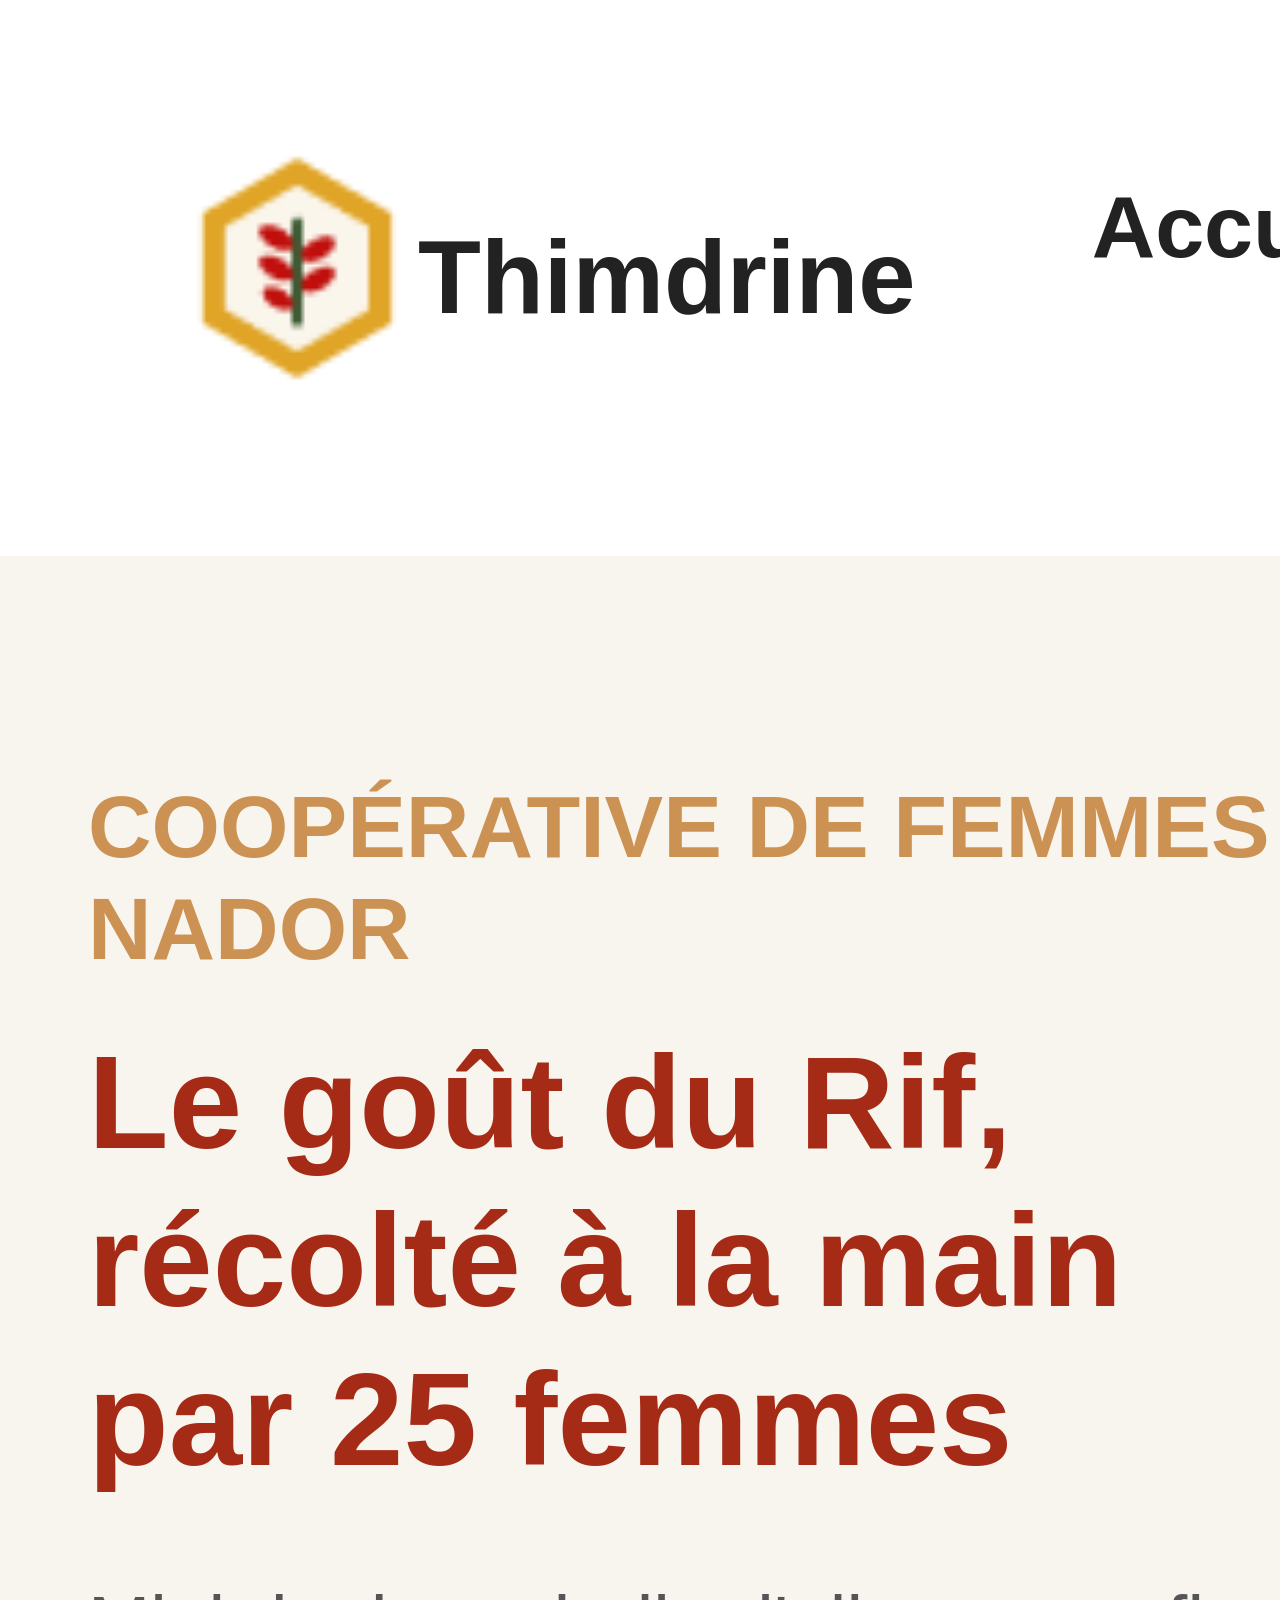
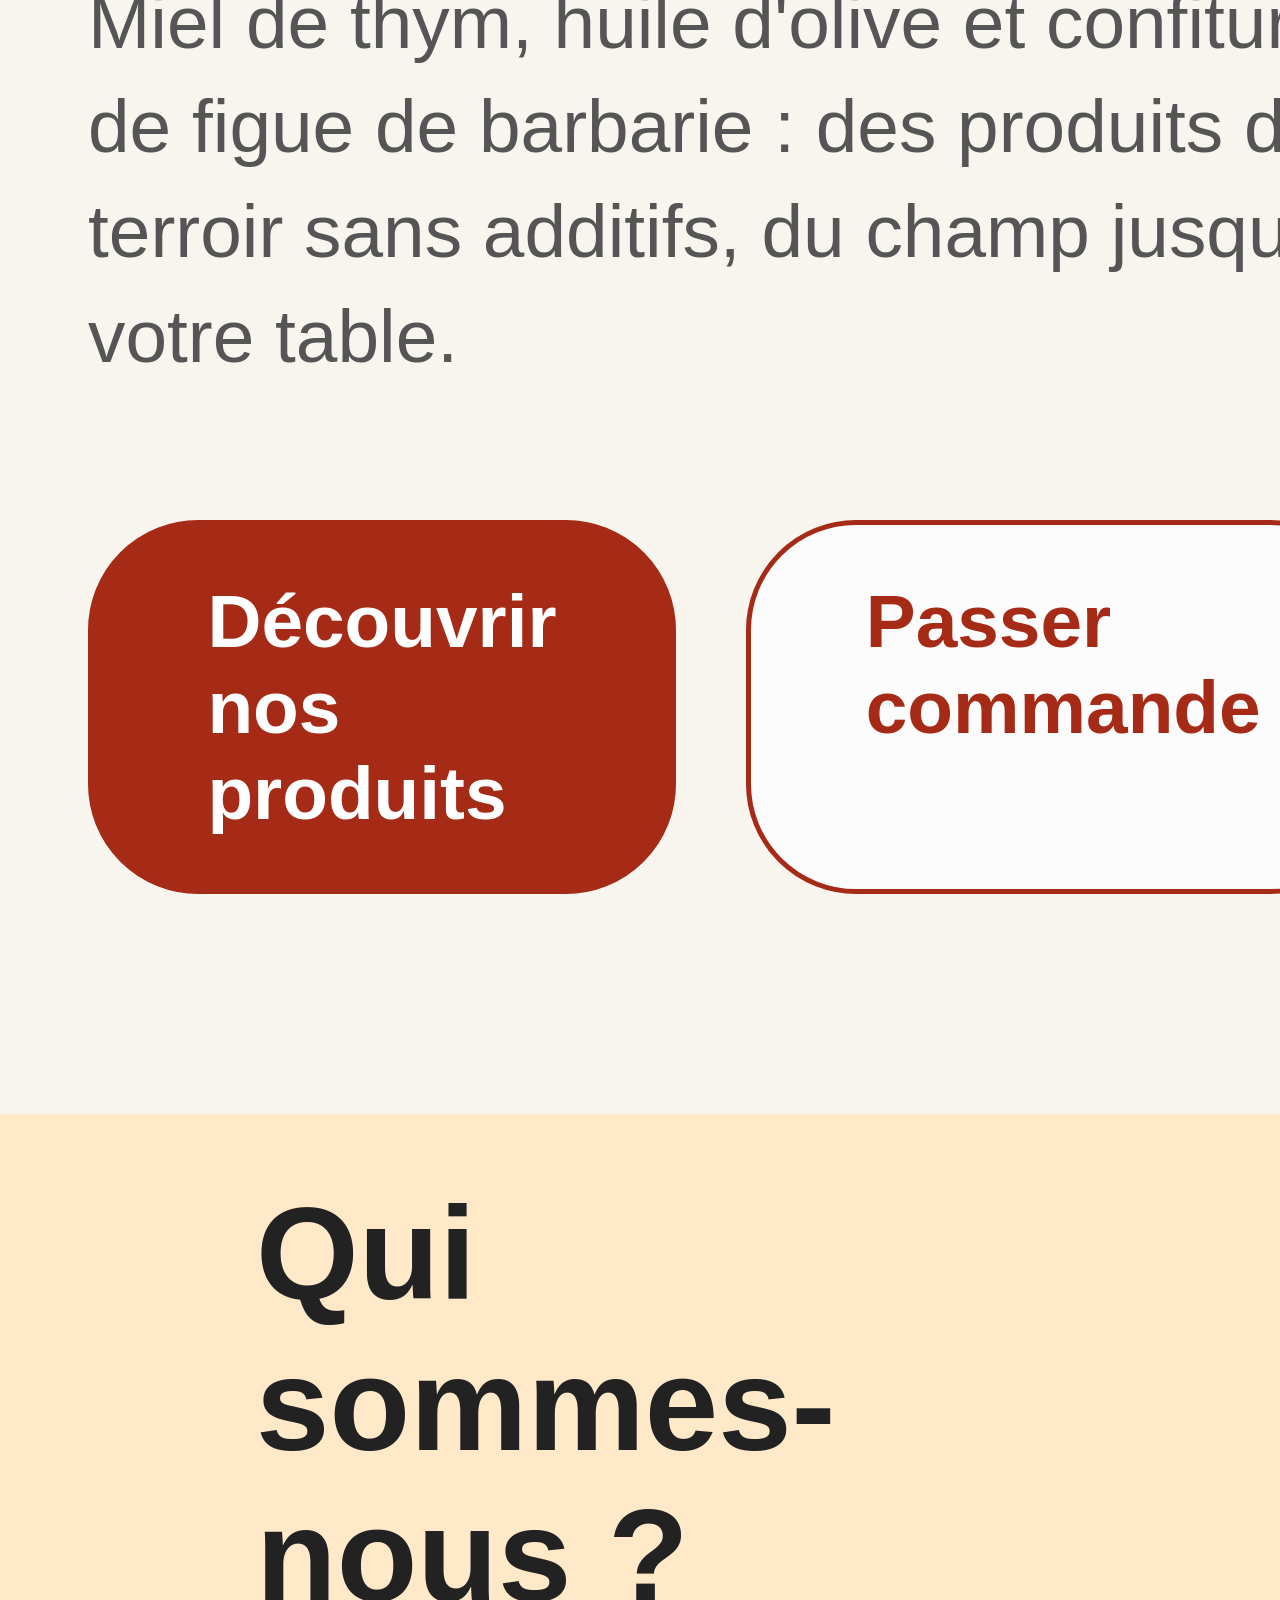
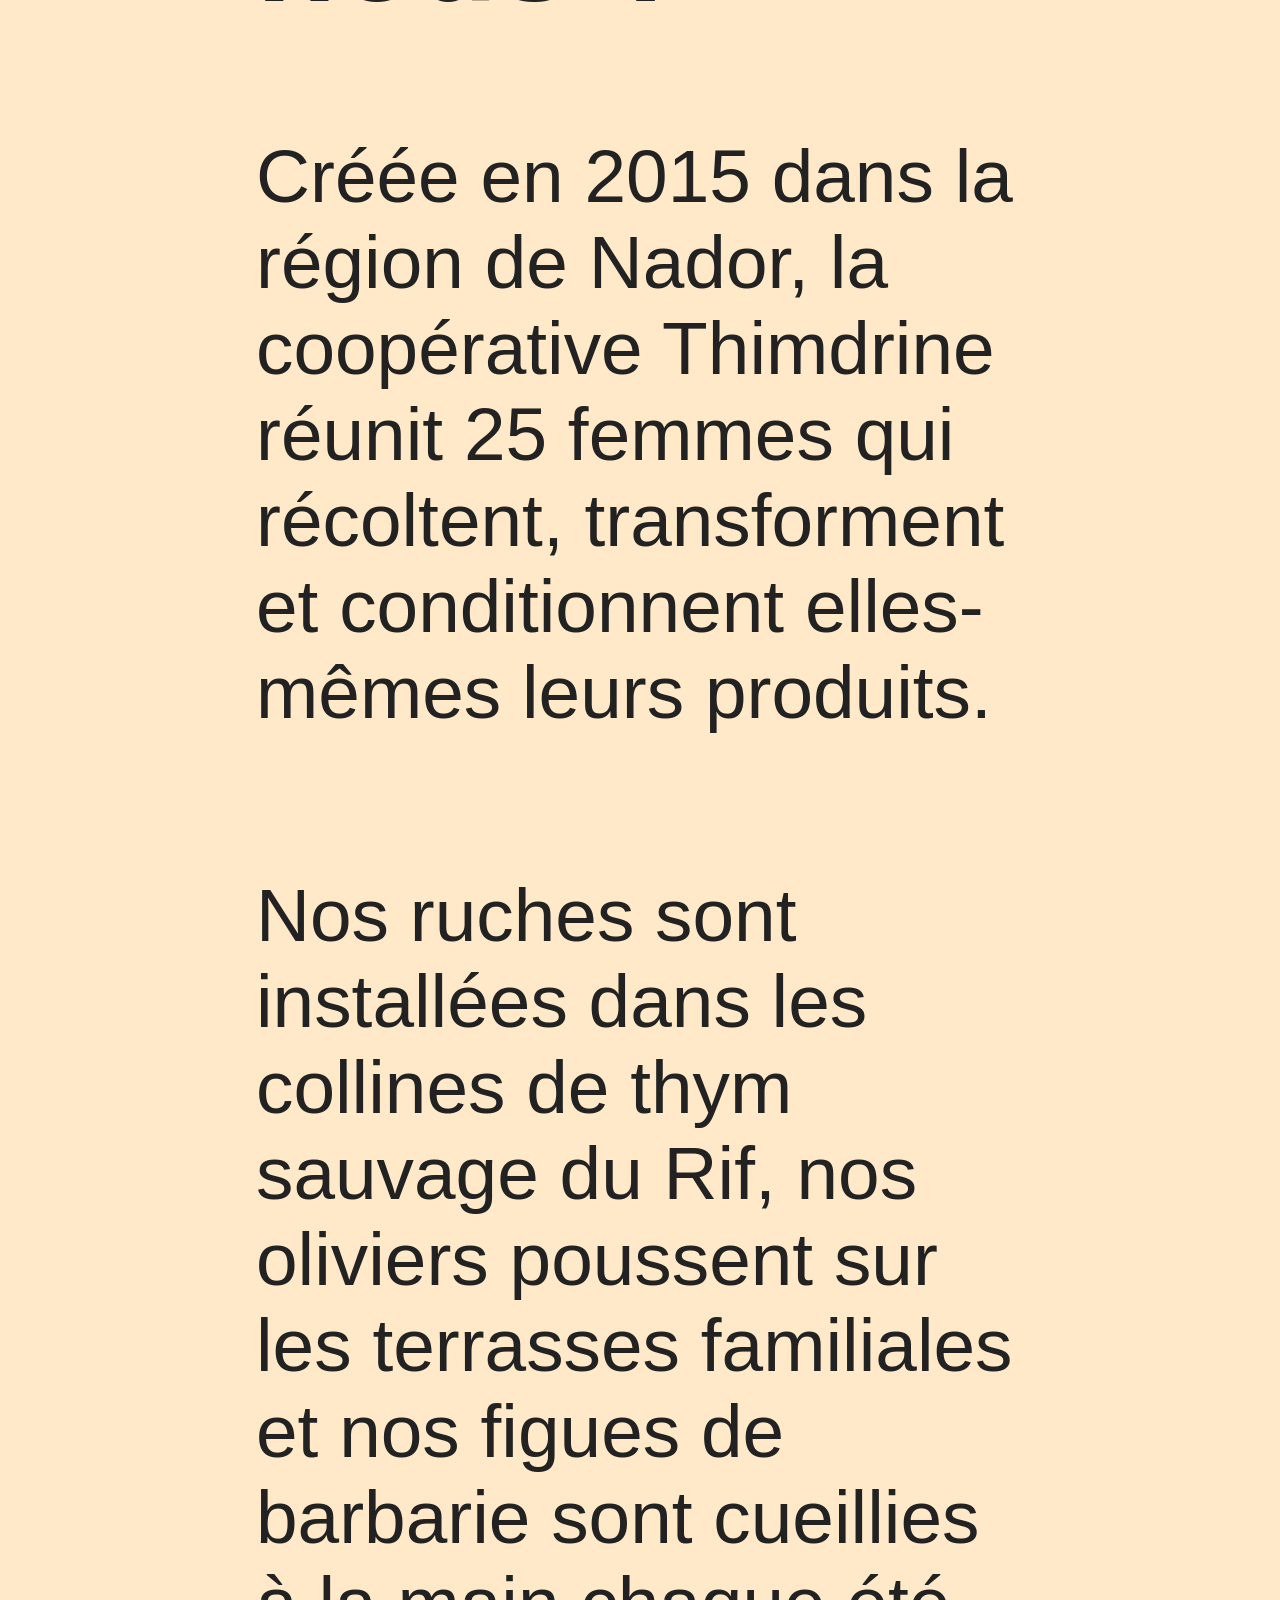
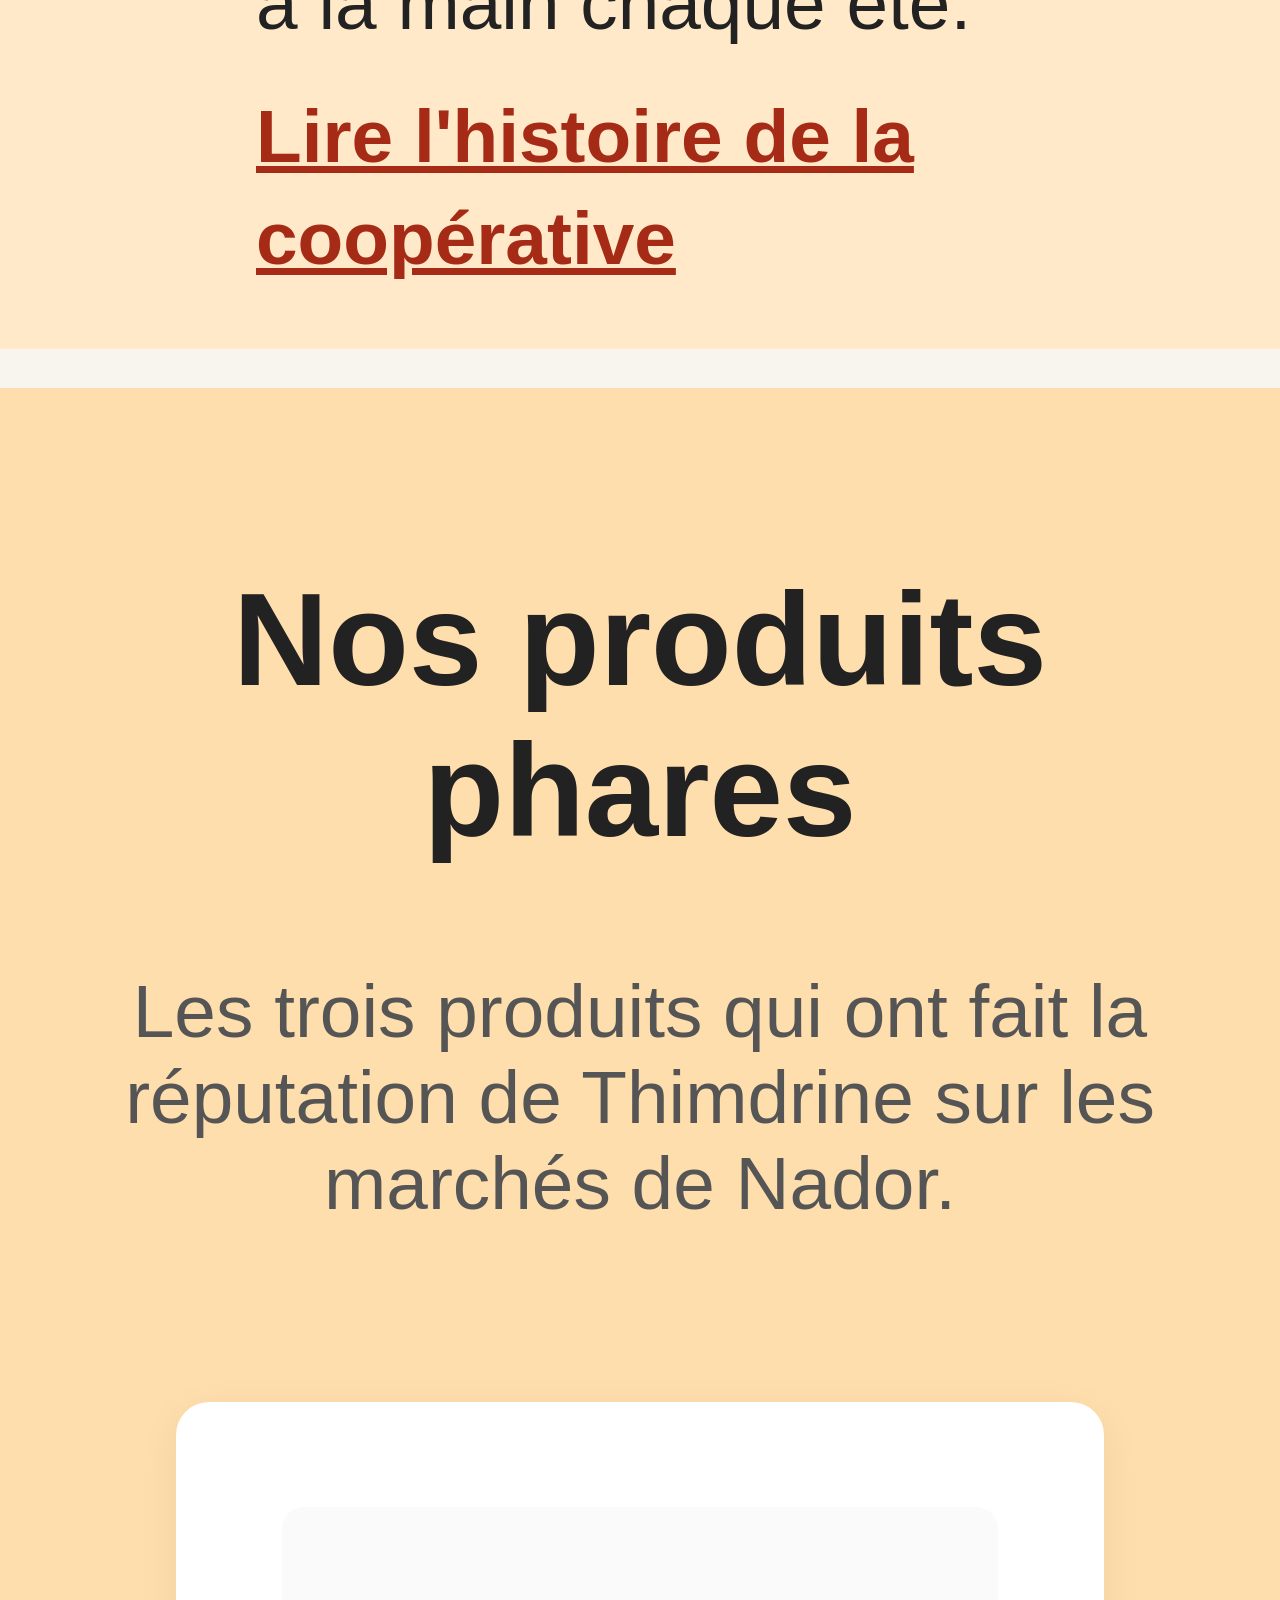
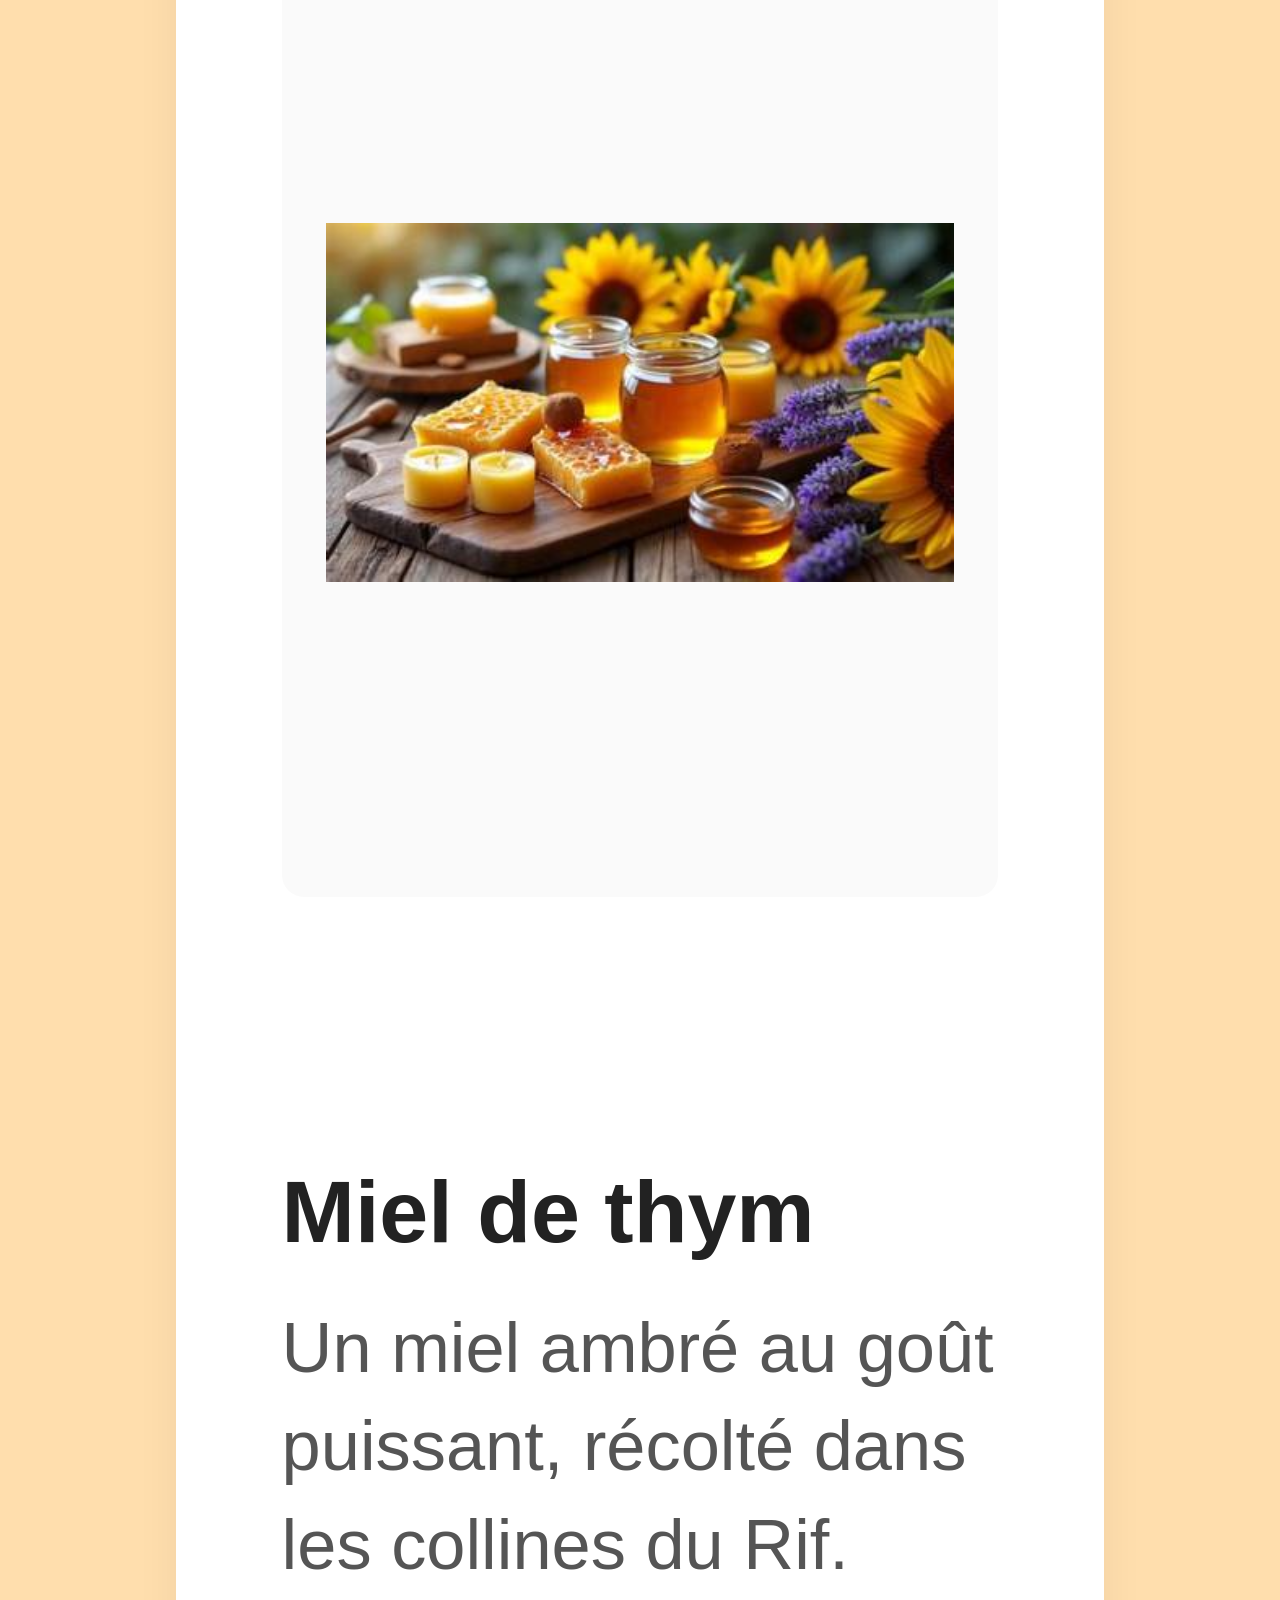
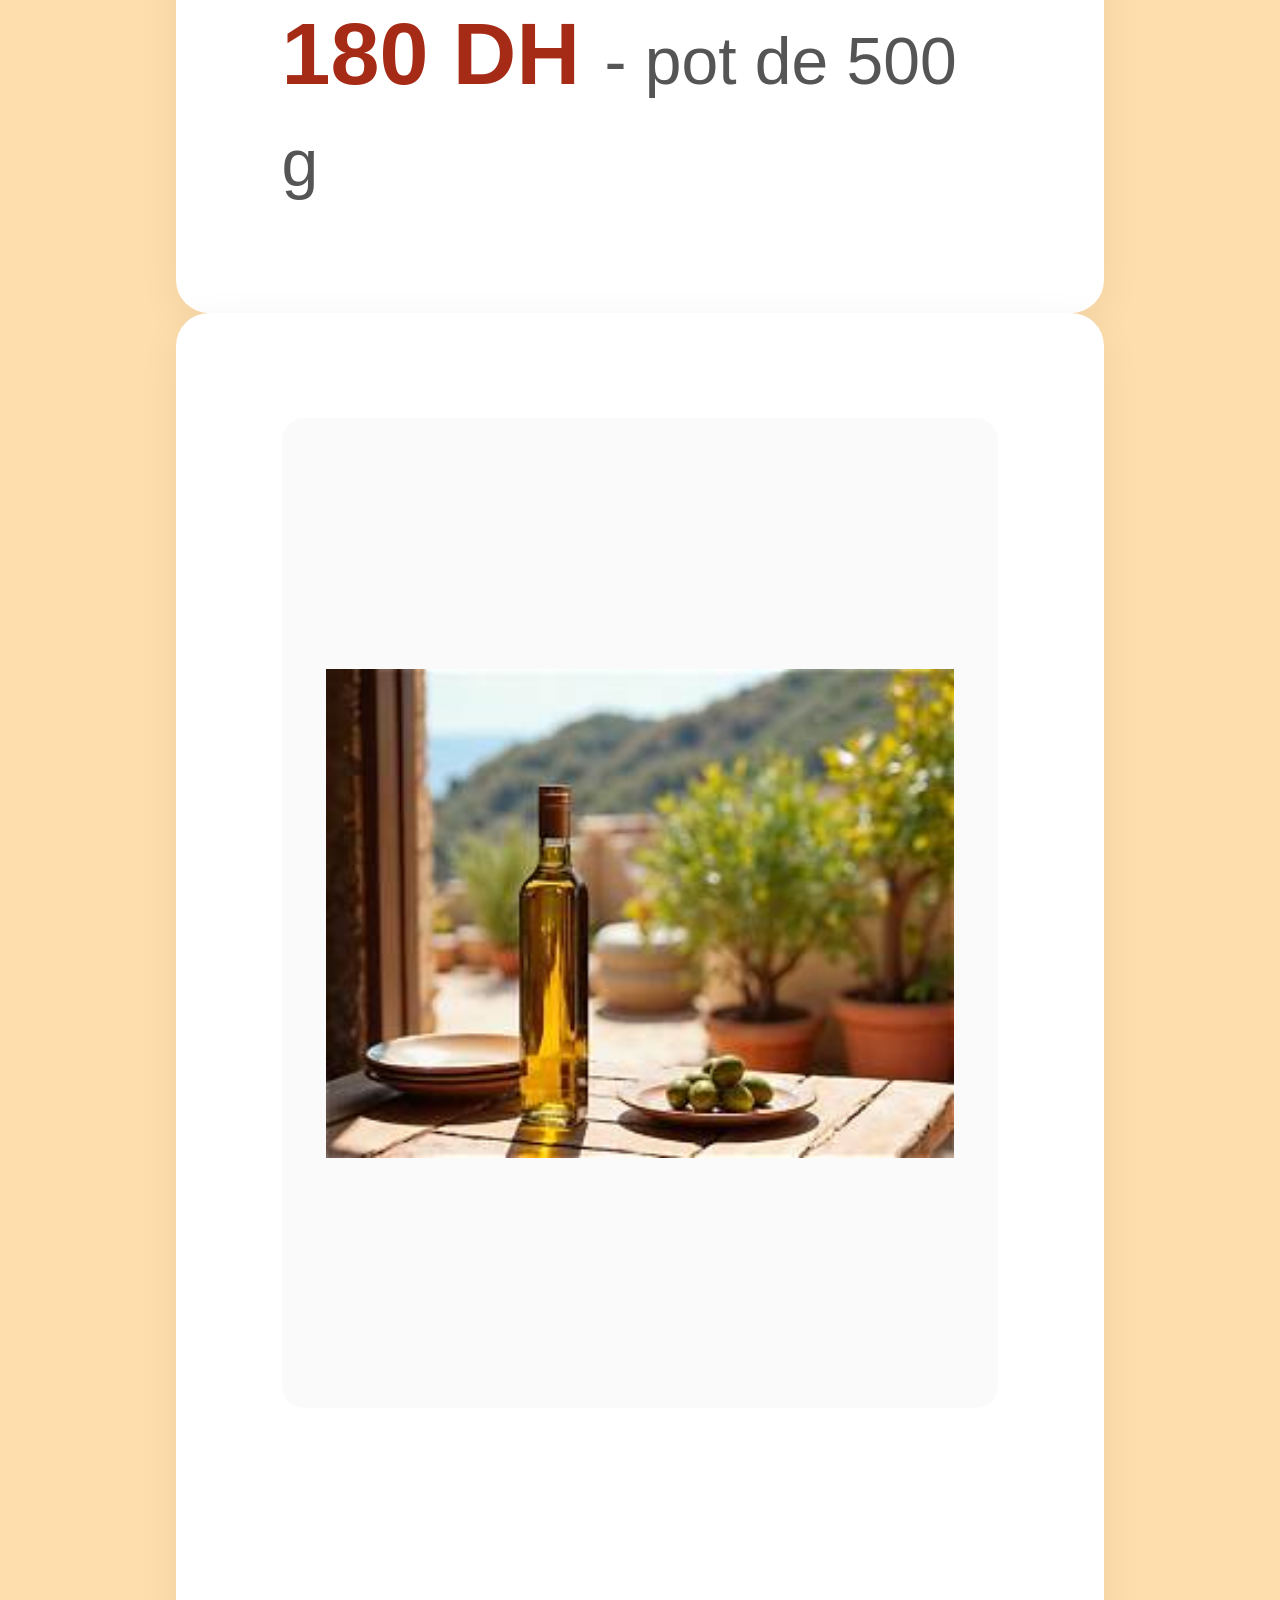
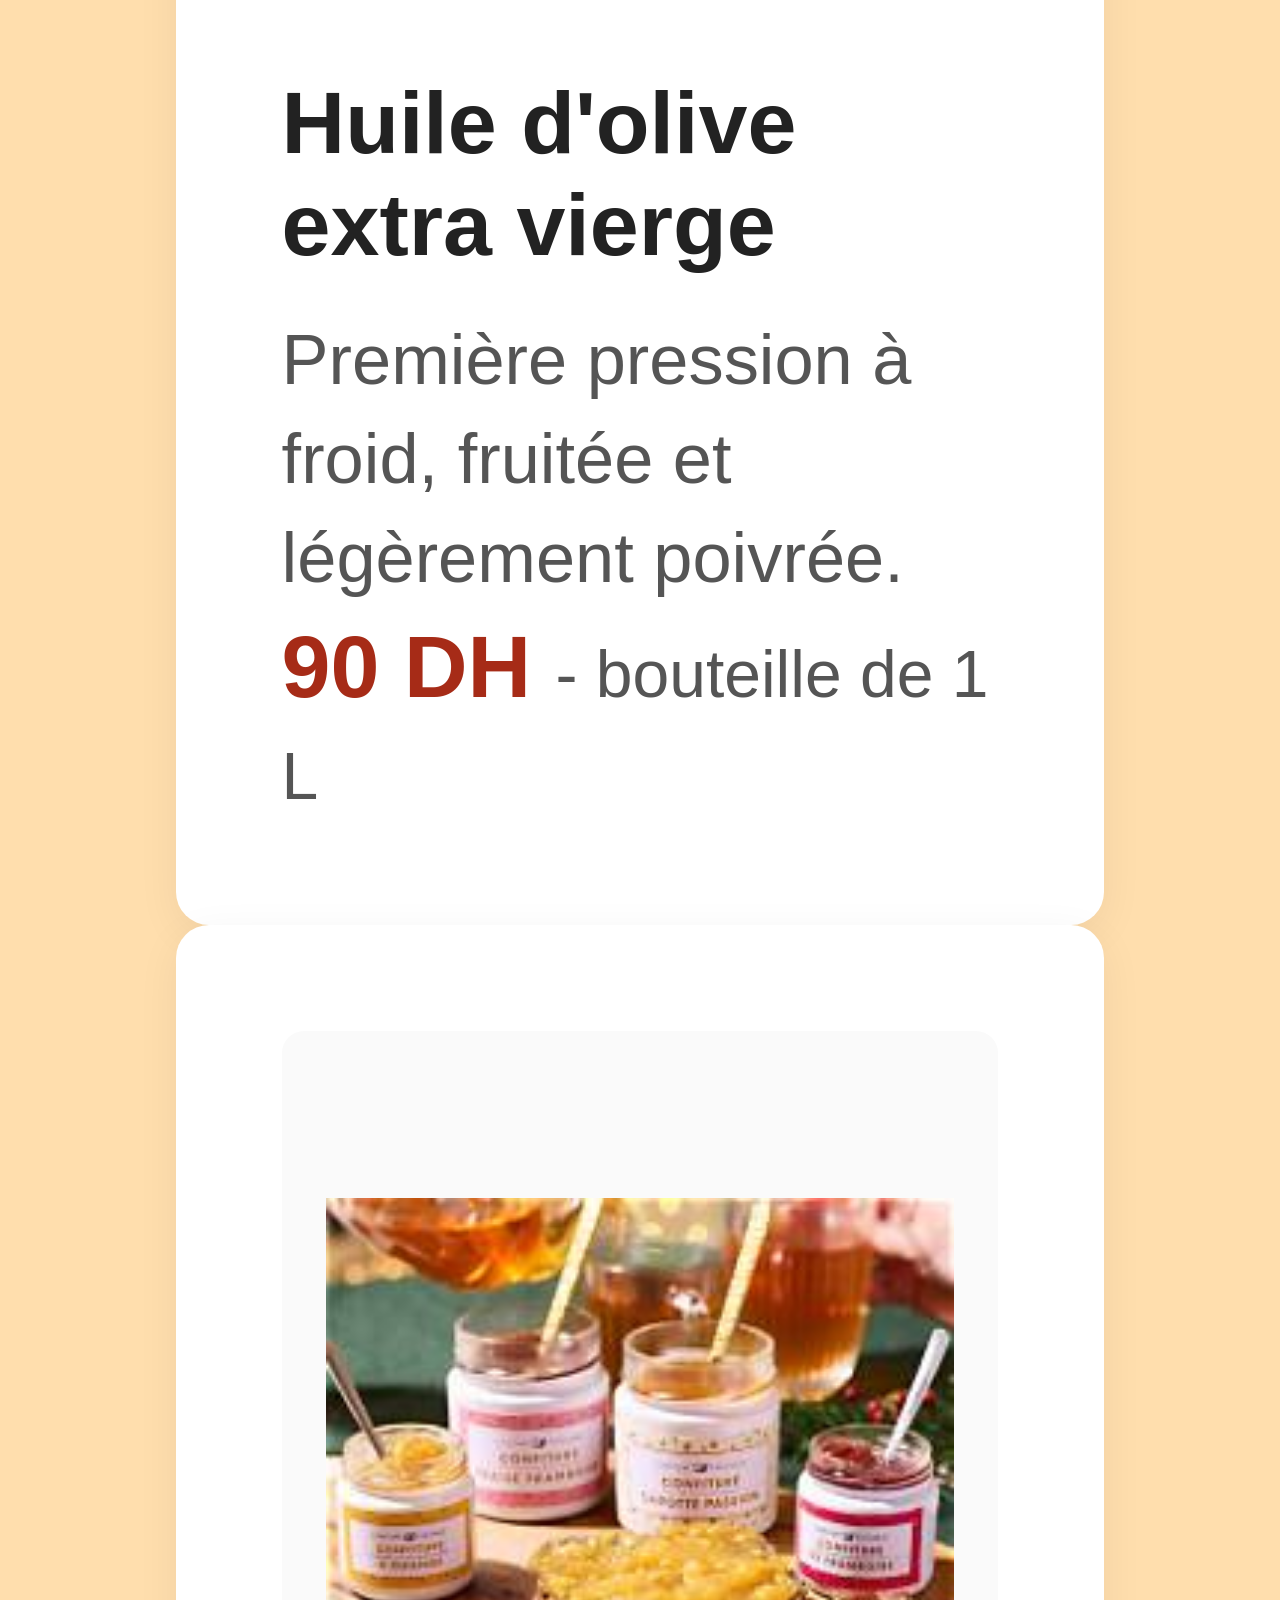
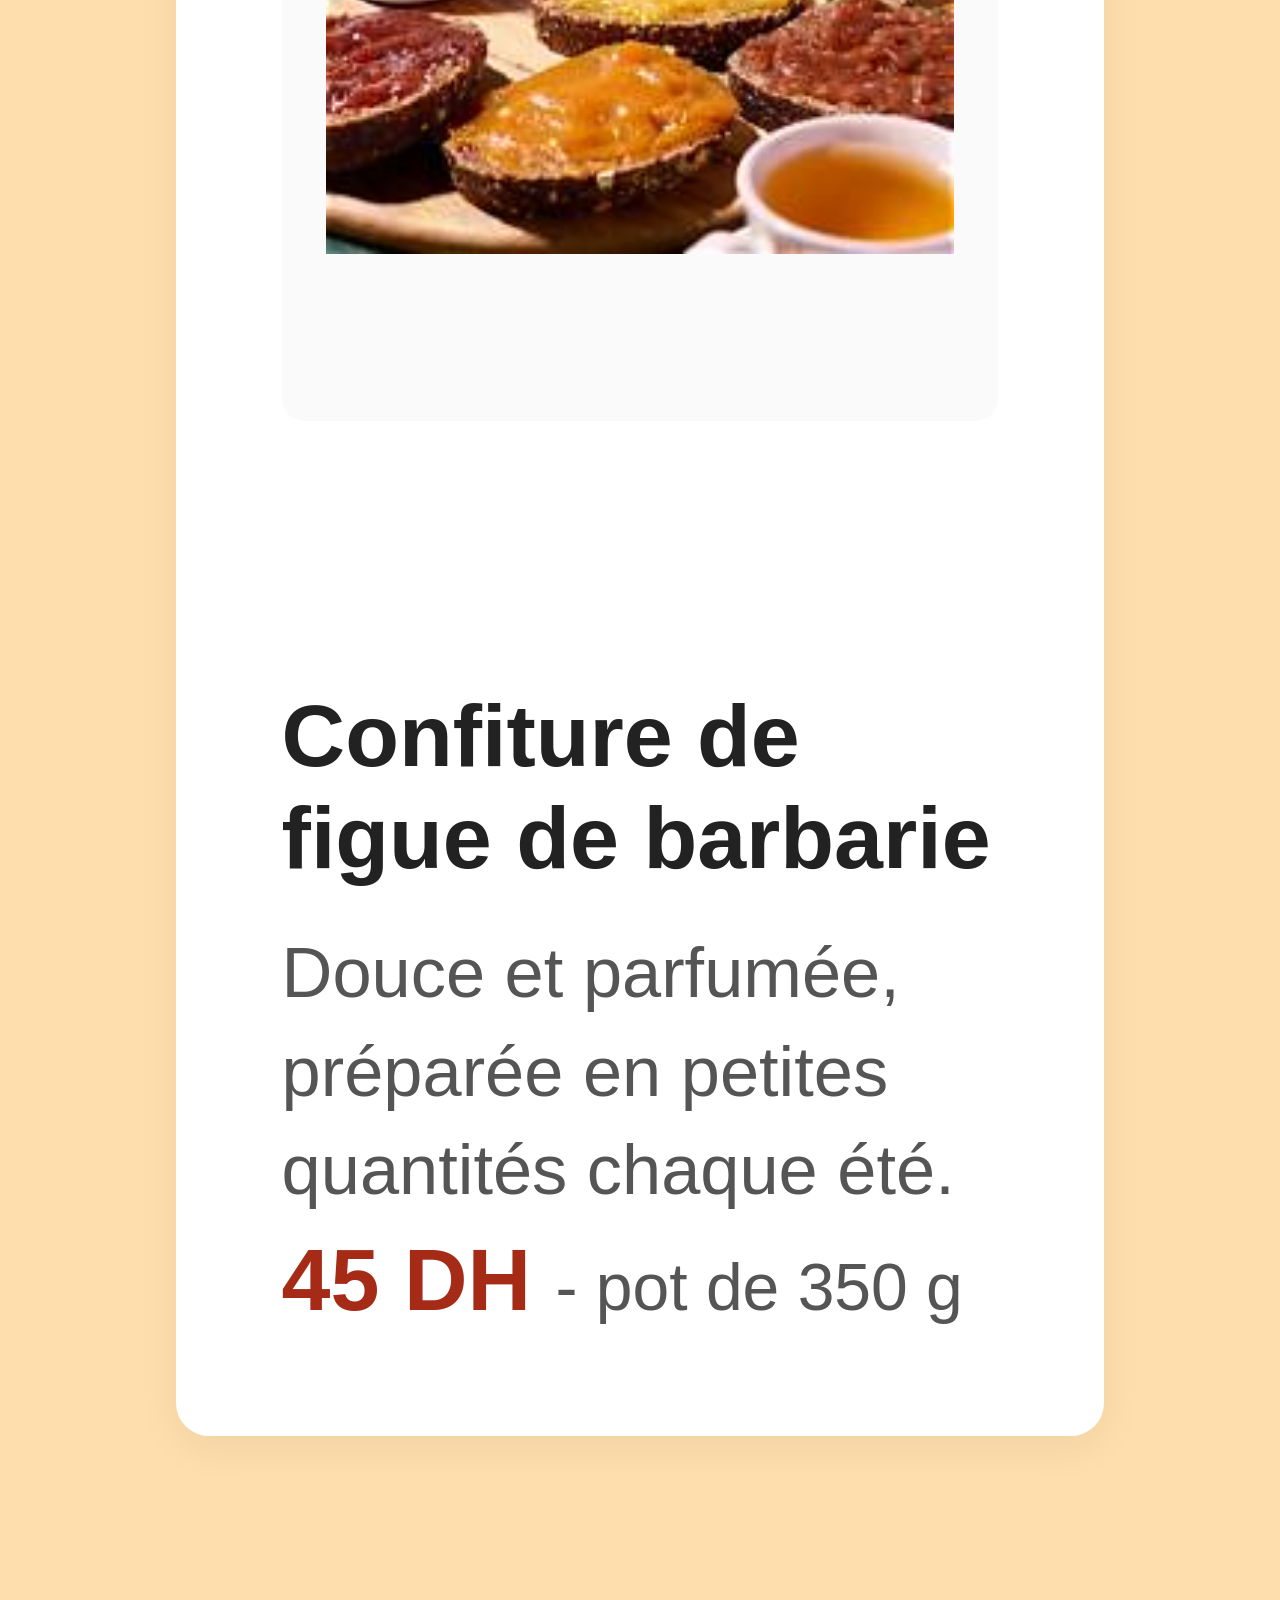
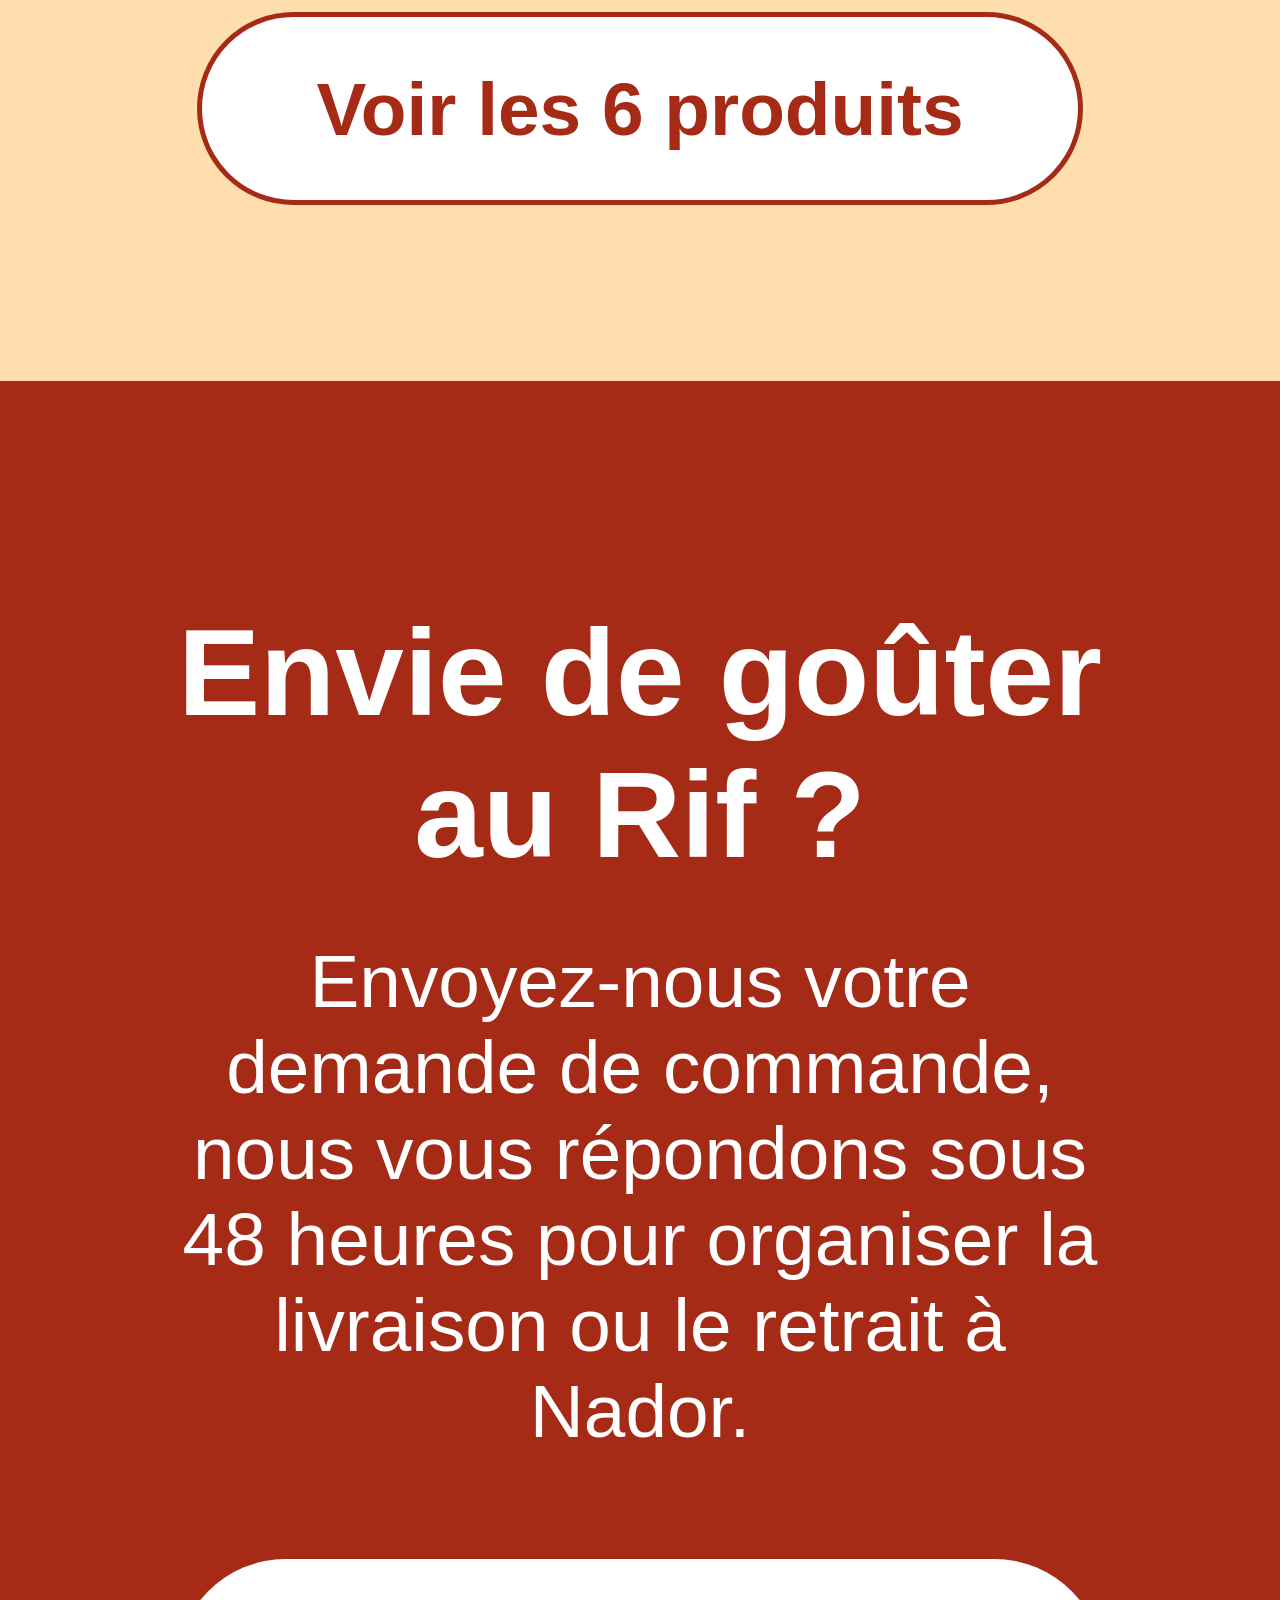
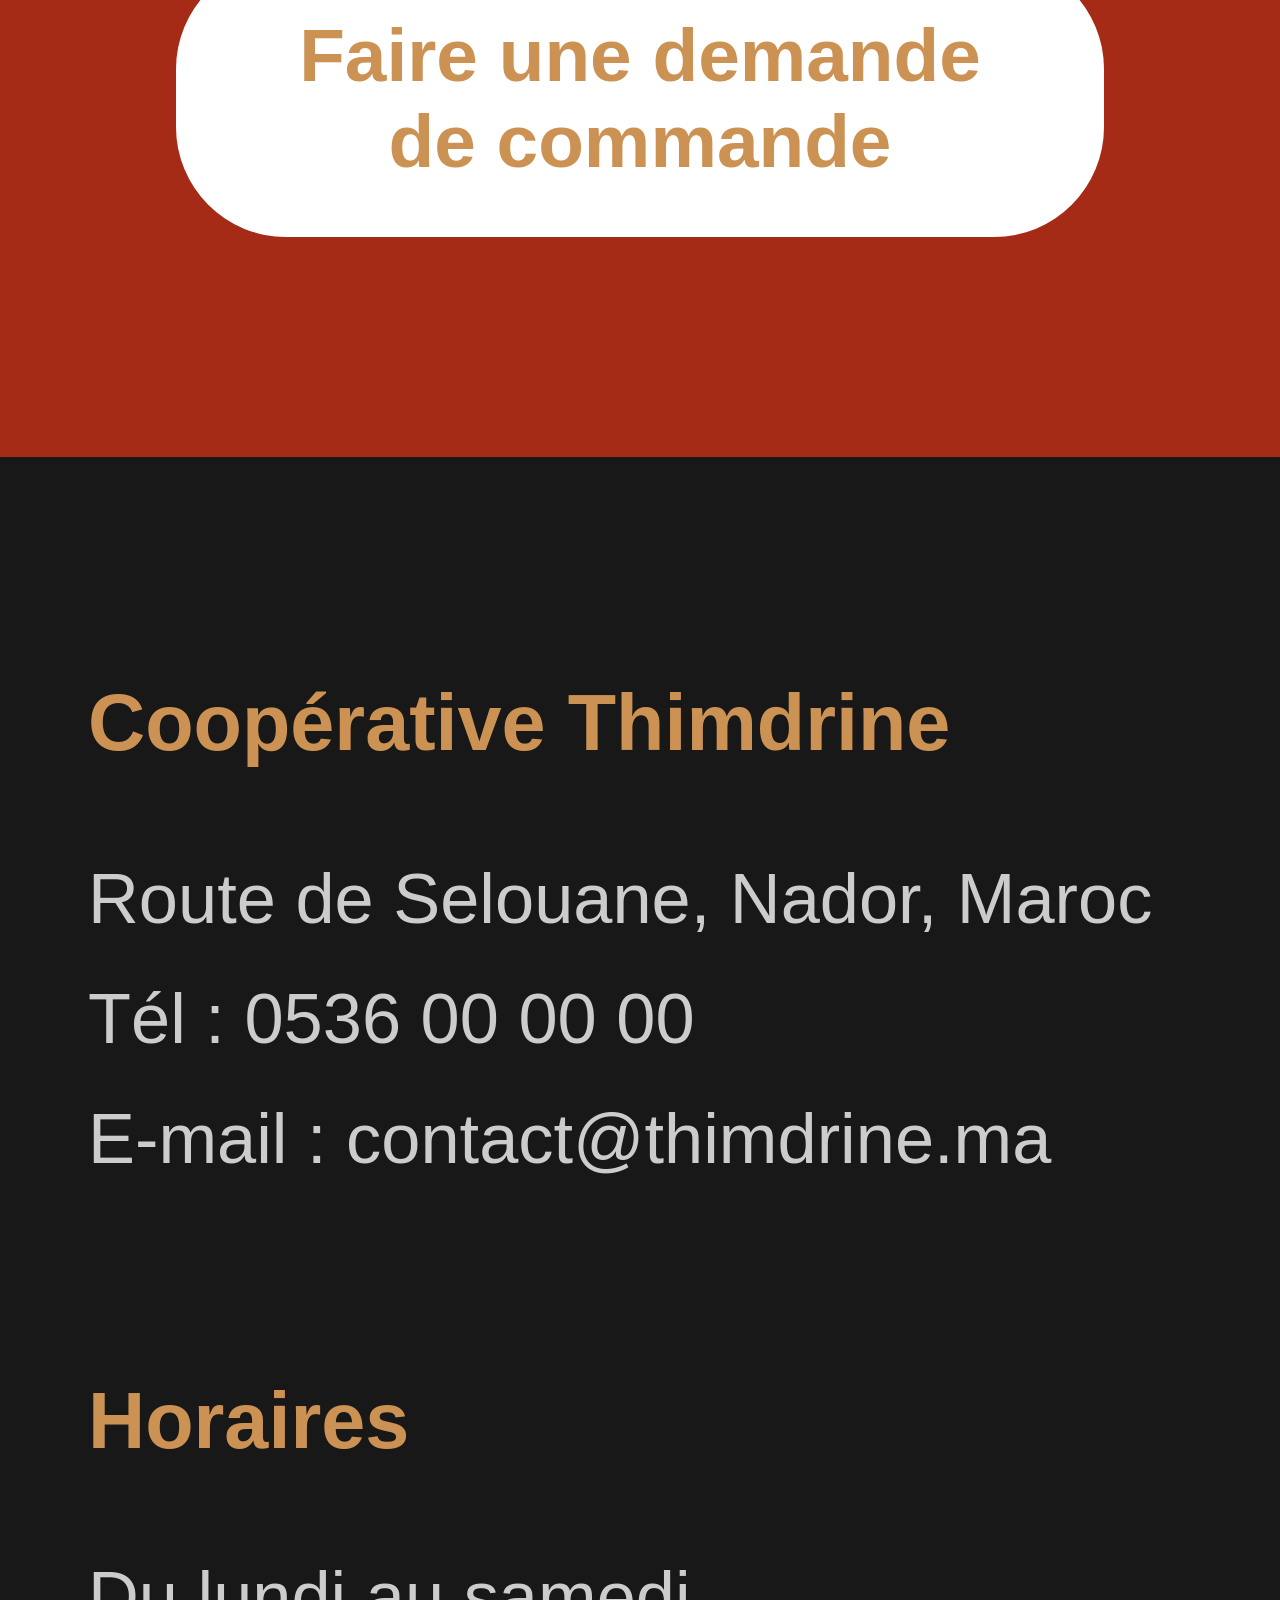
<file: index.html>
<!DOCTYPE html>
<html lang="fr">

<head>
    <meta charset="UTF-8">
    <meta name="viewport" content="width=device-width, initial-scale=1.0">
    <link rel="stylesheet" href="CSS/style.css">
    <title>Thimdrine - Accueil</title>
</head>
<body>
  <header>
    <nav>
      <div class="logo"><a href="index.html"><img src="images/Logo.png" alt="Logo de Thimdrine"></a> <h3 class="dalogo">Thimdrine</h3></div>
      <ul>
          <li><a href="index.html">Accueil</a></li>
          <li><a href="nos-produits.html">Nos produits</a></li>
          <li><a href="a-propos.html">À propos</a></li>
          <li><a href="contact.html">Contact</a></li>
      </ul>
    </nav>
  </header>
  <main>
        <section class="sec1">
      <div class="sec1-intro">
          <h4>COOPÉRATIVE DE FEMMES · NADOR</h4>
          <h1>Le goût du Rif,<br> récolté à la main <br> par 25 femmes</h1>
          <p>Miel de thym, huile d'olive et confiture de figue de barbarie : des produits du terroir sans additifs, du champ jusqu'à votre table.</p>
          <div class="sec1-img">
            <a href="nos-produits.html" class="btn btn-1">Découvrir nos produits</a>
            <a href="contact.html" class="btn btn-2">Passer commande</a>
          </div>
      </div>
      <div class="sec1-image">
          <img src="images/interface-image-project.jfif" alt="Thimdrine company ">
      </div>
    </section>
    <section class="sec2-nous">
        <h2>Qui sommes-nous ?</h2><br>
        <p>Créée en 2015 dans la région de Nador, la coopérative Thimdrine réunit 25 femmes qui récoltent, transforment et conditionnent elles-mêmes leurs produits.</p><br>
        <p>Nos ruches sont installées dans les collines de thym sauvage du Rif, nos oliviers poussent sur les terrasses familiales et nos figues de barbarie sont cueillies à la main chaque été.</p>
        <a href="a-propos.html" class="link-more">Lire l'histoire de la coopérative </a>
    </section>
    <section class="sec3">
        <h2>Nos produits phares</h2><br>    
        <p>Les trois produits qui ont fait la réputation de Thimdrine sur les marchés de Nador.</p>
        <div class="sec3-produits">
            <article class="produit-img">
                <img src="images/images-acceuil/miel-acceuil.jpg" alt="miel de Thimdrine" >
                <h3>Miel de thym</h3>
                <p>Un miel ambré au goût puissant, récolté dans les collines du Rif.</p>
                <span class="prix">180 DH <small>- pot de 500 g</small></span>
            </article>
            <article class="produit-img">
                <img src="images/images-acceuil/ouil-acceuil.jpg" alt="huile de Thimdrine" >
                <h3>Huile d'olive extra vierge</h3>
                <p>Première pression à froid, fruitée et légèrement poivrée.</p>
                <span class="prix">90 DH <small>- bouteille de 1 L</small></span>
            </article>
            <article class="produit-img">
                <img src="images/images-acceuil/confiture-acceuil.jpg" alt="confiture de Thimdrine">
                <h3>Confiture de figue de barbarie</h3>
                <p>Douce et parfumée, préparée en petites quantités chaque été.</p>
                <span class="prix">45 DH <small>- pot de 350 g</small></span>
            </article>
        </div>
 
        <a href="nos-produits.html" class="btn btn-outline">Voir les 6 produits </a>
    </section>
    <section class="sec4">
        <h2>Envie de goûter au Rif ?</h2>
        <p>Envoyez-nous votre demande de commande, nous vous répondons sous 48 heures pour organiser la livraison ou le retrait à Nador.</p>
        <a href="contact.html" class="btn btn-1">Faire une demande de commande</a>
    </section>
  </main>
  <footer>
      <div class="footer">
          <div class="footer-par">
              <h3>Coopérative Thimdrine</h3>
              <p>Route de Selouane, Nador, Maroc</p>
              <p>Tél : 0536 00 00 00</p>
              <p>E-mail : contact@thimdrine.ma</p>
          </div>

          <div class="footer-par">
              <h3>Horaires</h3>
              <p>Du lundi au samedi</p>
              <p>de 9h à 18h</p>
          </div>

          <div class="footer-par">
              <h3>Navigation</h3>
              <ul>
                  <li><a href="index.html">Accueil</a></li>
                  <li><a href="nos-produits.html">Nos produits</a></li>
                  <li><a href="a-propos.html">À propos</a></li>
                  <li><a href="contact.html">Contact</a></li>
              </ul>
          </div>
      </div>

      <div class="footer-end">
          <p><br> @2026 Coopérative Thimdrine - Site réalisé à YouCode Nador</p>
      </div>
  </footer>
</body>

</html>
</file>
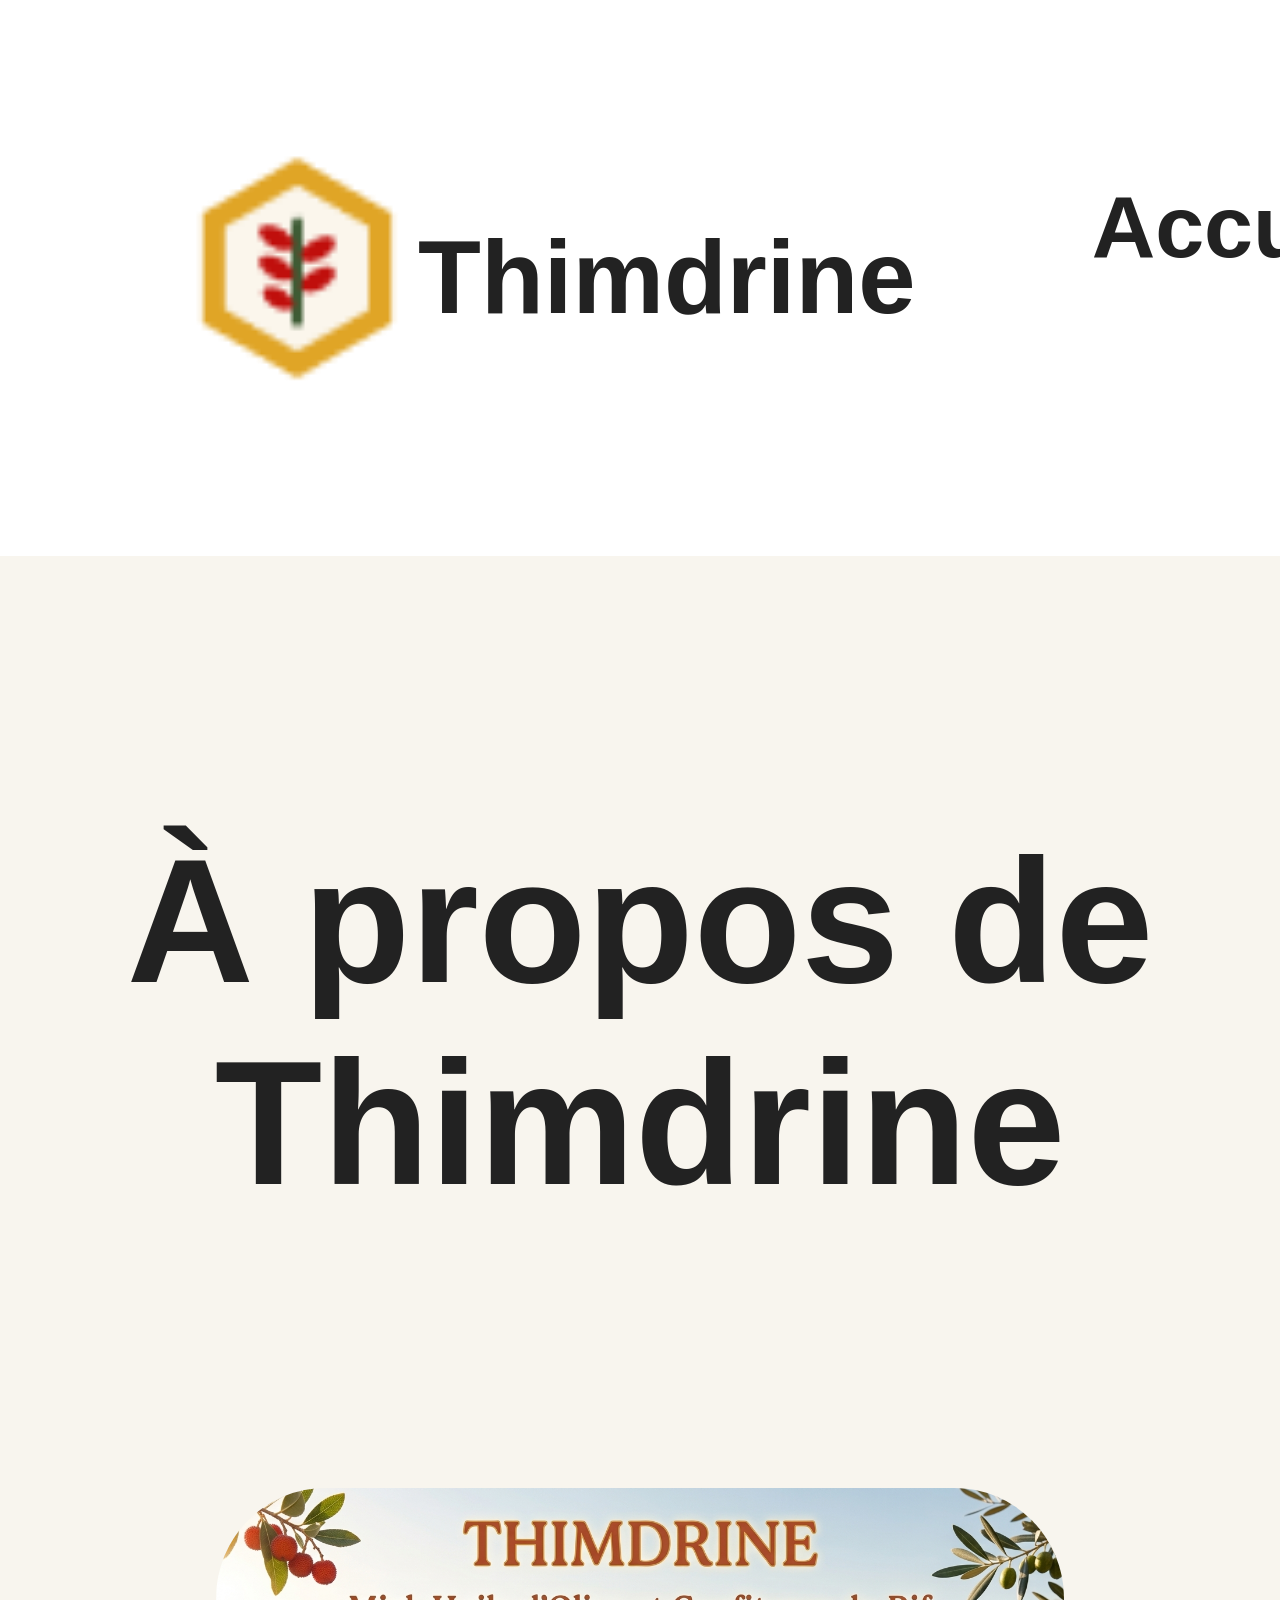
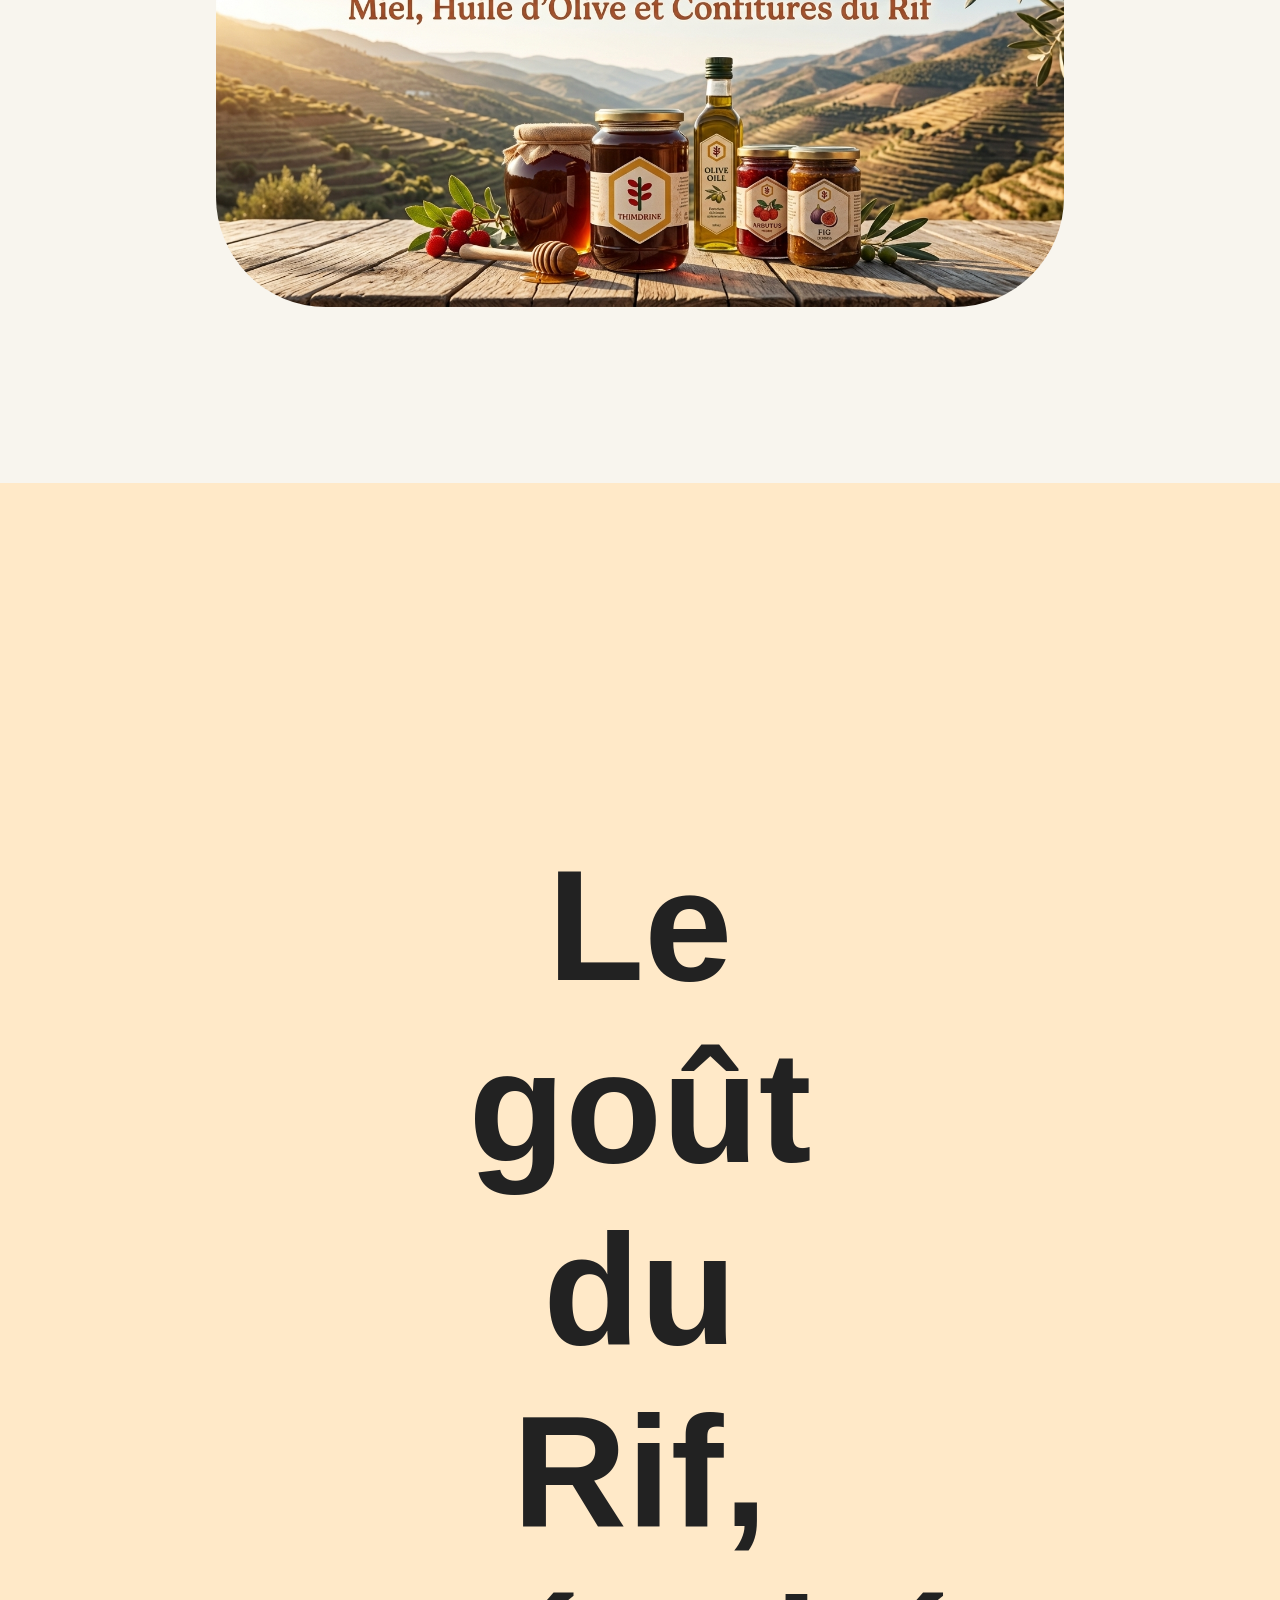
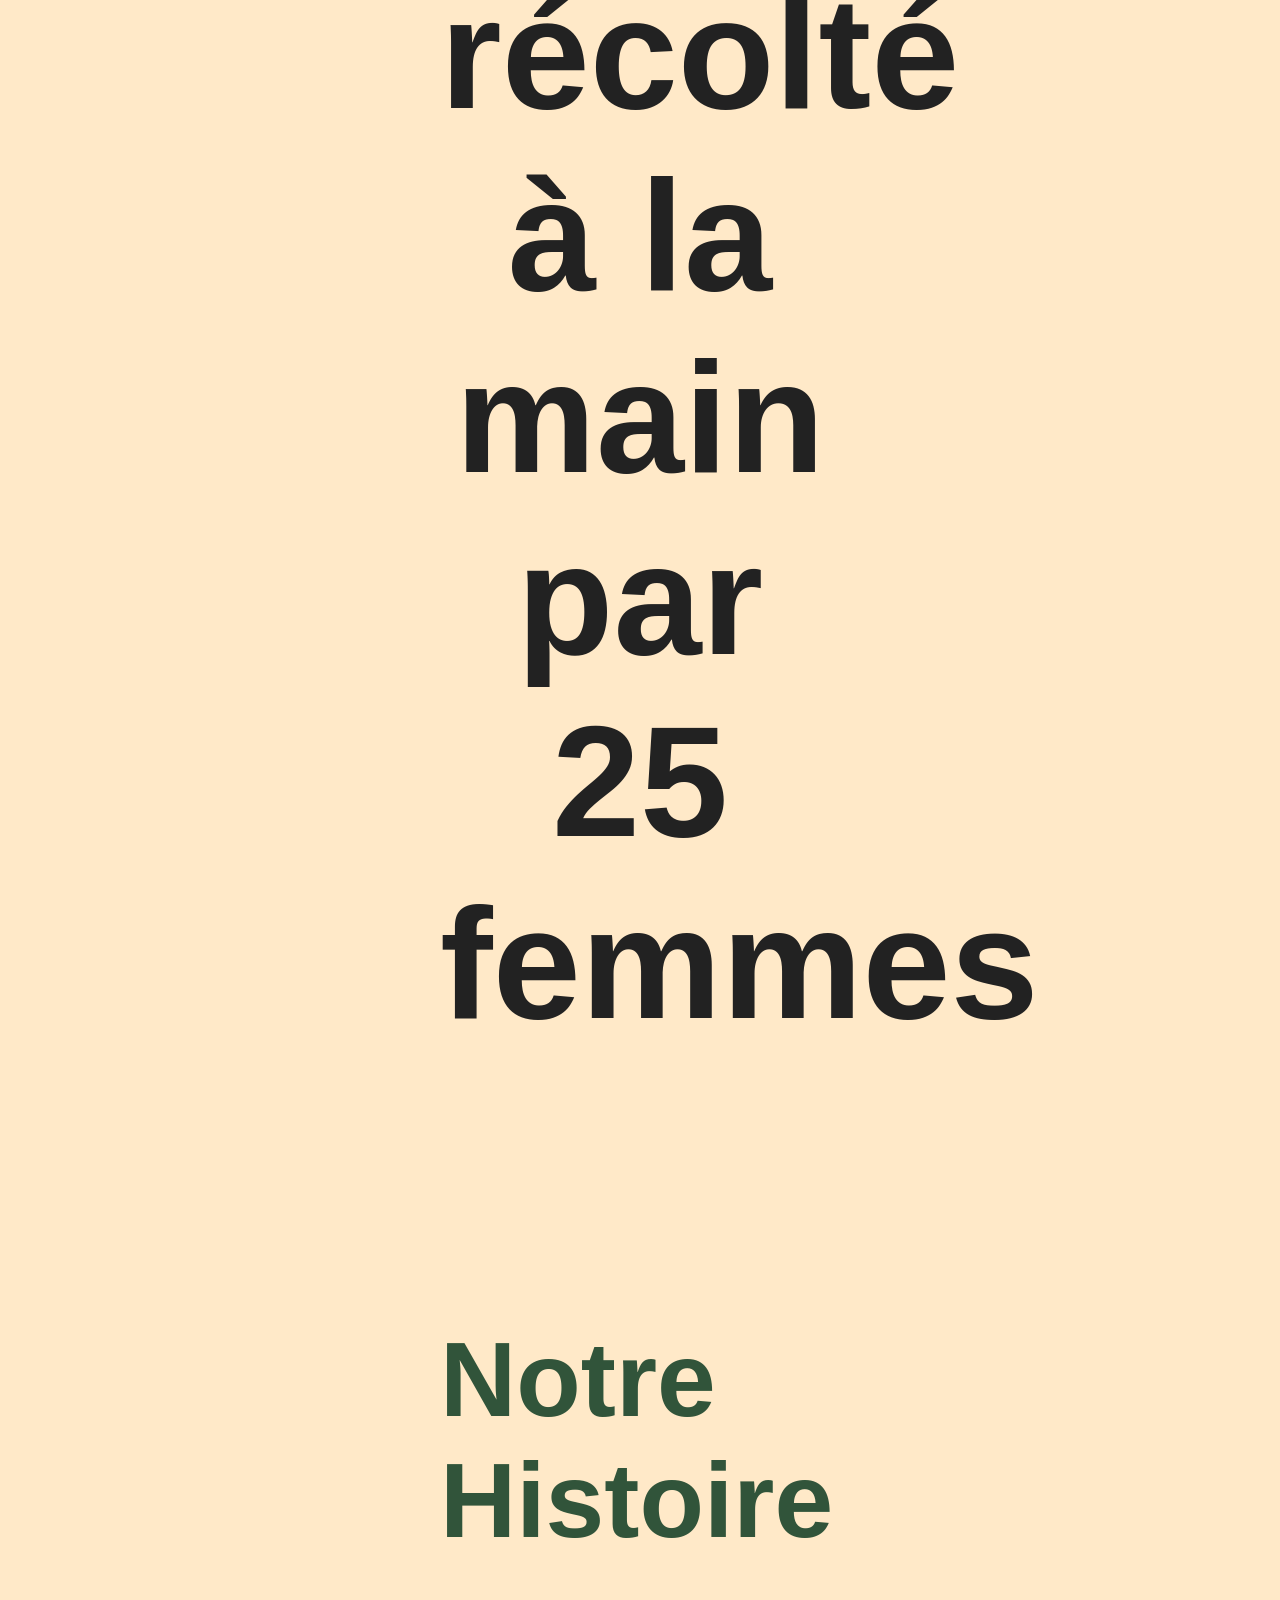
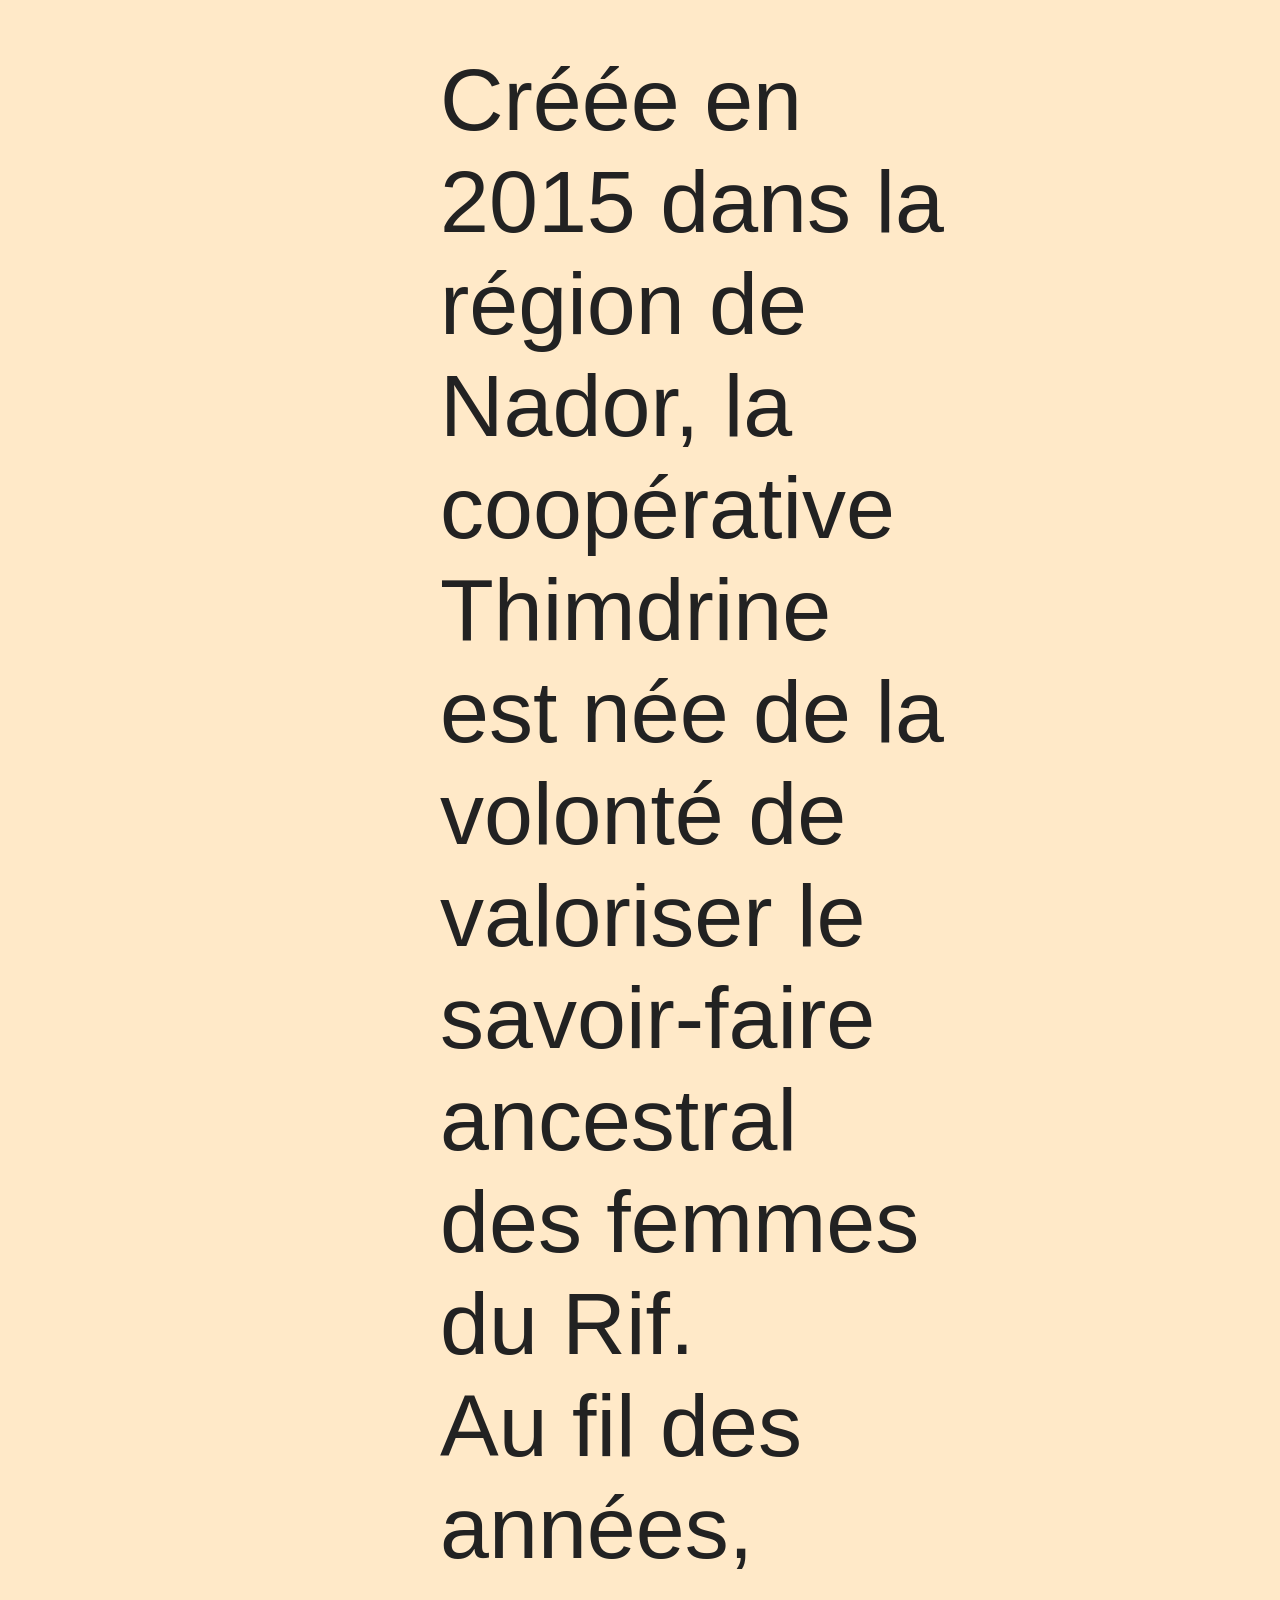
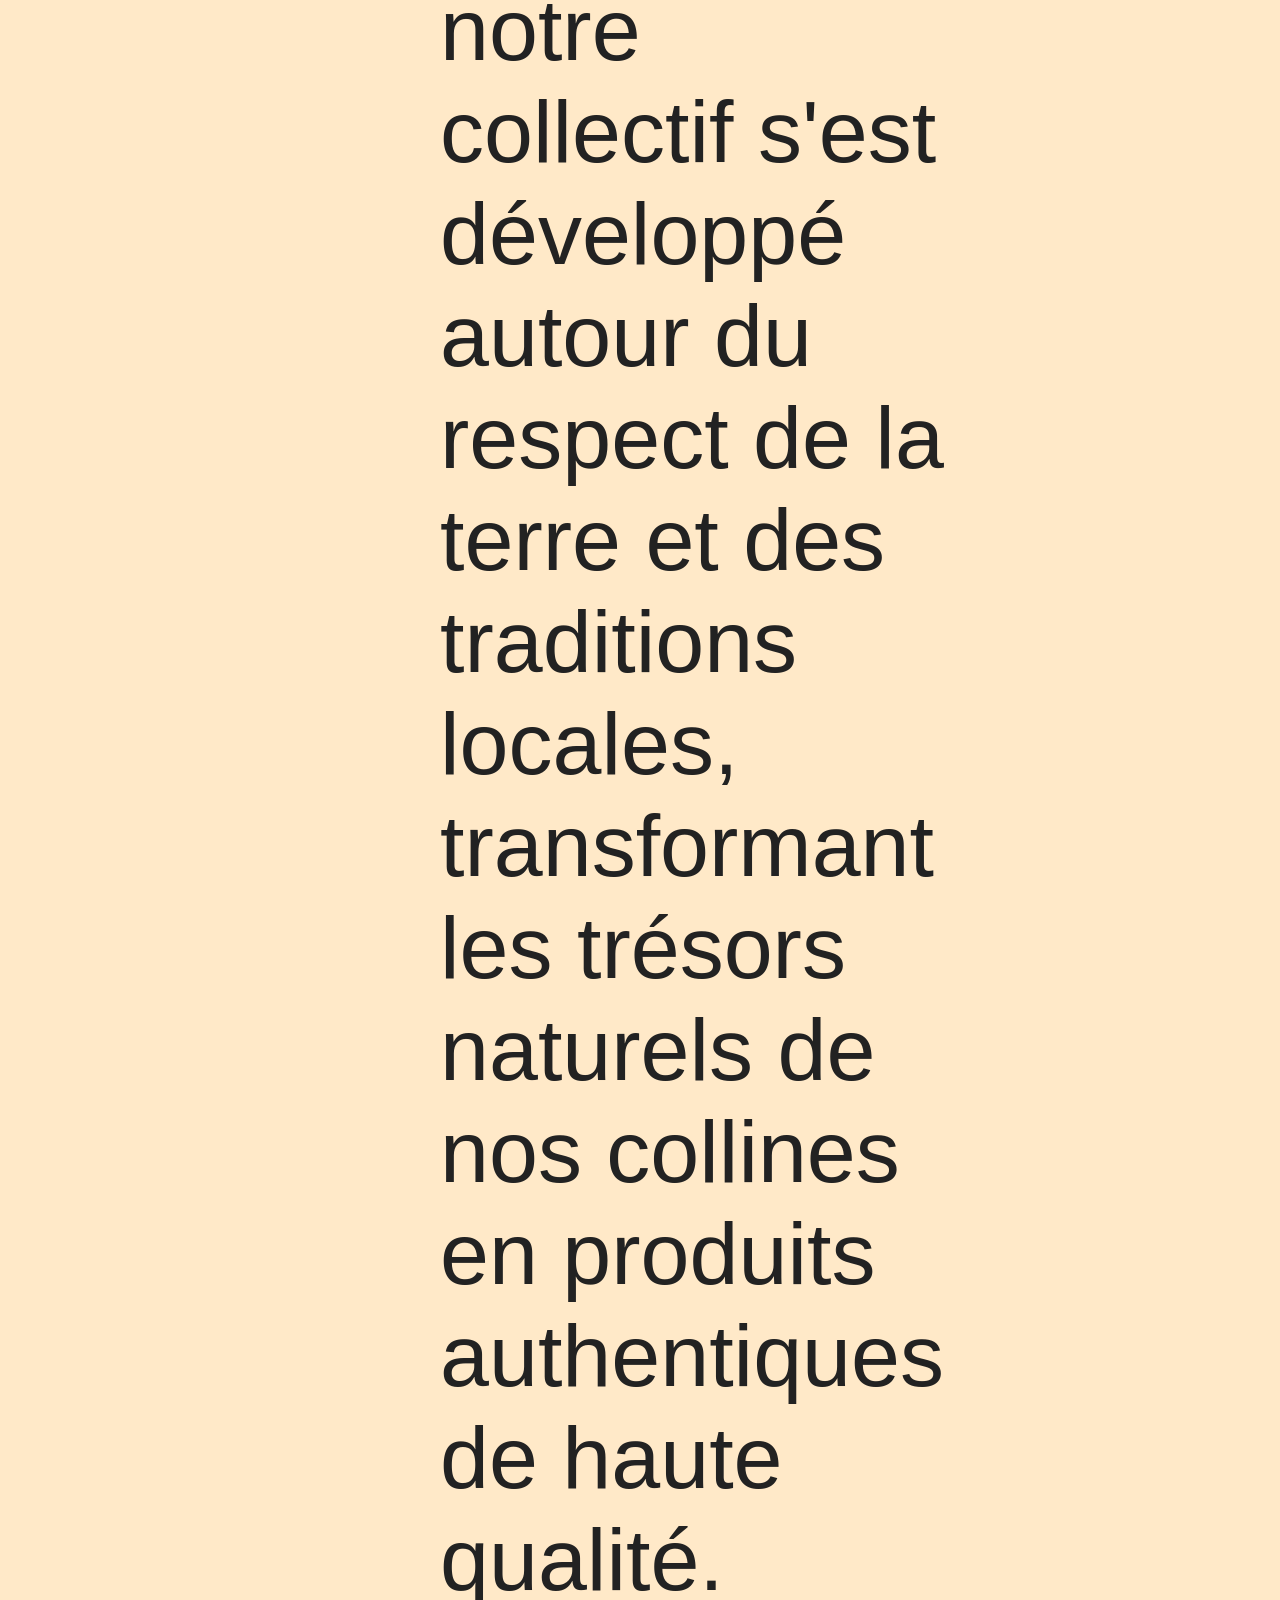
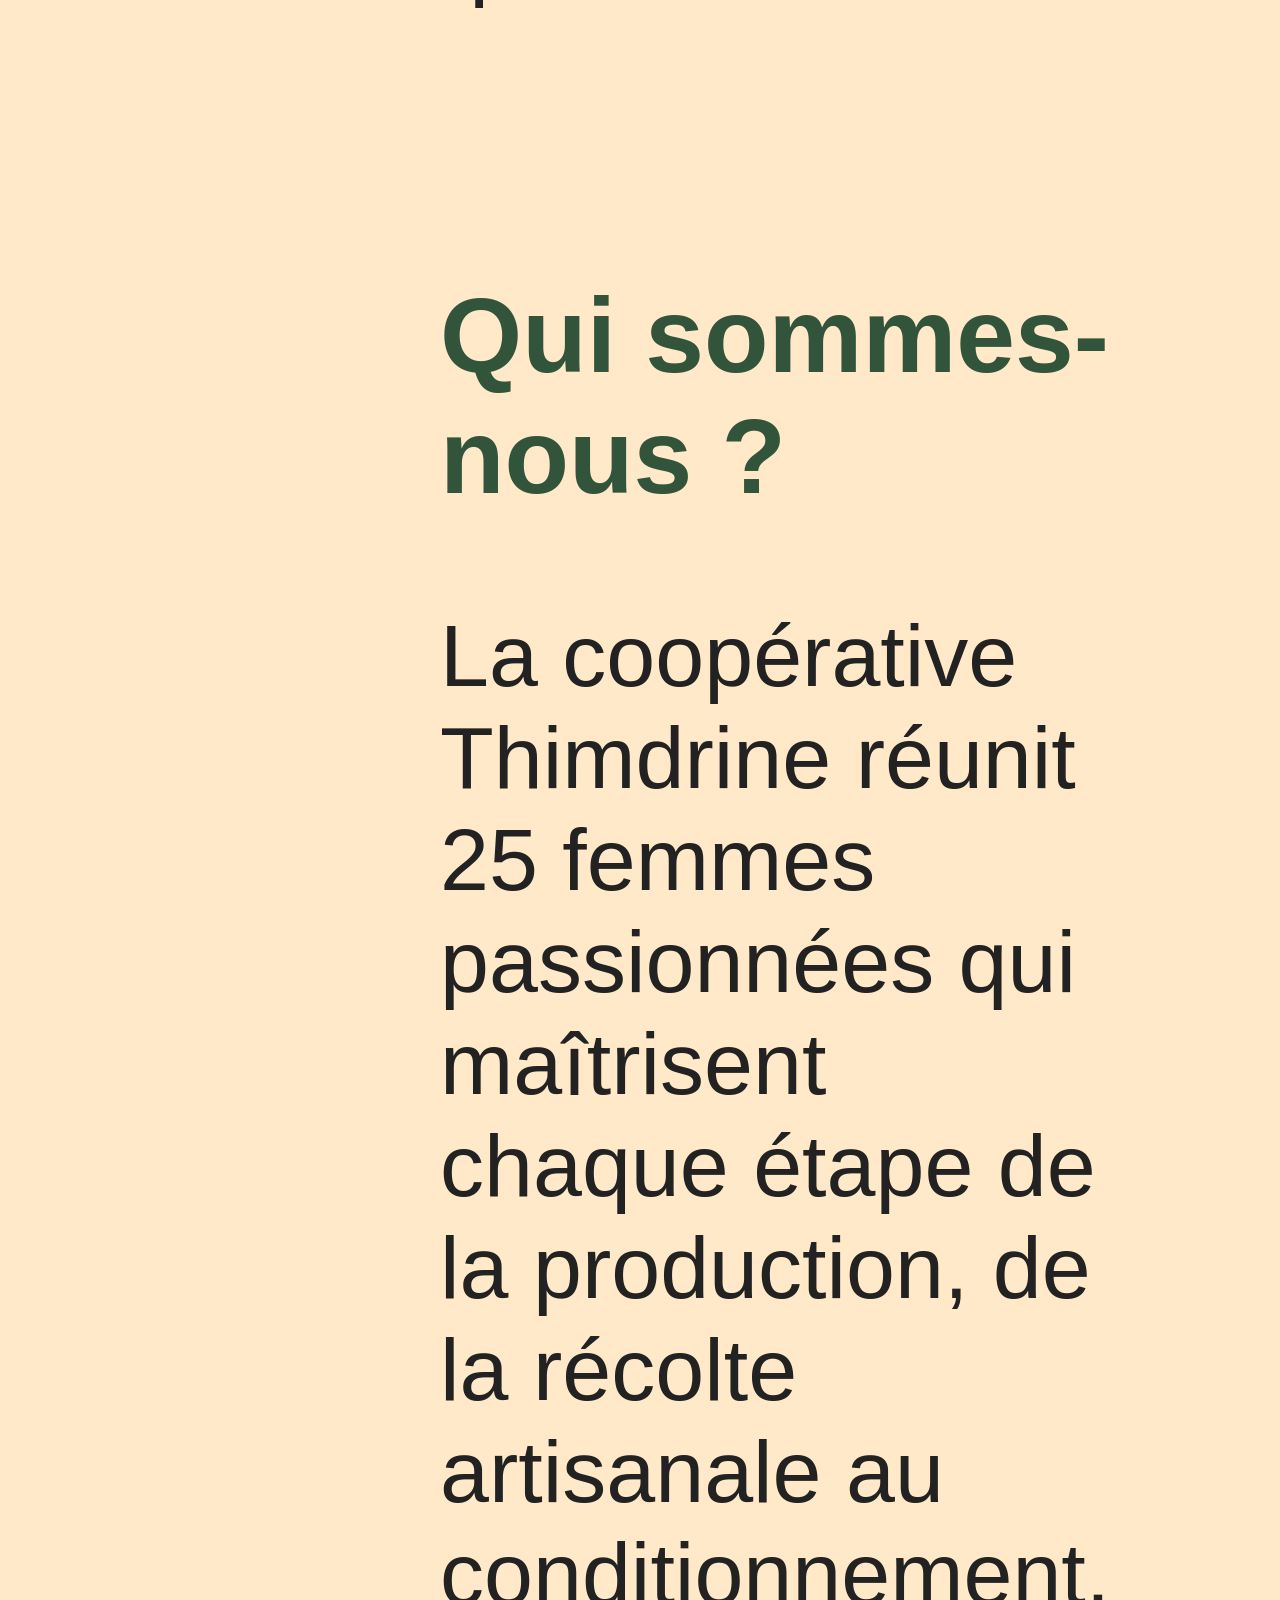
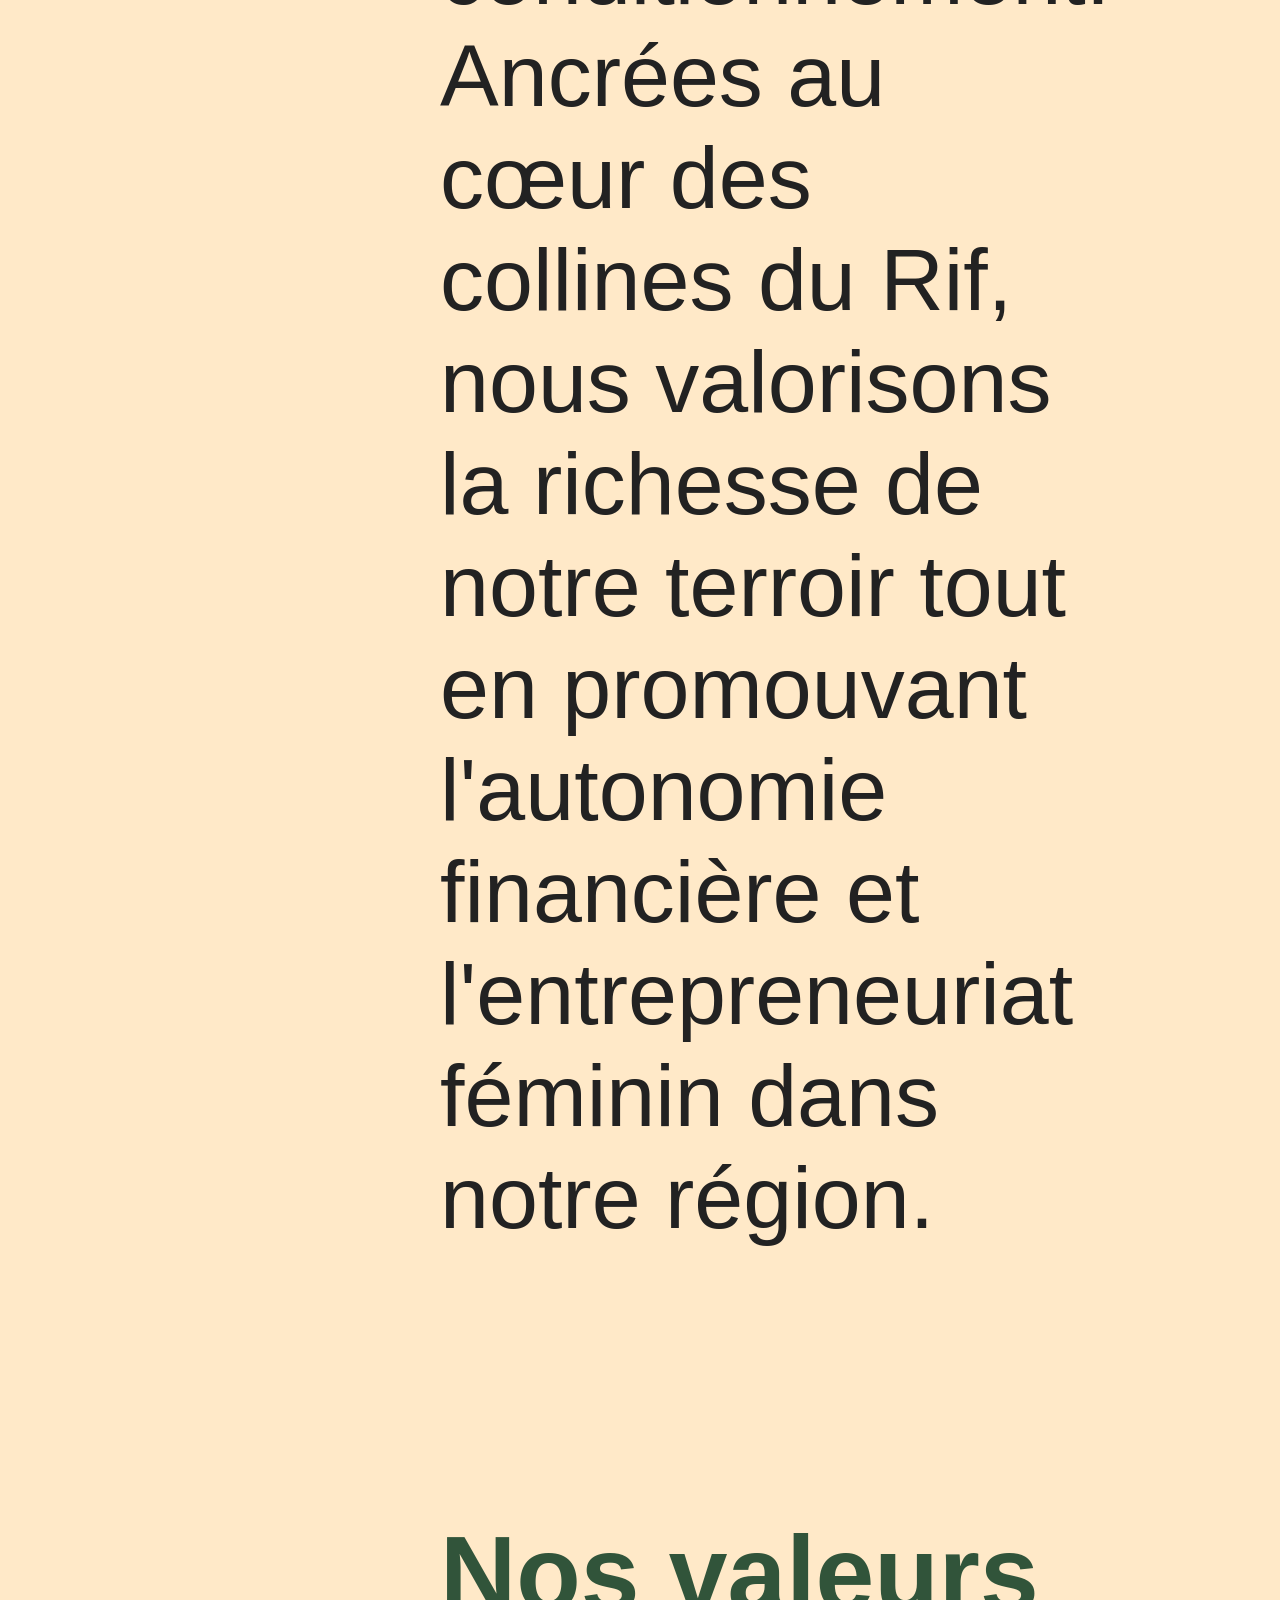
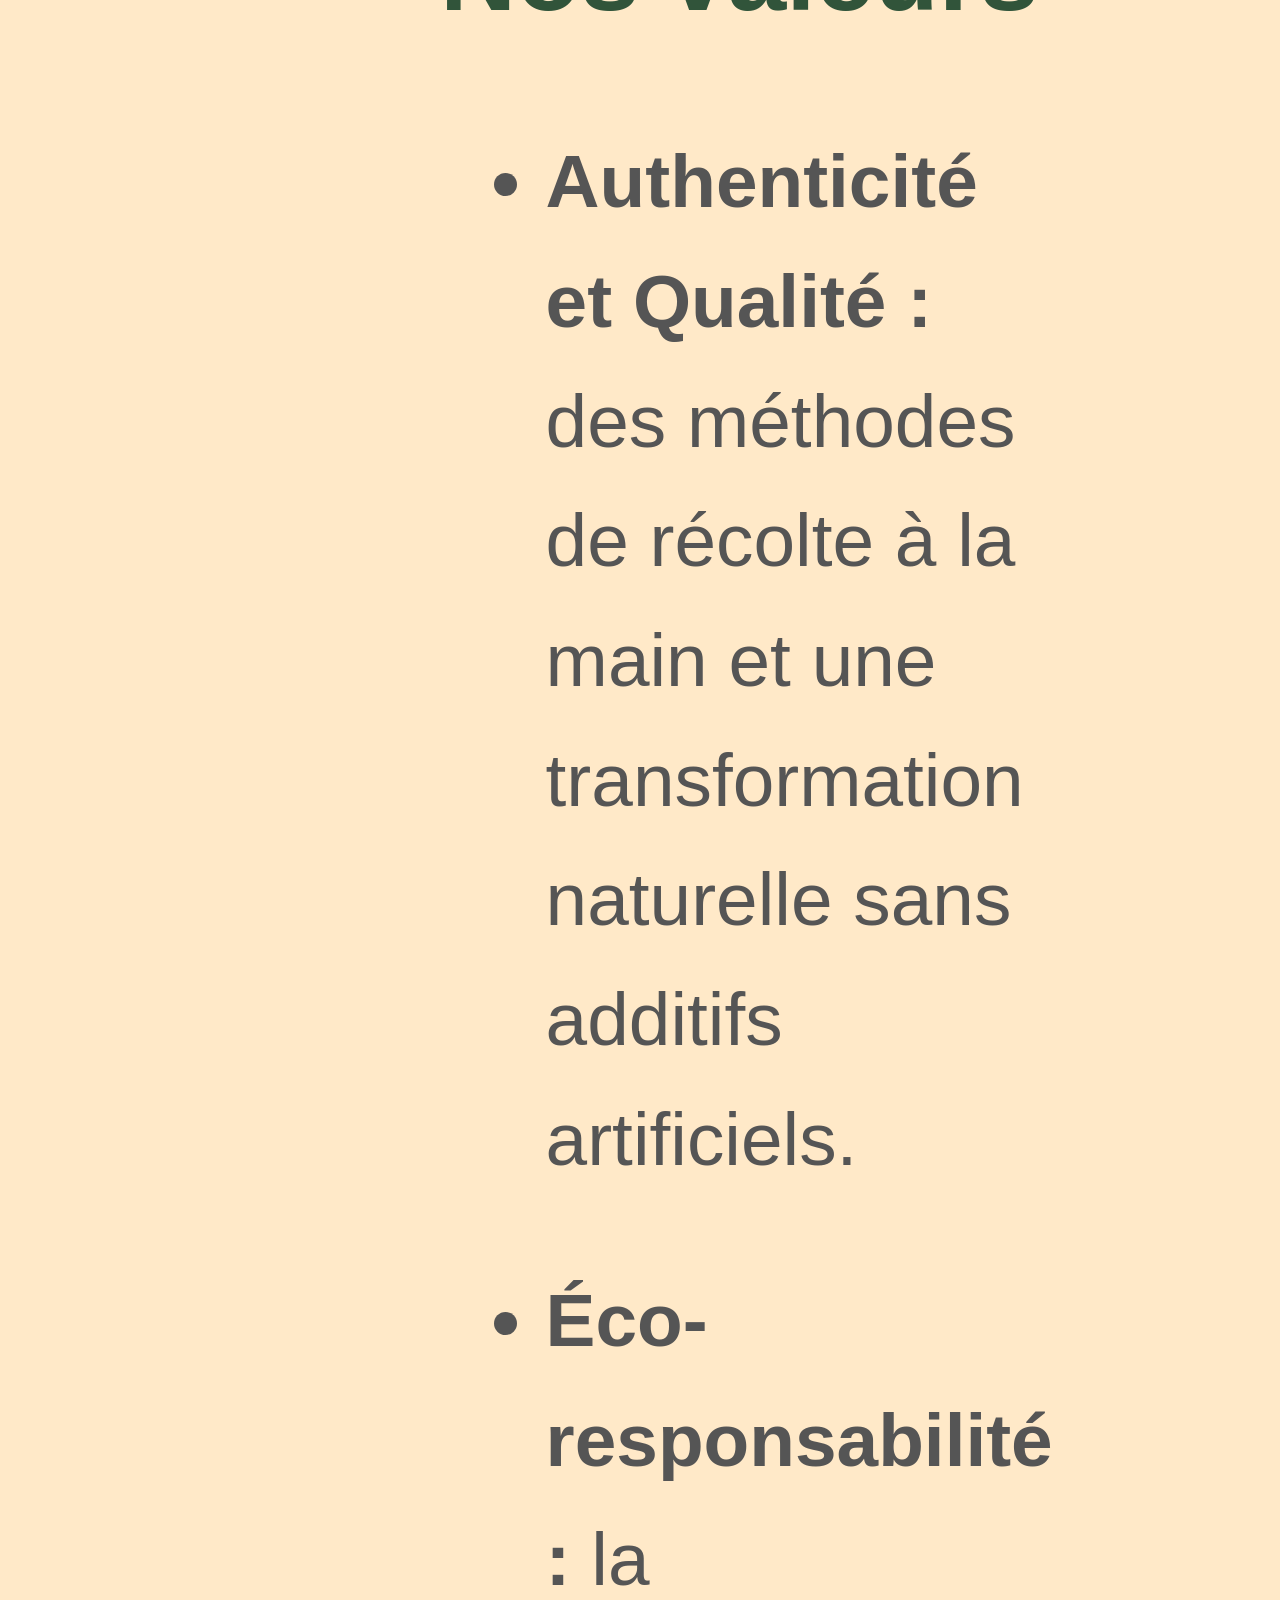
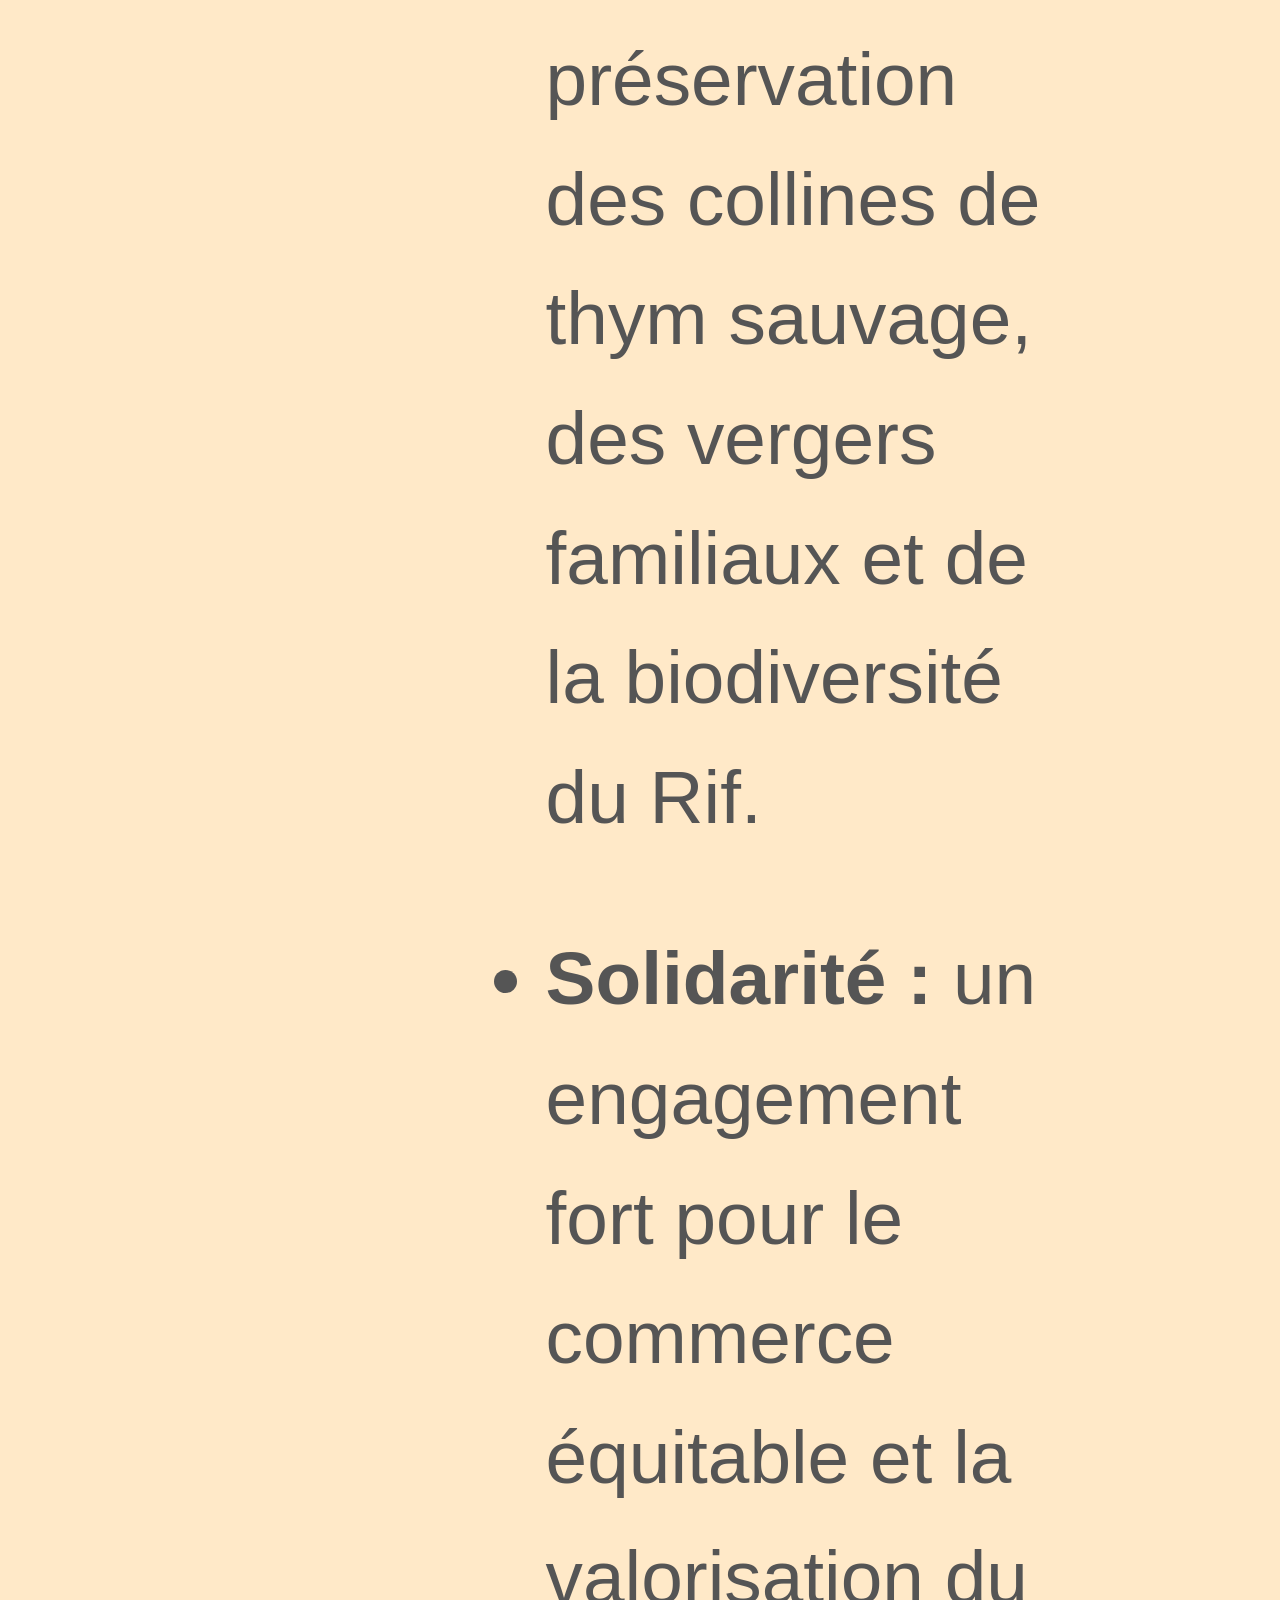
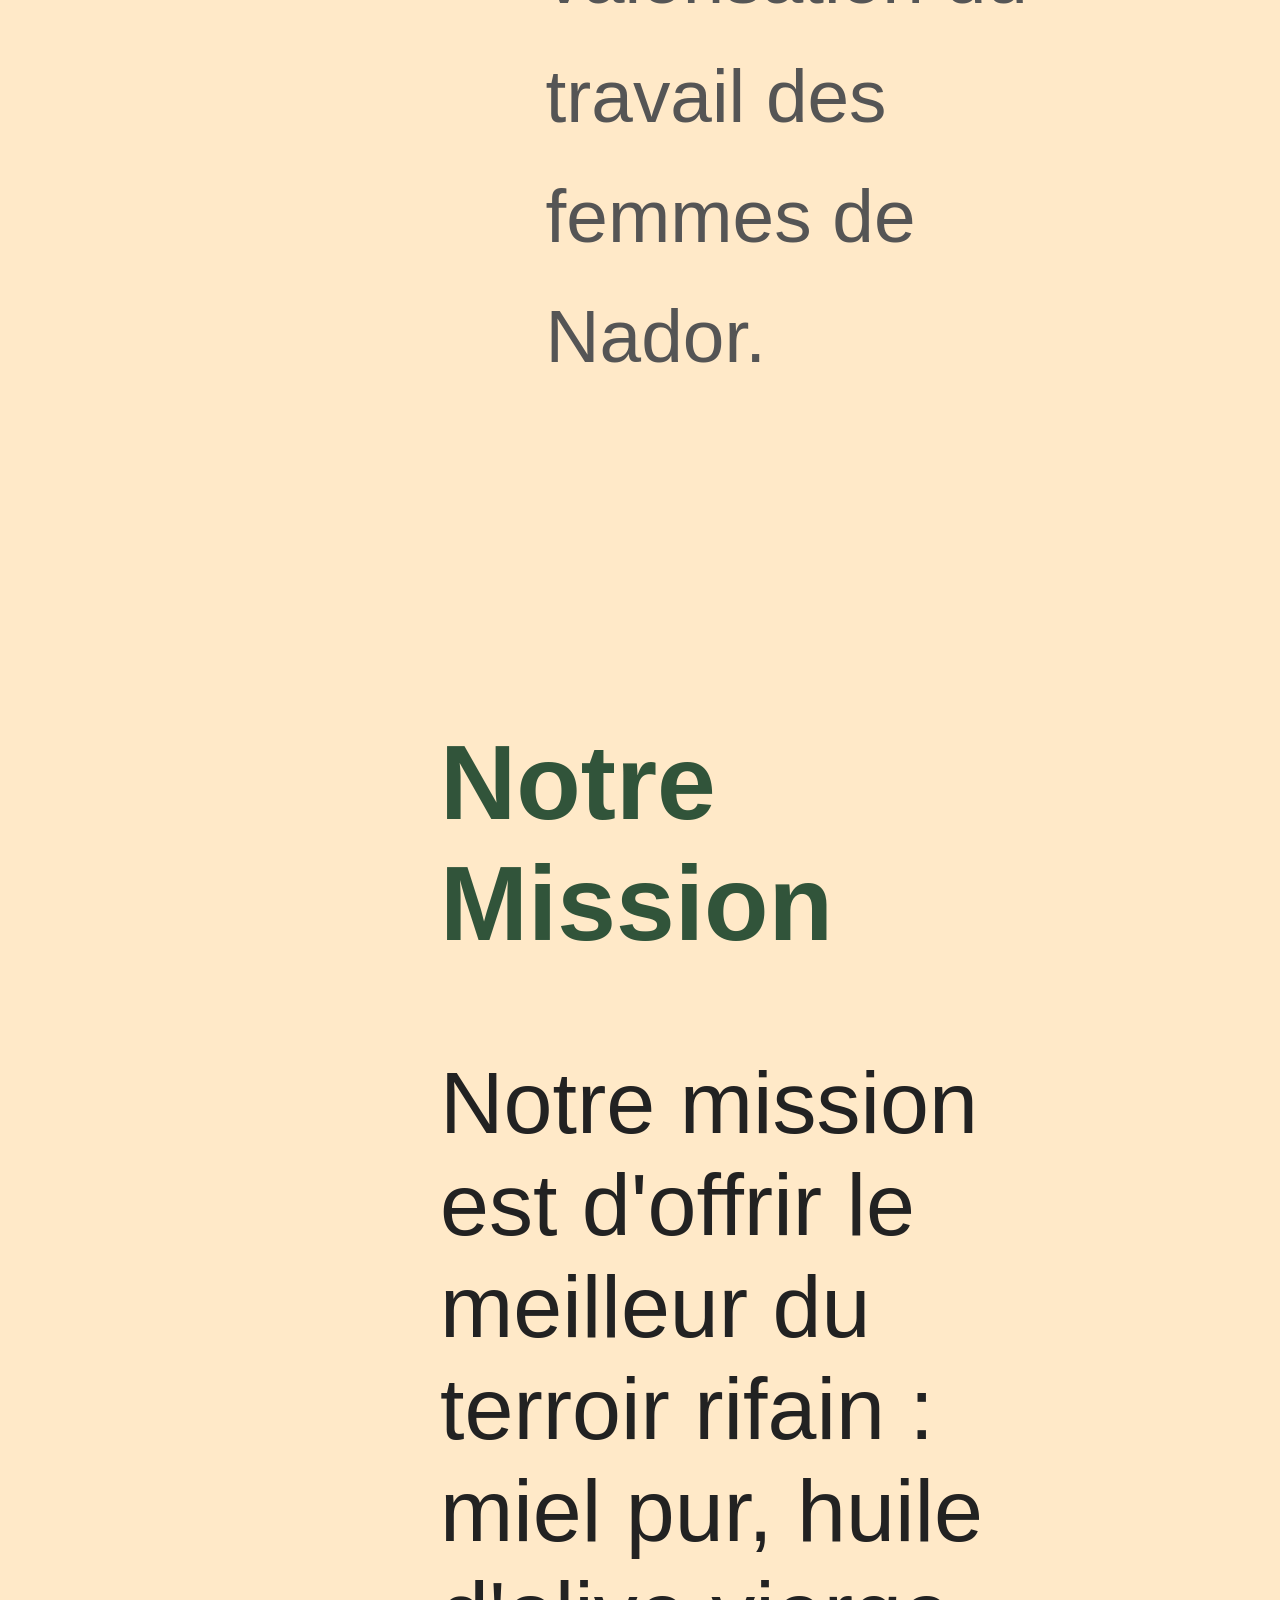
<file: A-propos.html>
<!DOCTYPE html>
<html lang="fr">

<head>
    <meta charset="UTF-8">
    <meta name="viewport" content="width=device-width, initial-scale=1.0">
    <link rel="stylesheet" href="CSS/style.css">
    <title>Thimdrine - À propos</title>
</head>

<body>

    <header>
        <nav>
            <div class="logo"><a href="index.html"><img src="images/Logo.png" alt="Logo de Thimdrine"></a> <h3 classe="dalogo">Thimdrine</h3></div>


            <ul>
                <li><a href="./index.html">Accueil</a></li>
                <li><a href="./nos-produits.html">Nos produits</a></li>
                <li><a href="./a-propos.html">À propos</a></li>
                <li><a href="./contact.html">Contact</a></li>
            </ul>
        </nav>
    </header>

    <main>

        <section class="apropos-title">
            <h1>À propos de Thimdrine</h1>
        </section>

        <section class="apropos-image">
            <img src="images/interface image project.jfif" alt="Thimdrine company">
        </section>

        <section class="apropos-content">

            <h2>Le goût du Rif, récolté à la main par 25 femmes</h2>

            <div class="apropos-grid">

                <div class="apropos-block">
                    <h3>Notre Histoire</h3>
                    <p>
                        Créée en 2015 dans la région de Nador, la coopérative
                        Thimdrine est née de la volonté de valoriser le savoir-faire
                        ancestral des femmes du Rif.
                    </p>
                    <p>
                        Au fil des années, notre collectif s'est développé autour
                        du respect de la terre et des traditions locales,
                        transformant les trésors naturels de nos collines en
                        produits authentiques de haute qualité.
                    </p>
                </div>

                <div class="apropos-block">
                    <h3>Qui sommes-nous ?</h3>
                    <p>
                        La coopérative Thimdrine réunit 25 femmes passionnées qui
                        maîtrisent chaque étape de la production, de la récolte
                        artisanale au conditionnement.
                    </p>
                    <p>
                        Ancrées au cœur des collines du Rif, nous valorisons la
                        richesse de notre terroir tout en promouvant l'autonomie
                        financière et l'entrepreneuriat féminin dans notre région.
                    </p>
                </div>

                <div class="apropos-block">
                    <h3>Nos valeurs</h3>
                    <ul>
                        <li>
                            <strong>Authenticité et Qualité :</strong>
                            des méthodes de récolte à la main et une transformation
                            naturelle sans additifs artificiels.
                        </li>

                        <li>
                            <strong>Éco-responsabilité :</strong>
                            la préservation des collines de thym sauvage, des
                            vergers familiaux et de la biodiversité du Rif.
                        </li>

                        <li>
                            <strong>Solidarité :</strong>
                            un engagement fort pour le commerce équitable et la
                            valorisation du travail des femmes de Nador.
                        </li>
                    </ul>
                </div>

                <div class="apropos-block">
                    <h3>Notre Mission</h3>
                    <p>
                        Notre mission est d'offrir le meilleur du terroir rifain :
                        miel pur, huile d'olive vierge et confitures artisanales,
                        tout en créant un impact social durable pour nos
                        collaboratrices et leurs familles.
                    </p>

                    <p>
                        Nous nous engageons à faire rayonner le patrimoine
                        gastronomique de Nador à travers des produits sains
                        et éthiques.
                    </p>

                    <a href="nos-produits.html" class="link-more">
                        Accéder à nos produits 
                    </a>
                </div>

            </div>

        </section>

        <section class="sec4">
            <h2>Envie de goûter au Rif ?</h2>

            <p>
                Envoyez-nous votre demande de commande, nous vous répondons
                sous 48 heures pour organiser la livraison ou le retrait à Nador.
            </p>

            <a href="contact.html" class="btn btn-1">
                Faire une demande de commande
            </a>
        </section>

    </main>

    <footer>

        <div class="footer">

            <div class="footer-par">
                <h3>Coopérative Thimdrine</h3>
                <p>Route de Selouane, Nador, Maroc</p>
                <p>Tél : 0536 00 00 00</p>
                <p>E-mail : contact@thimdrine.ma</p>
            </div>

            <div class="footer-par">
                <h3>Horaires</h3>
                <p>Du lundi au samedi</p>
                <p>de 9h à 18h</p>
            </div>

            <div class="footer-par">
                <h3>Navigation</h3>

                <ul>
                    <li><a href="index.html">Accueil</a></li>
                    <li><a href="nos-produits.html">Nos produits</a></li>
                    <li><a href="a-propos.html">À propos</a></li>
                    <li><a href="contact.html">Contact</a></li>
                </ul>
            </div>

        </div>

        <div class="footer-end">
            <p>
                <br> 2026 Coopérative Thimdrine -
                Site réalisé à YouCode Nador
            </p>
        </div>

    </footer>

</body>
</html>
</file>
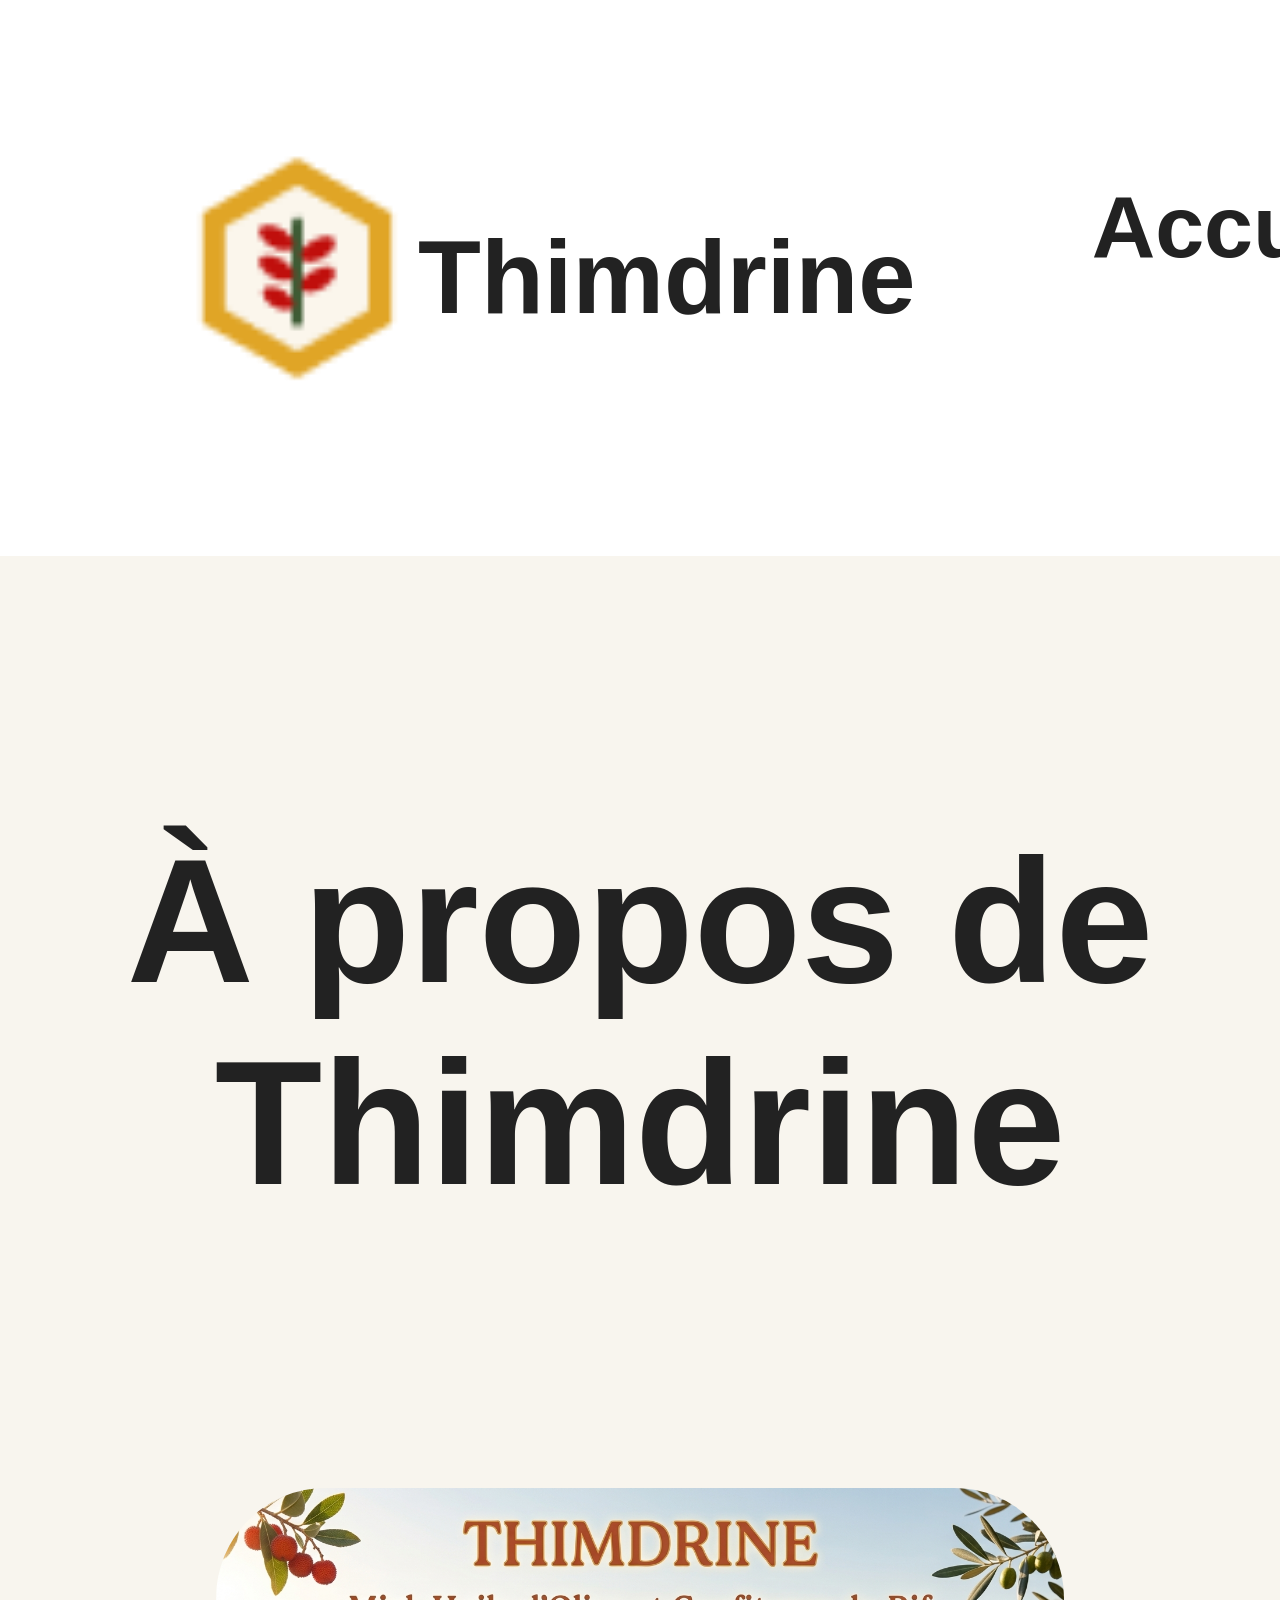
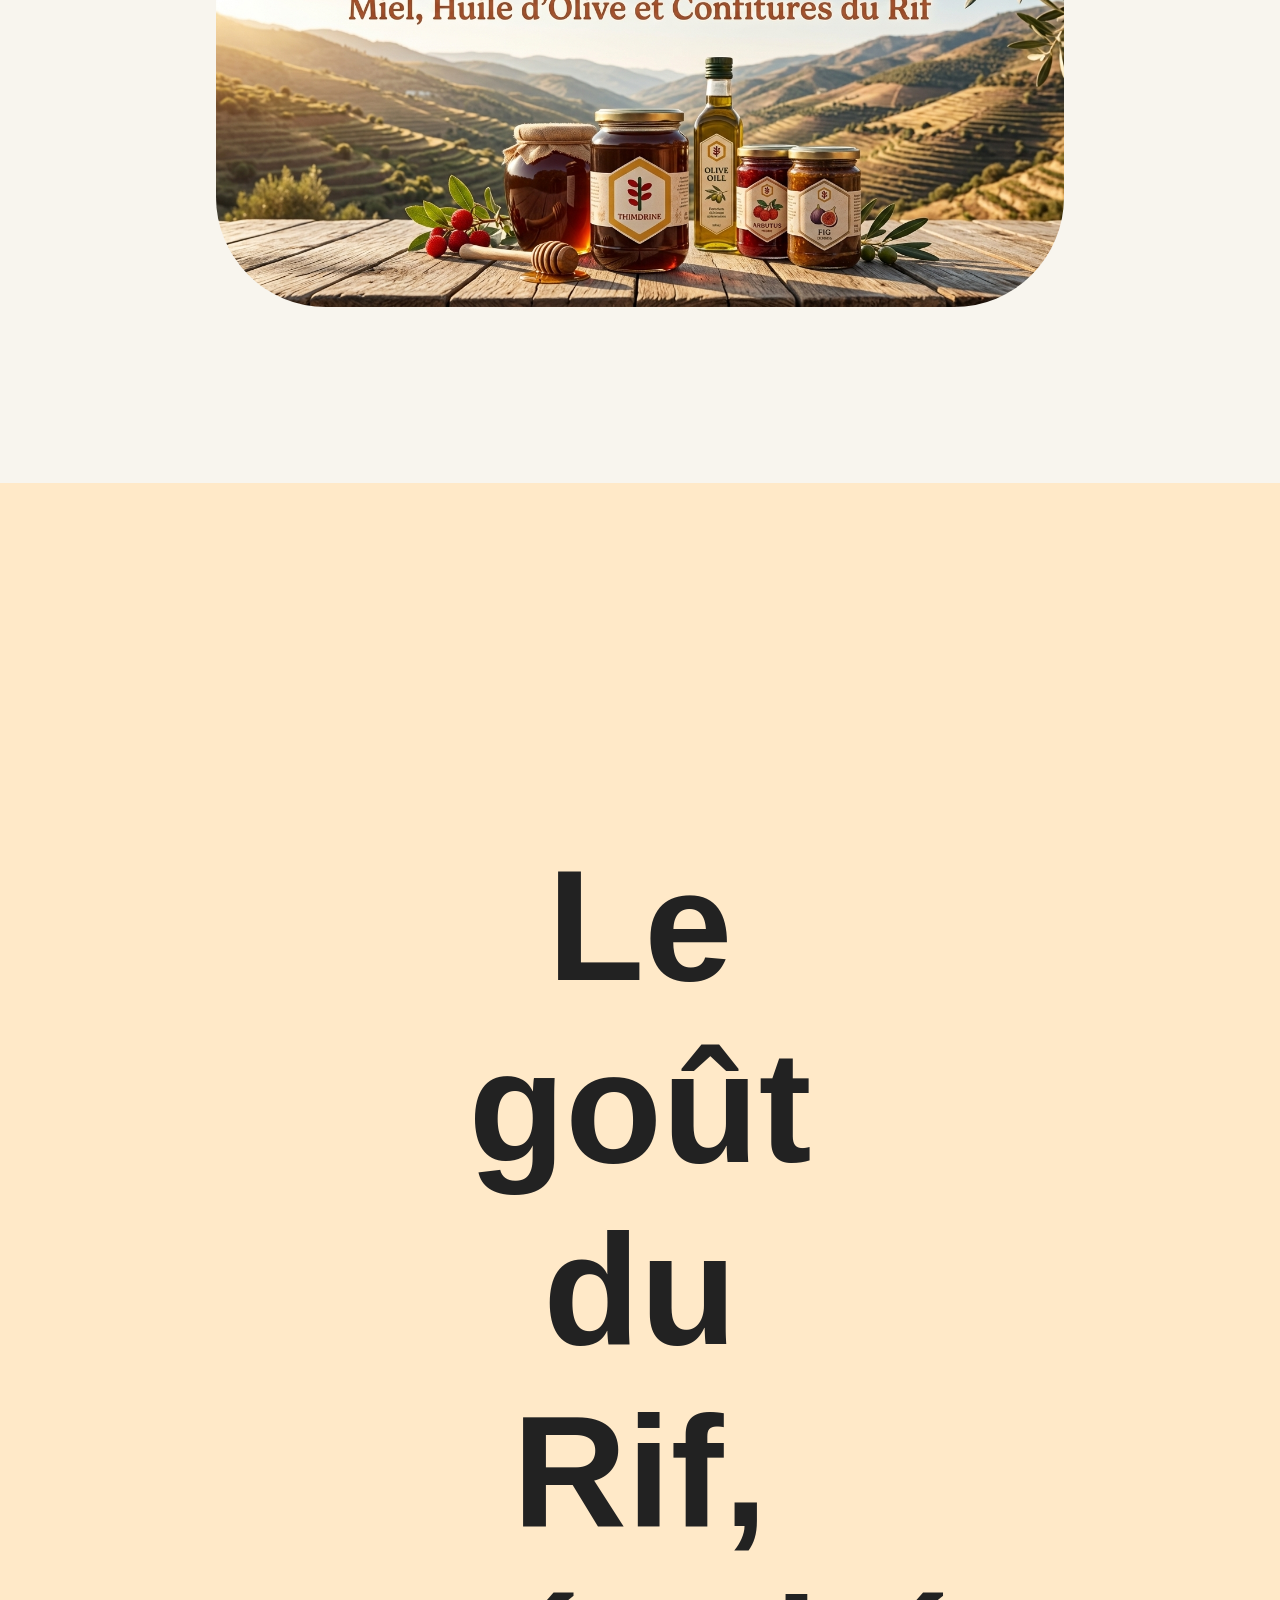
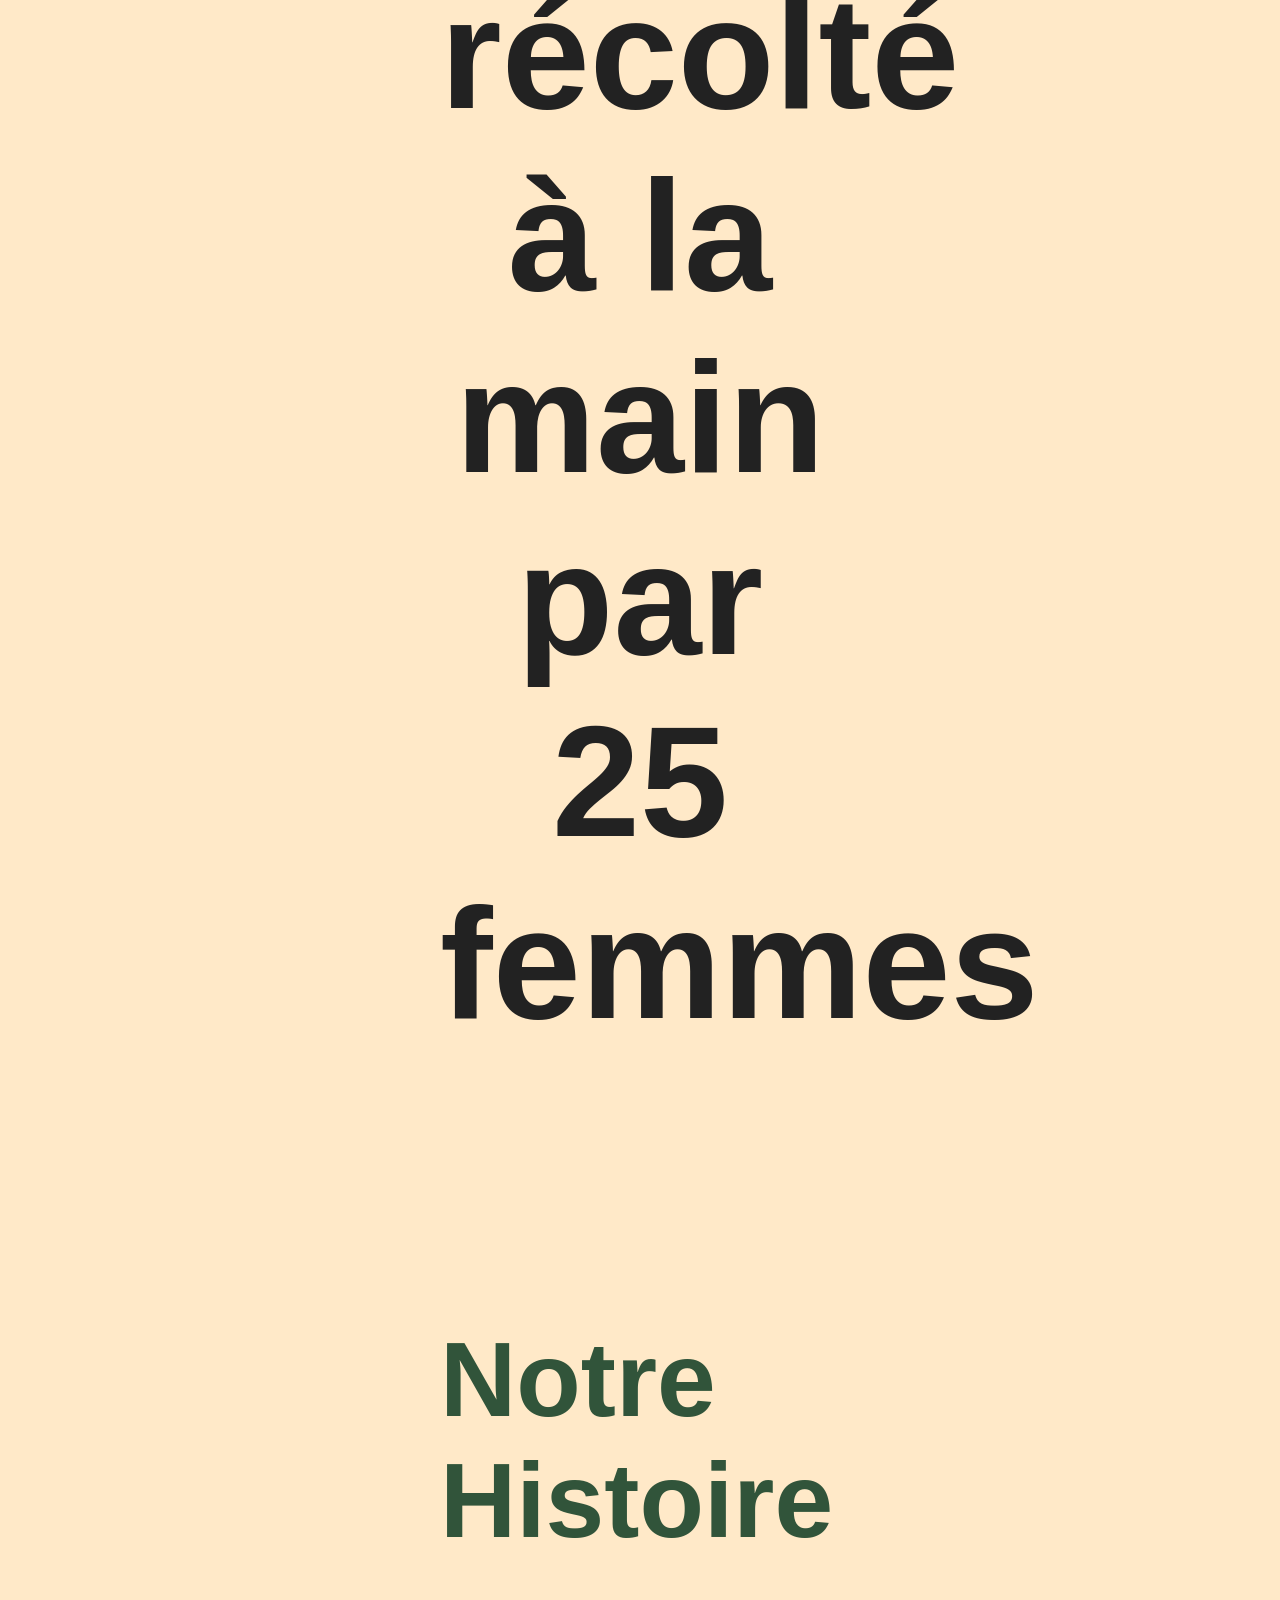
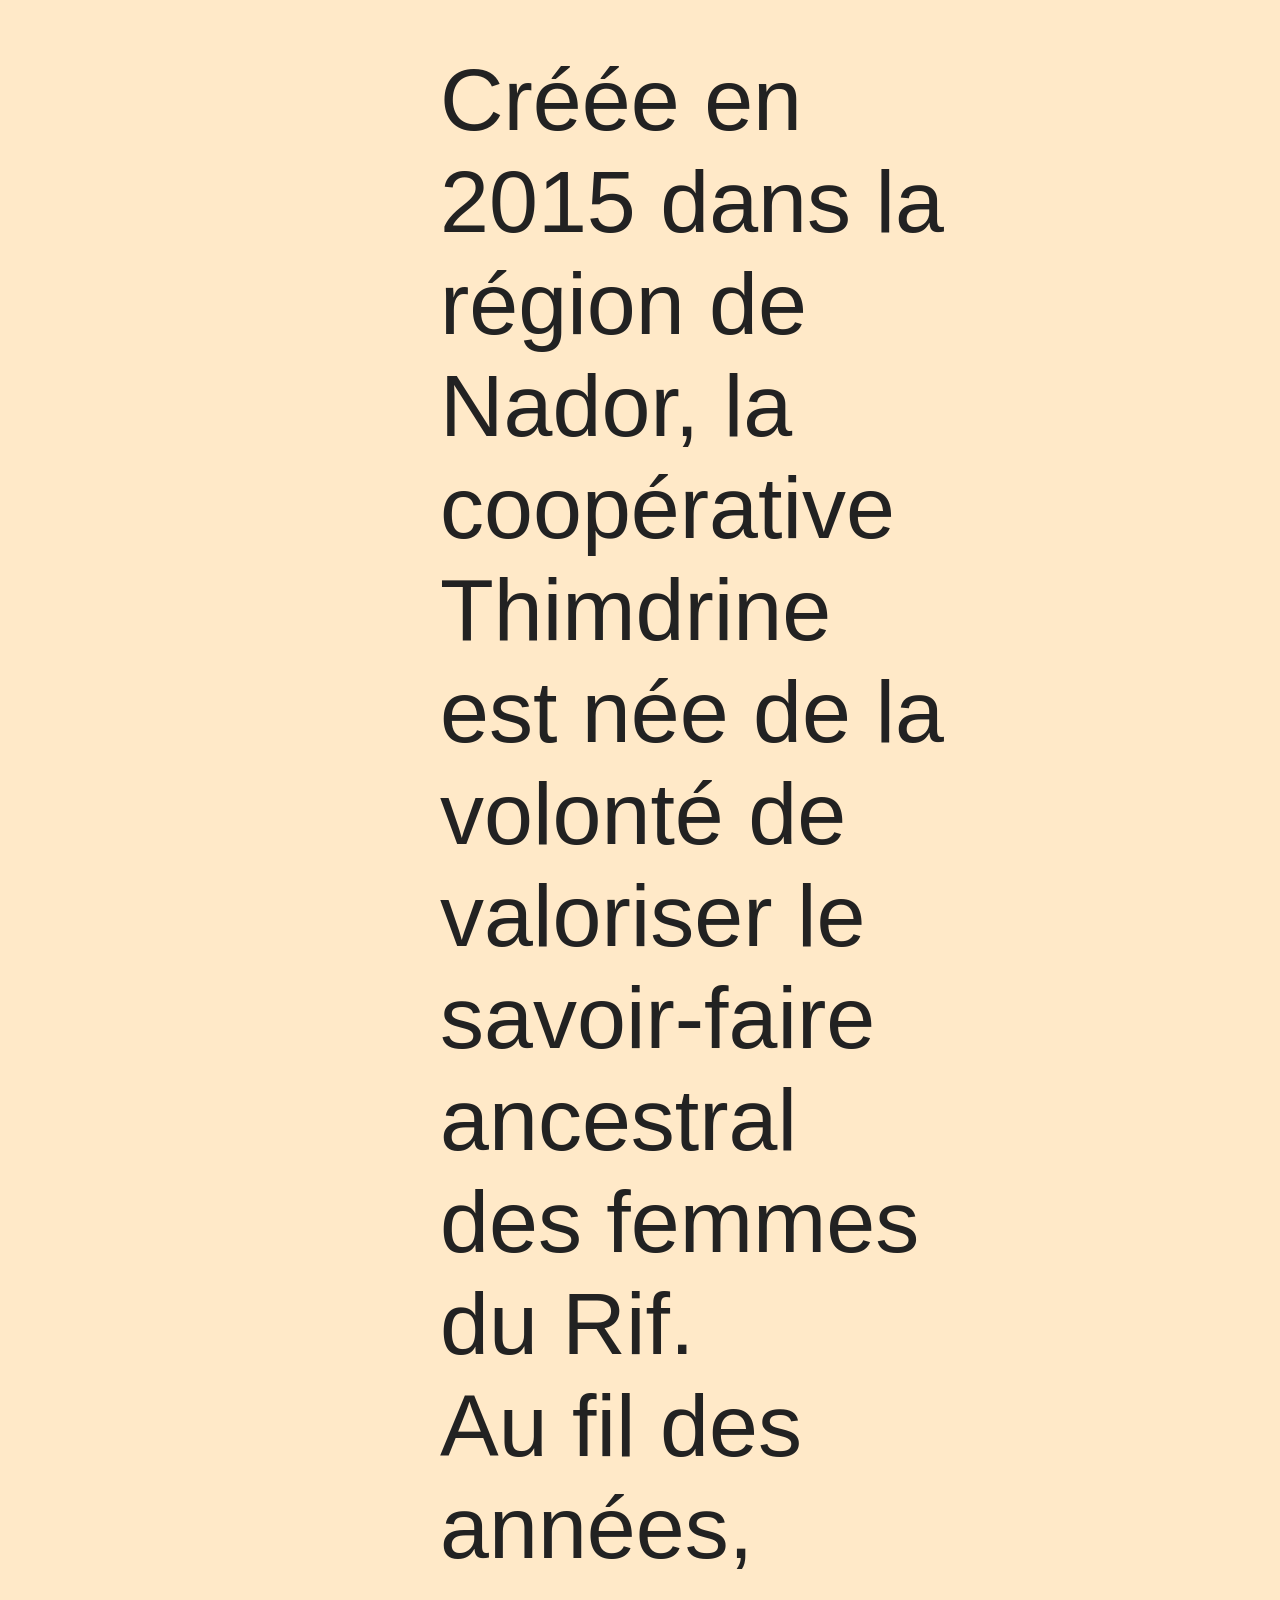
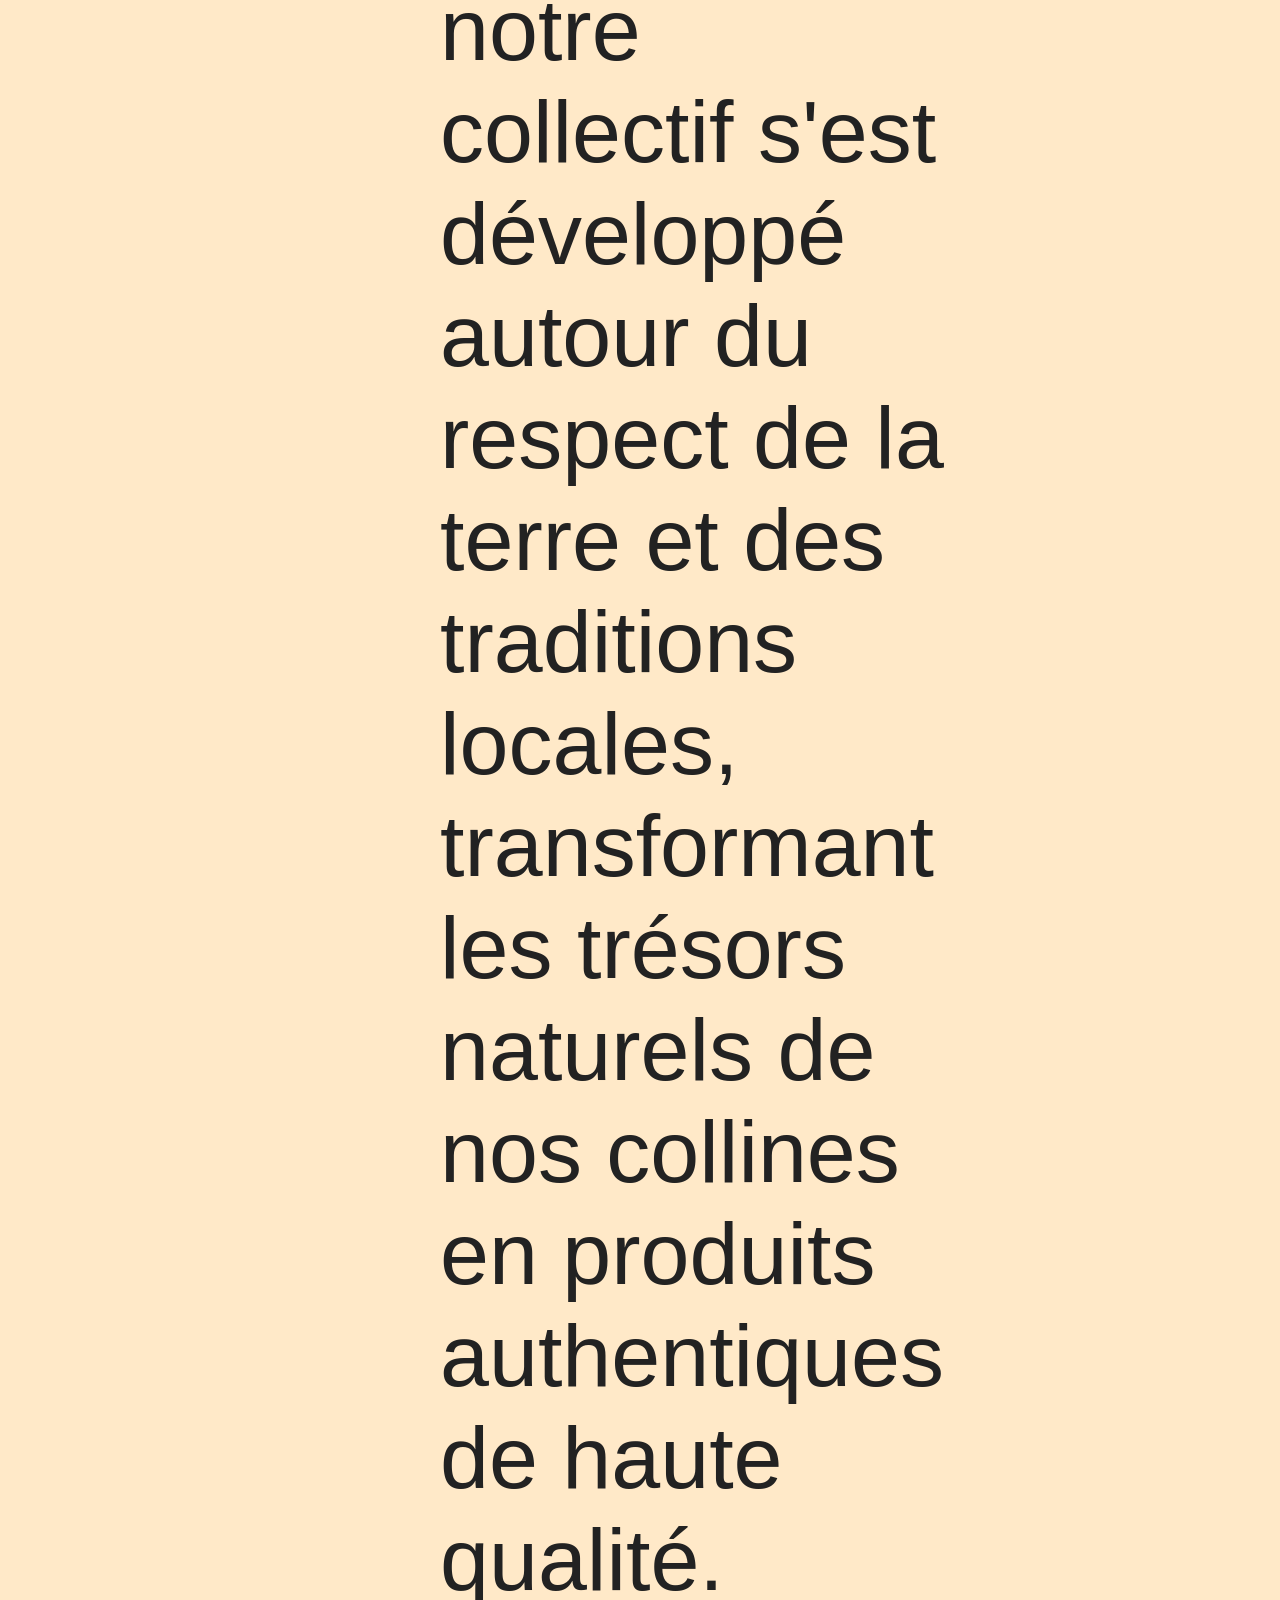
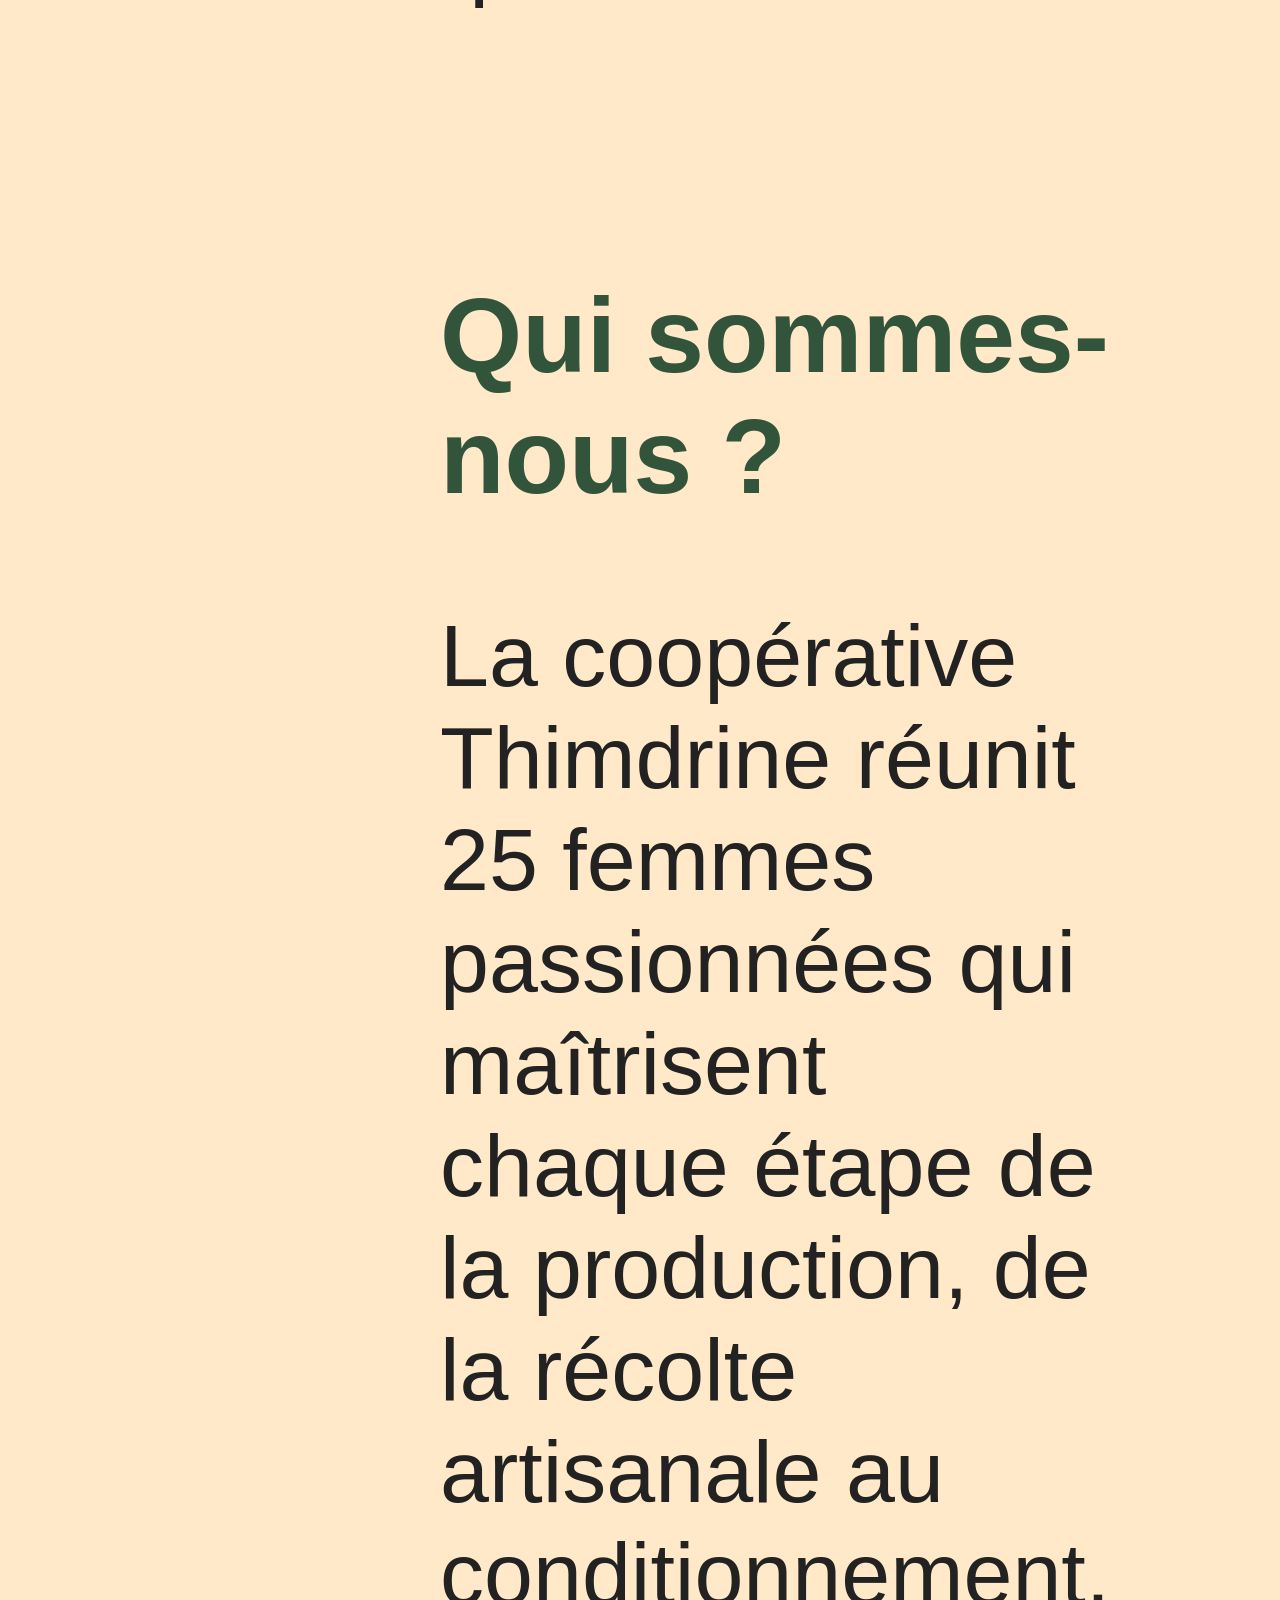
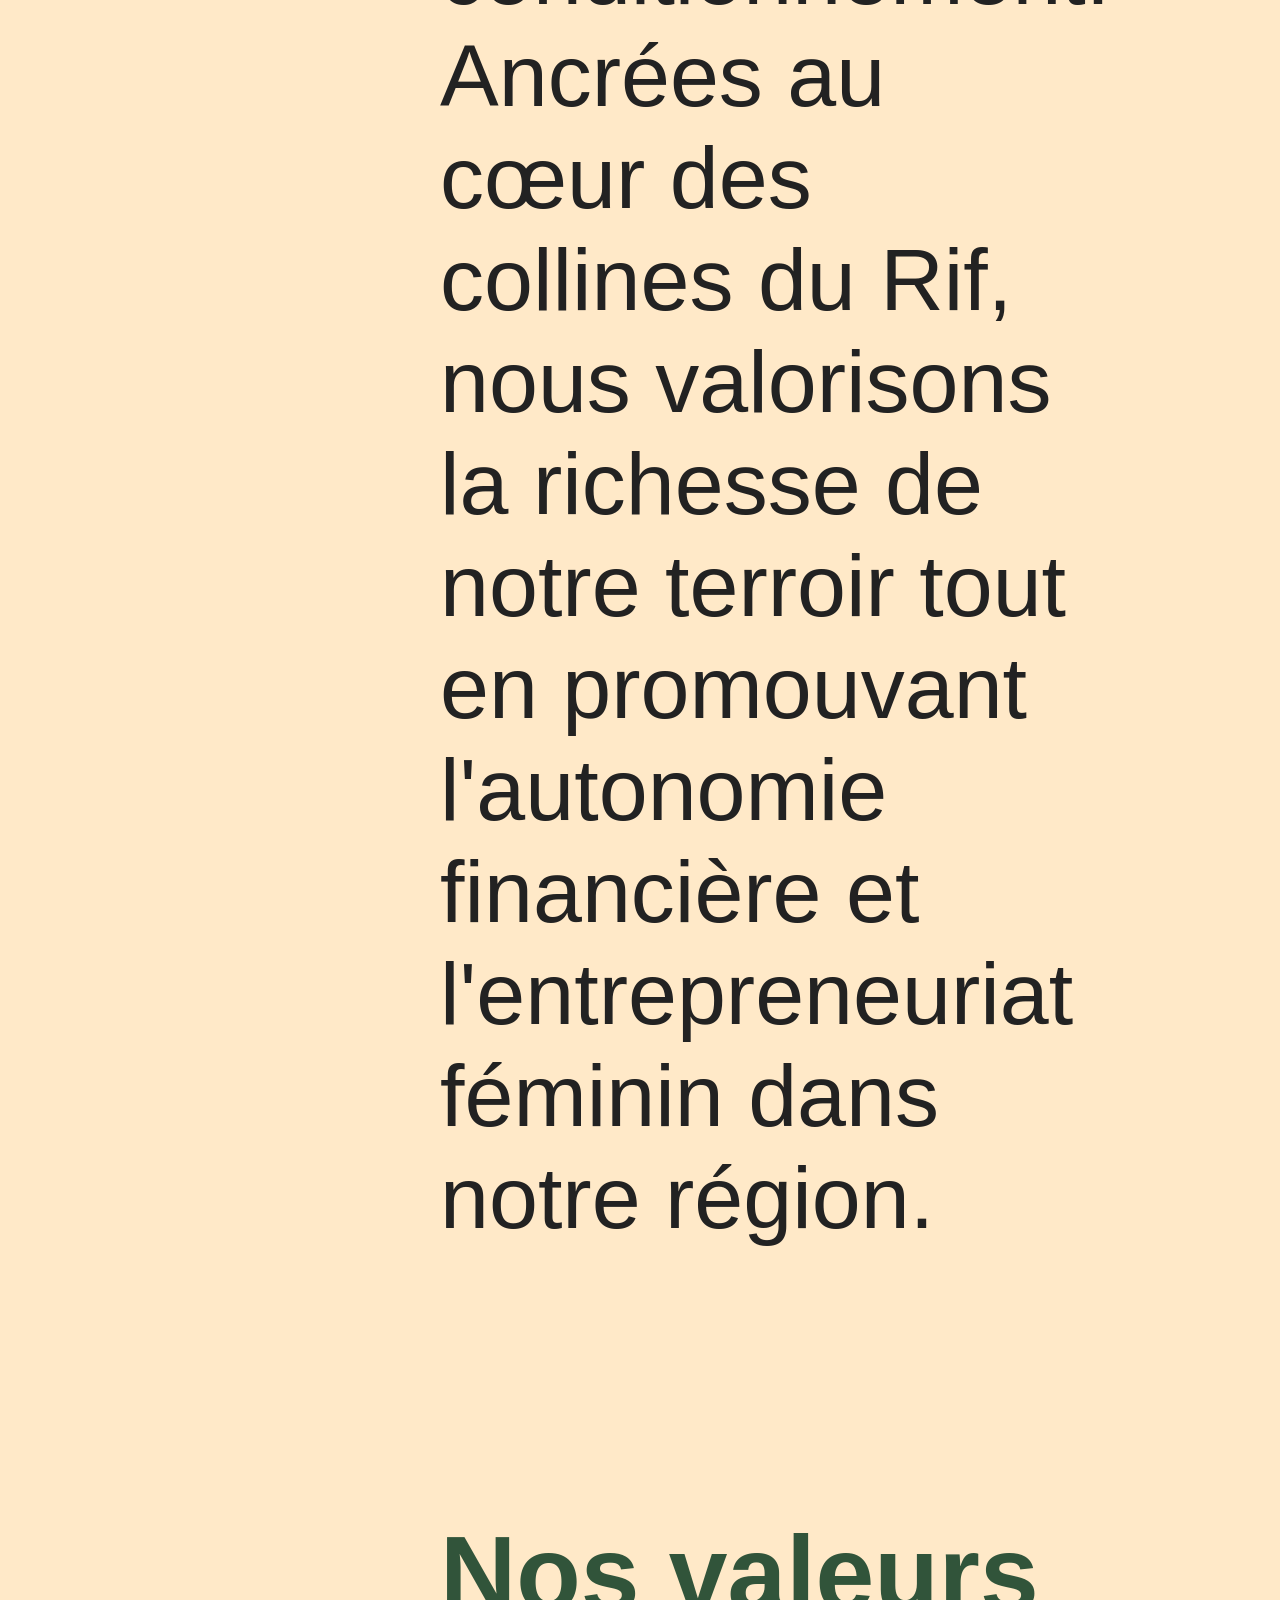
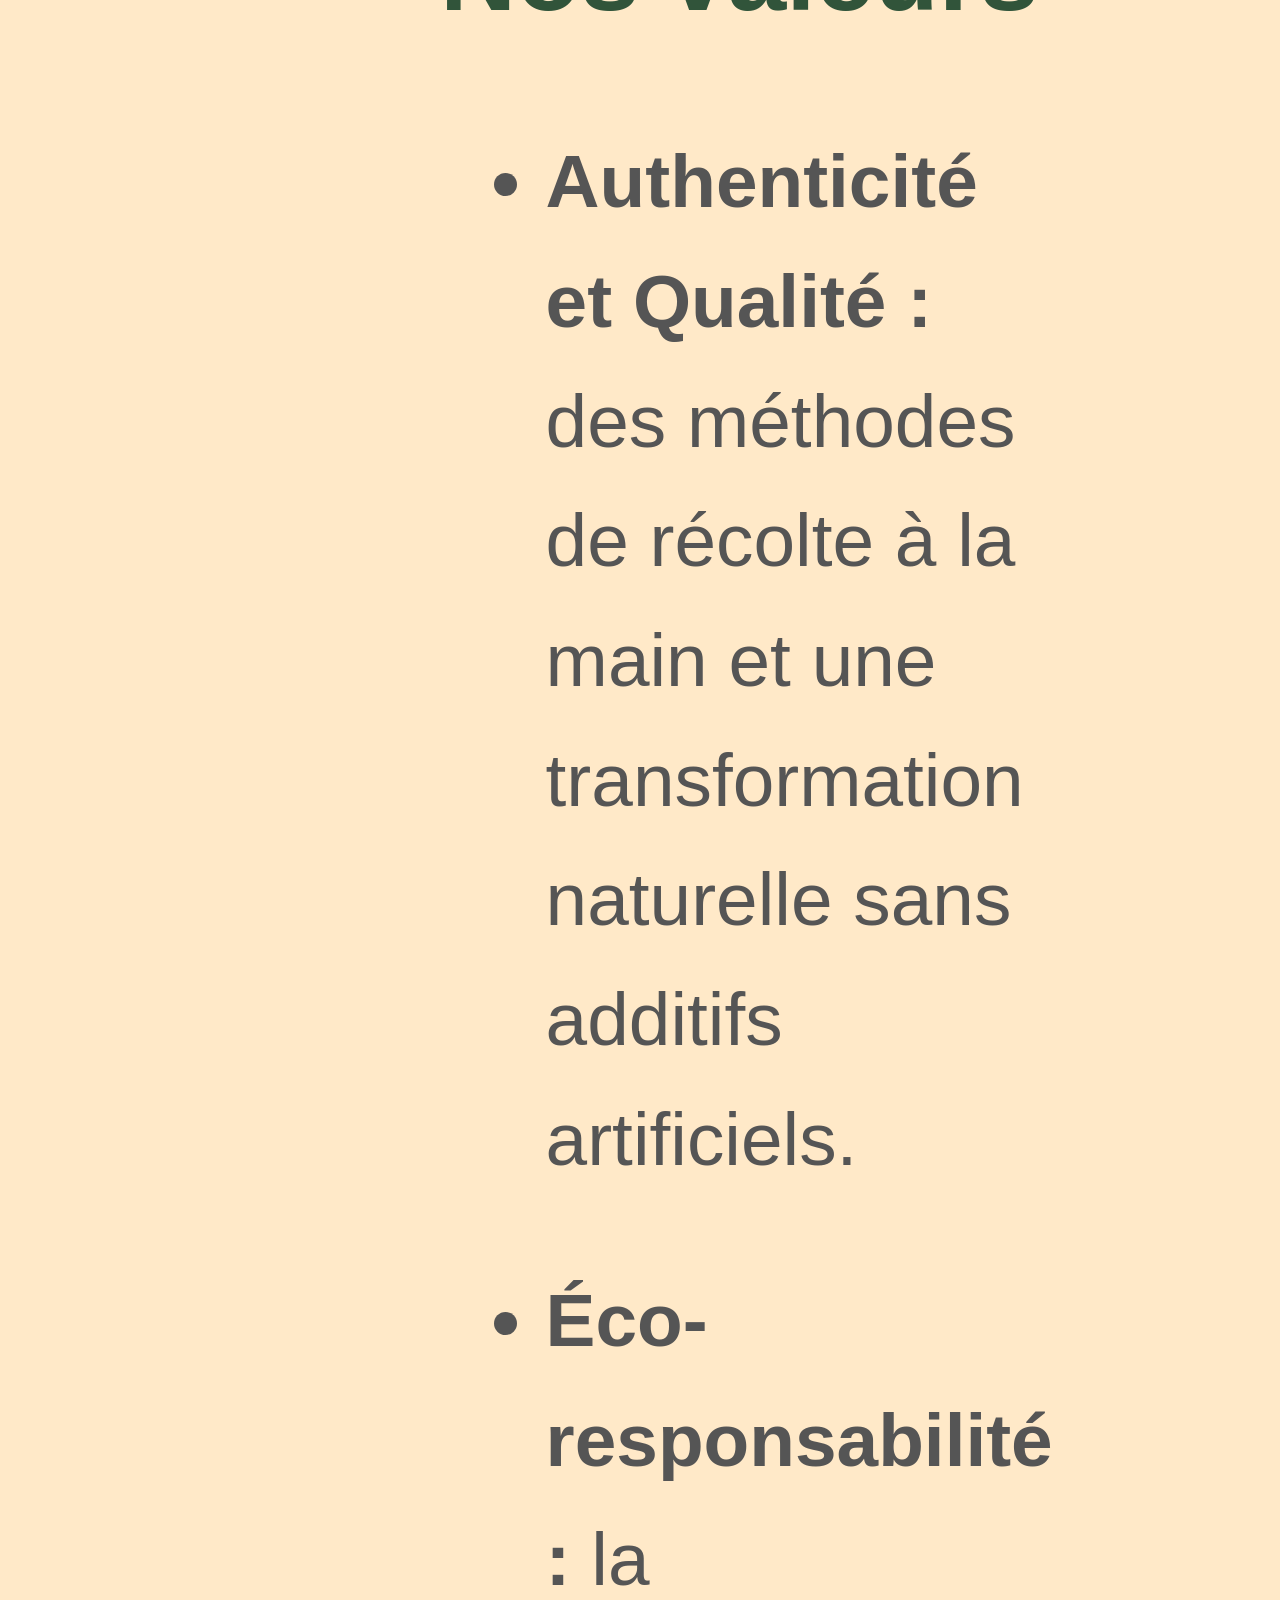
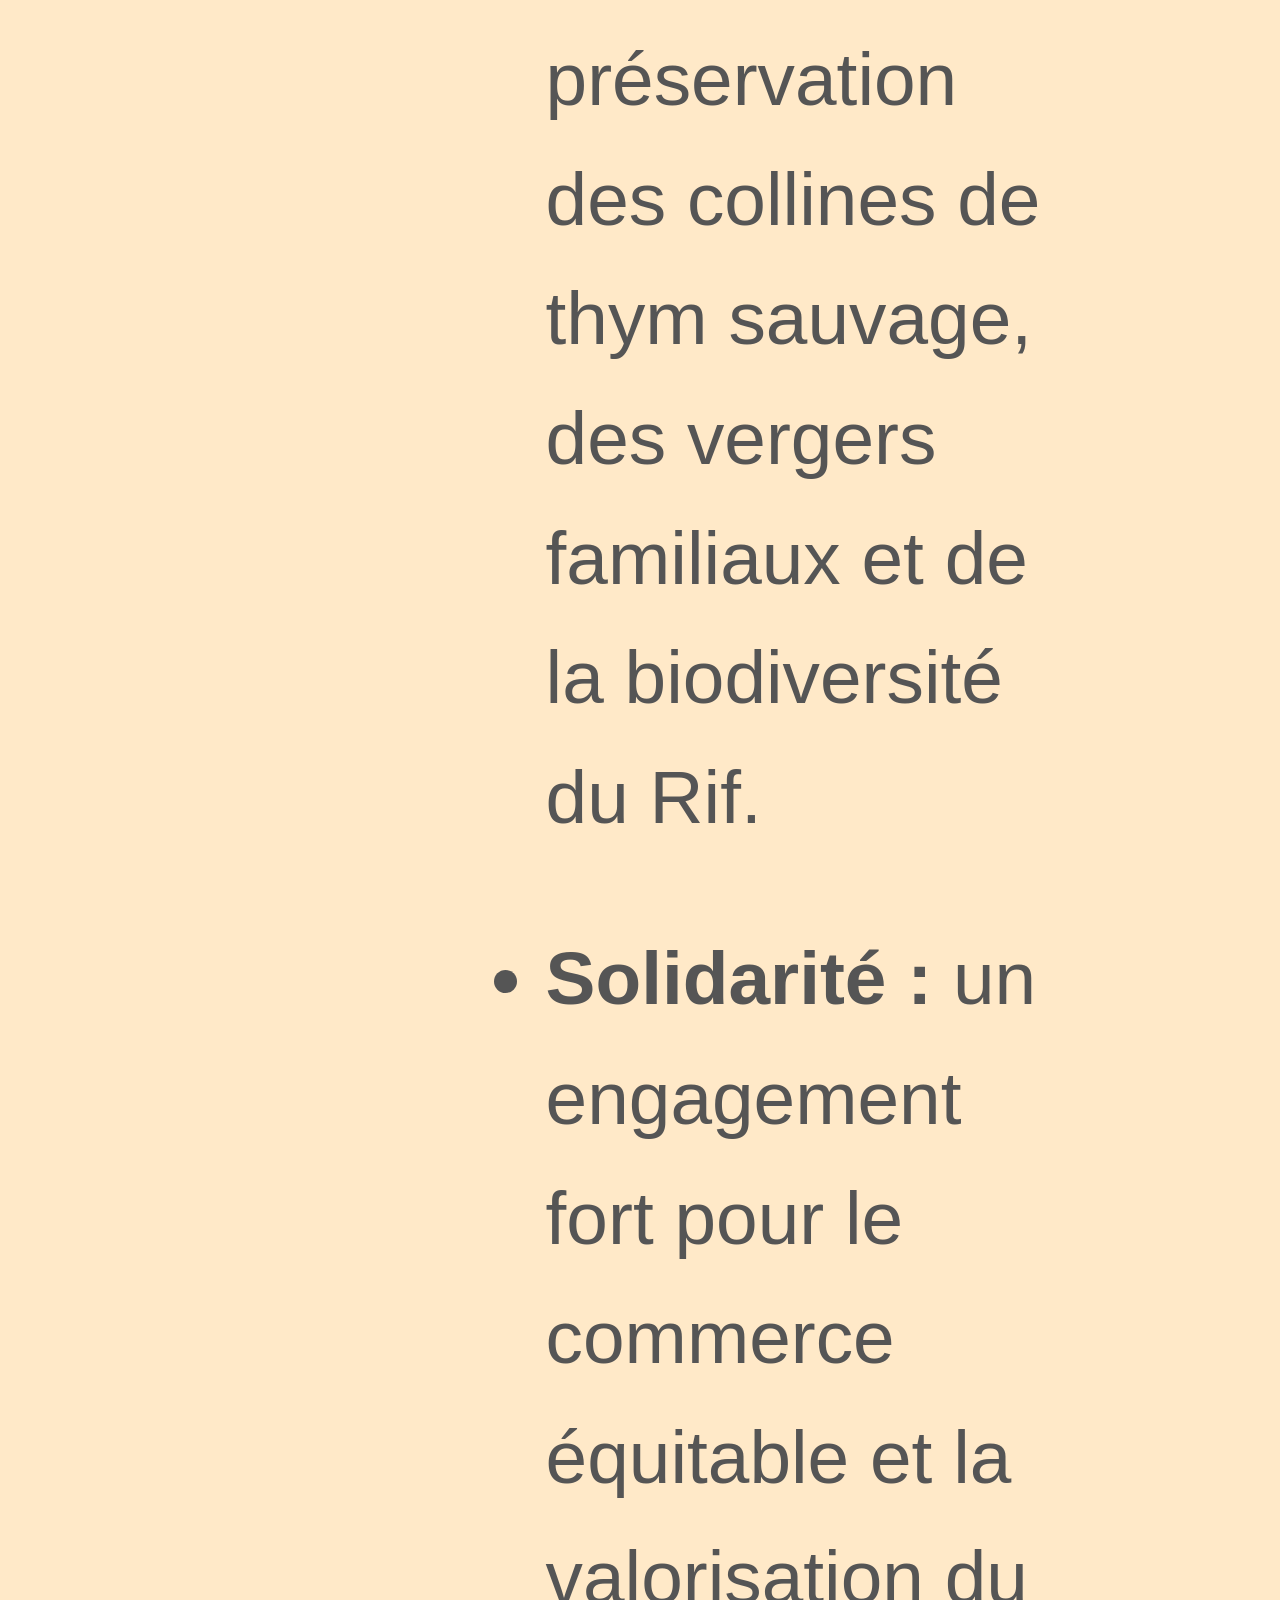
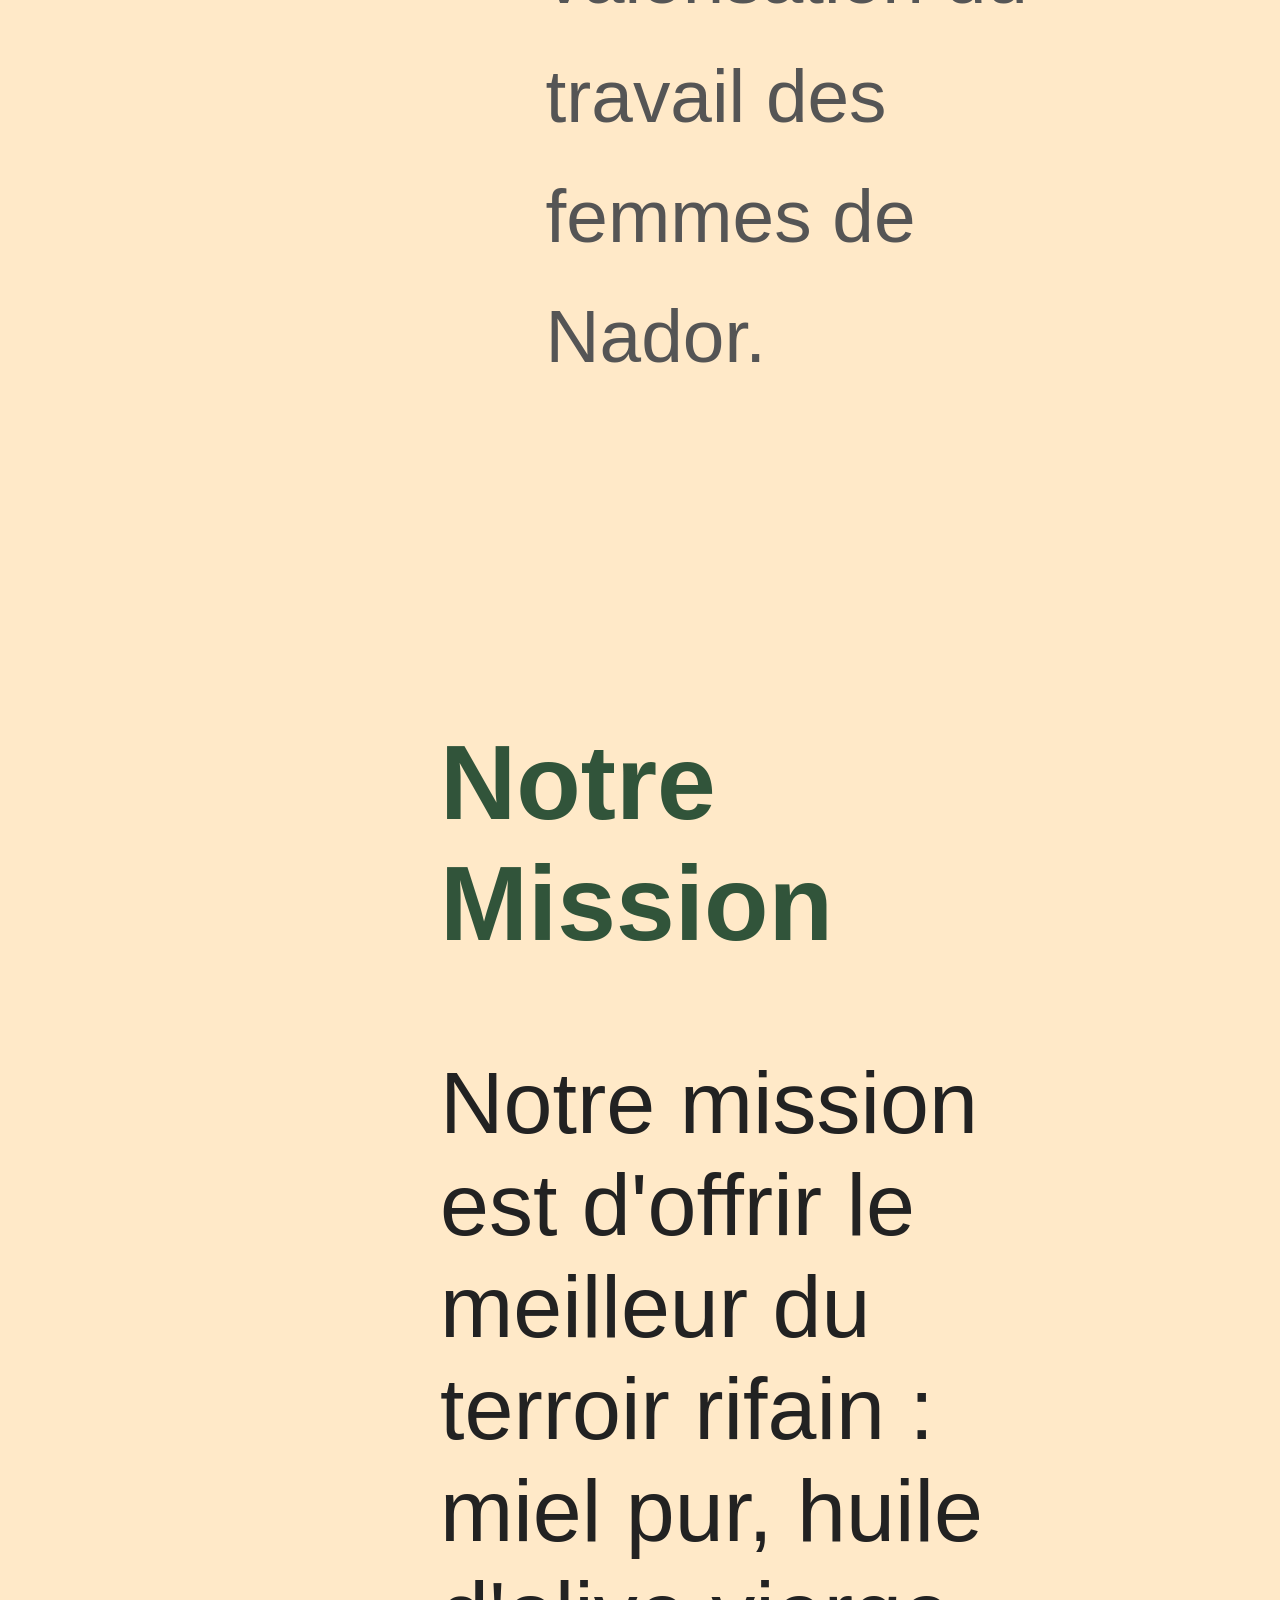
<file: a-propos.html>
<!DOCTYPE html>
<html lang="fr">

<head>
    <meta charset="UTF-8">
    <meta name="viewport" content="width=device-width, initial-scale=1.0">
    <link rel="stylesheet" href="CSS/style.css">
    <title>Thimdrine - À propos</title>
</head>

<body>

    <header>
        <nav>
            <div class="logo"><a href="index.html"><img src="images/Logo.png" alt="Logo de Thimdrine"></a> <h3 classe="dalogo">Thimdrine</h3></div>


            <ul>
                <li><a href="./index.html">Accueil</a></li>
                <li><a href="./nos-produits.html">Nos produits</a></li>
                <li><a href="./a-propos.html">À propos</a></li>
                <li><a href="./contact.html">Contact</a></li>
            </ul>
        </nav>
    </header>

    <main>

        <section class="apropos-title">
            <h1>À propos de Thimdrine</h1>
        </section>

        <section class="apropos-image">
            <img src="images/interface-image-project.jfif" alt="Thimdrine company">
        </section>

        <section class="apropos-content">

            <h2>Le goût du Rif, récolté à la main par 25 femmes</h2>

            <div class="apropos-grid">

                <div class="apropos-block">
                    <h3>Notre Histoire</h3>
                    <p>
                        Créée en 2015 dans la région de Nador, la coopérative
                        Thimdrine est née de la volonté de valoriser le savoir-faire
                        ancestral des femmes du Rif.
                    </p>
                    <p>
                        Au fil des années, notre collectif s'est développé autour
                        du respect de la terre et des traditions locales,
                        transformant les trésors naturels de nos collines en
                        produits authentiques de haute qualité.
                    </p>
                </div>

                <div class="apropos-block">
                    <h3>Qui sommes-nous ?</h3>
                    <p>
                        La coopérative Thimdrine réunit 25 femmes passionnées qui
                        maîtrisent chaque étape de la production, de la récolte
                        artisanale au conditionnement.
                    </p>
                    <p>
                        Ancrées au cœur des collines du Rif, nous valorisons la
                        richesse de notre terroir tout en promouvant l'autonomie
                        financière et l'entrepreneuriat féminin dans notre région.
                    </p>
                </div>

                <div class="apropos-block">
                    <h3>Nos valeurs</h3>
                    <ul>
                        <li>
                            <strong>Authenticité et Qualité :</strong>
                            des méthodes de récolte à la main et une transformation
                            naturelle sans additifs artificiels.
                        </li>

                        <li>
                            <strong>Éco-responsabilité :</strong>
                            la préservation des collines de thym sauvage, des
                            vergers familiaux et de la biodiversité du Rif.
                        </li>

                        <li>
                            <strong>Solidarité :</strong>
                            un engagement fort pour le commerce équitable et la
                            valorisation du travail des femmes de Nador.
                        </li>
                    </ul>
                </div>

                <div class="apropos-block">
                    <h3>Notre Mission</h3>
                    <p>
                        Notre mission est d'offrir le meilleur du terroir rifain :
                        miel pur, huile d'olive vierge et confitures artisanales,
                        tout en créant un impact social durable pour nos
                        collaboratrices et leurs familles.
                    </p>

                    <p>
                        Nous nous engageons à faire rayonner le patrimoine
                        gastronomique de Nador à travers des produits sains
                        et éthiques.
                    </p>

                    <a href="nos-produits.html" class="link-more">
                        Accéder à nos produits 
                    </a>
                </div>

            </div>

        </section>

        <section class="sec4">
            <h2>Envie de goûter au Rif ?</h2>

            <p>
                Envoyez-nous votre demande de commande, nous vous répondons
                sous 48 heures pour organiser la livraison ou le retrait à Nador.
            </p>

            <a href="contact.html" class="btn btn-1">
                Faire une demande de commande
            </a>
        </section>

    </main>

    <footer>

        <div class="footer">

            <div class="footer-par">
                <h3>Coopérative Thimdrine</h3>
                <p>Route de Selouane, Nador, Maroc</p>
                <p>Tél : 0536 00 00 00</p>
                <p>E-mail : contact@thimdrine.ma</p>
            </div>

            <div class="footer-par">
                <h3>Horaires</h3>
                <p>Du lundi au samedi</p>
                <p>de 9h à 18h</p>
            </div>

            <div class="footer-par">
                <h3>Navigation</h3>

                <ul>
                    <li><a href="index.html">Accueil</a></li>
                    <li><a href="nos-produits.html">Nos produits</a></li>
                    <li><a href="a-propos.html">À propos</a></li>
                    <li><a href="contact.html">Contact</a></li>
                </ul>
            </div>

        </div>

        <div class="footer-end">
            <p>
                <br> 2026 Coopérative Thimdrine -
                Site réalisé à YouCode Nador
            </p>
        </div>

    </footer>

</body>
</html>
</file>
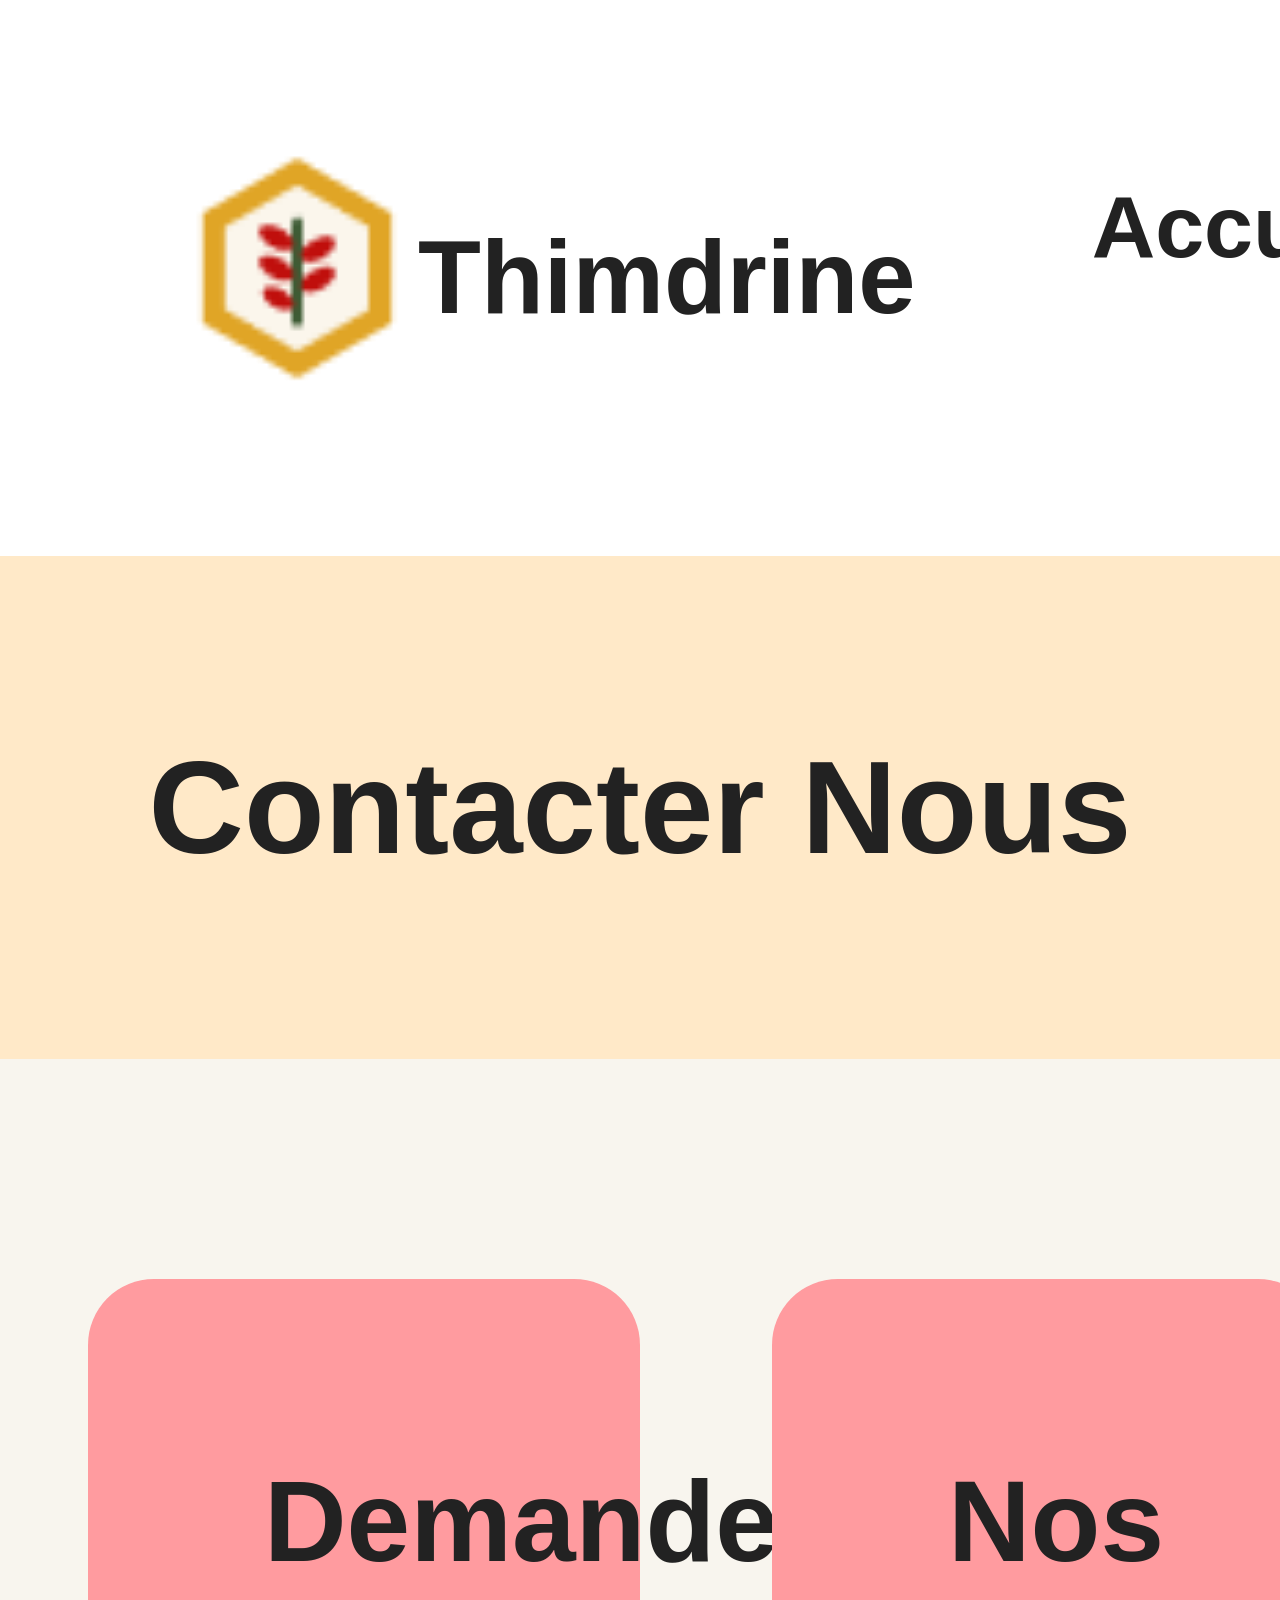
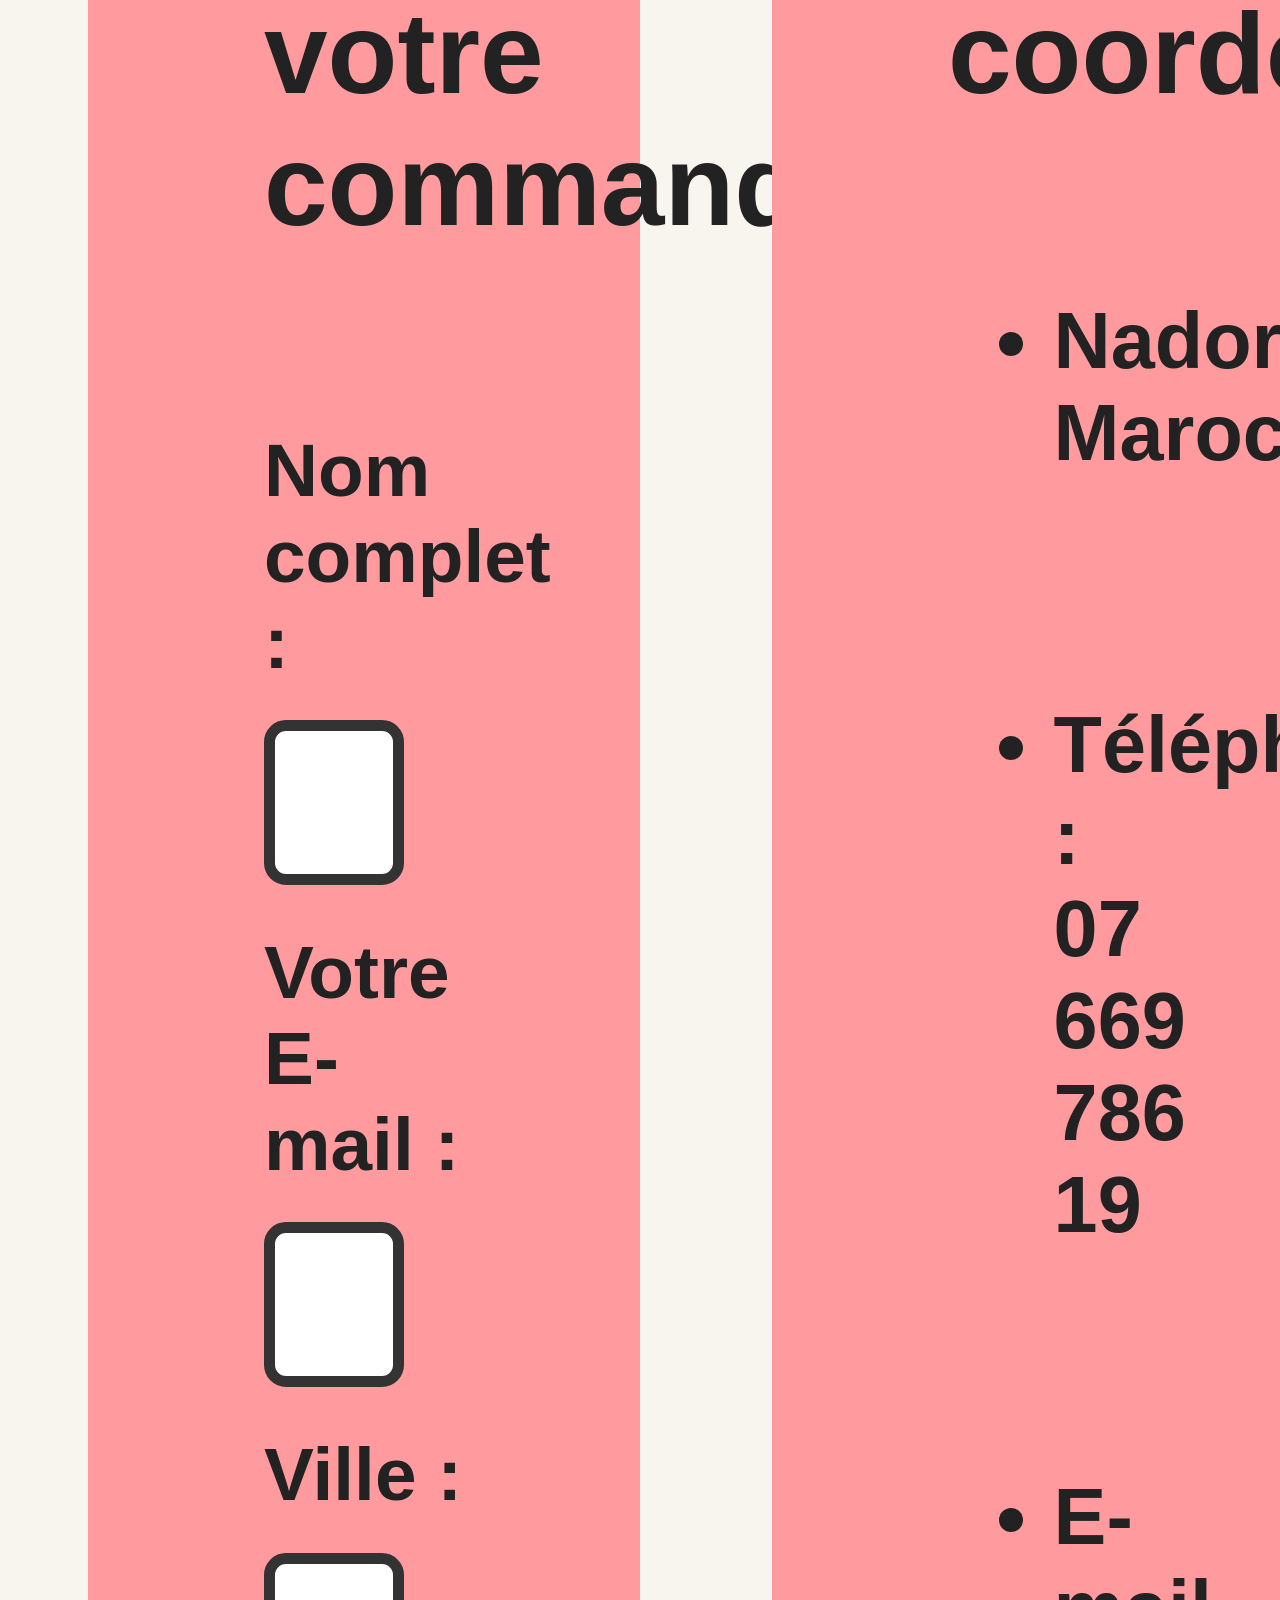
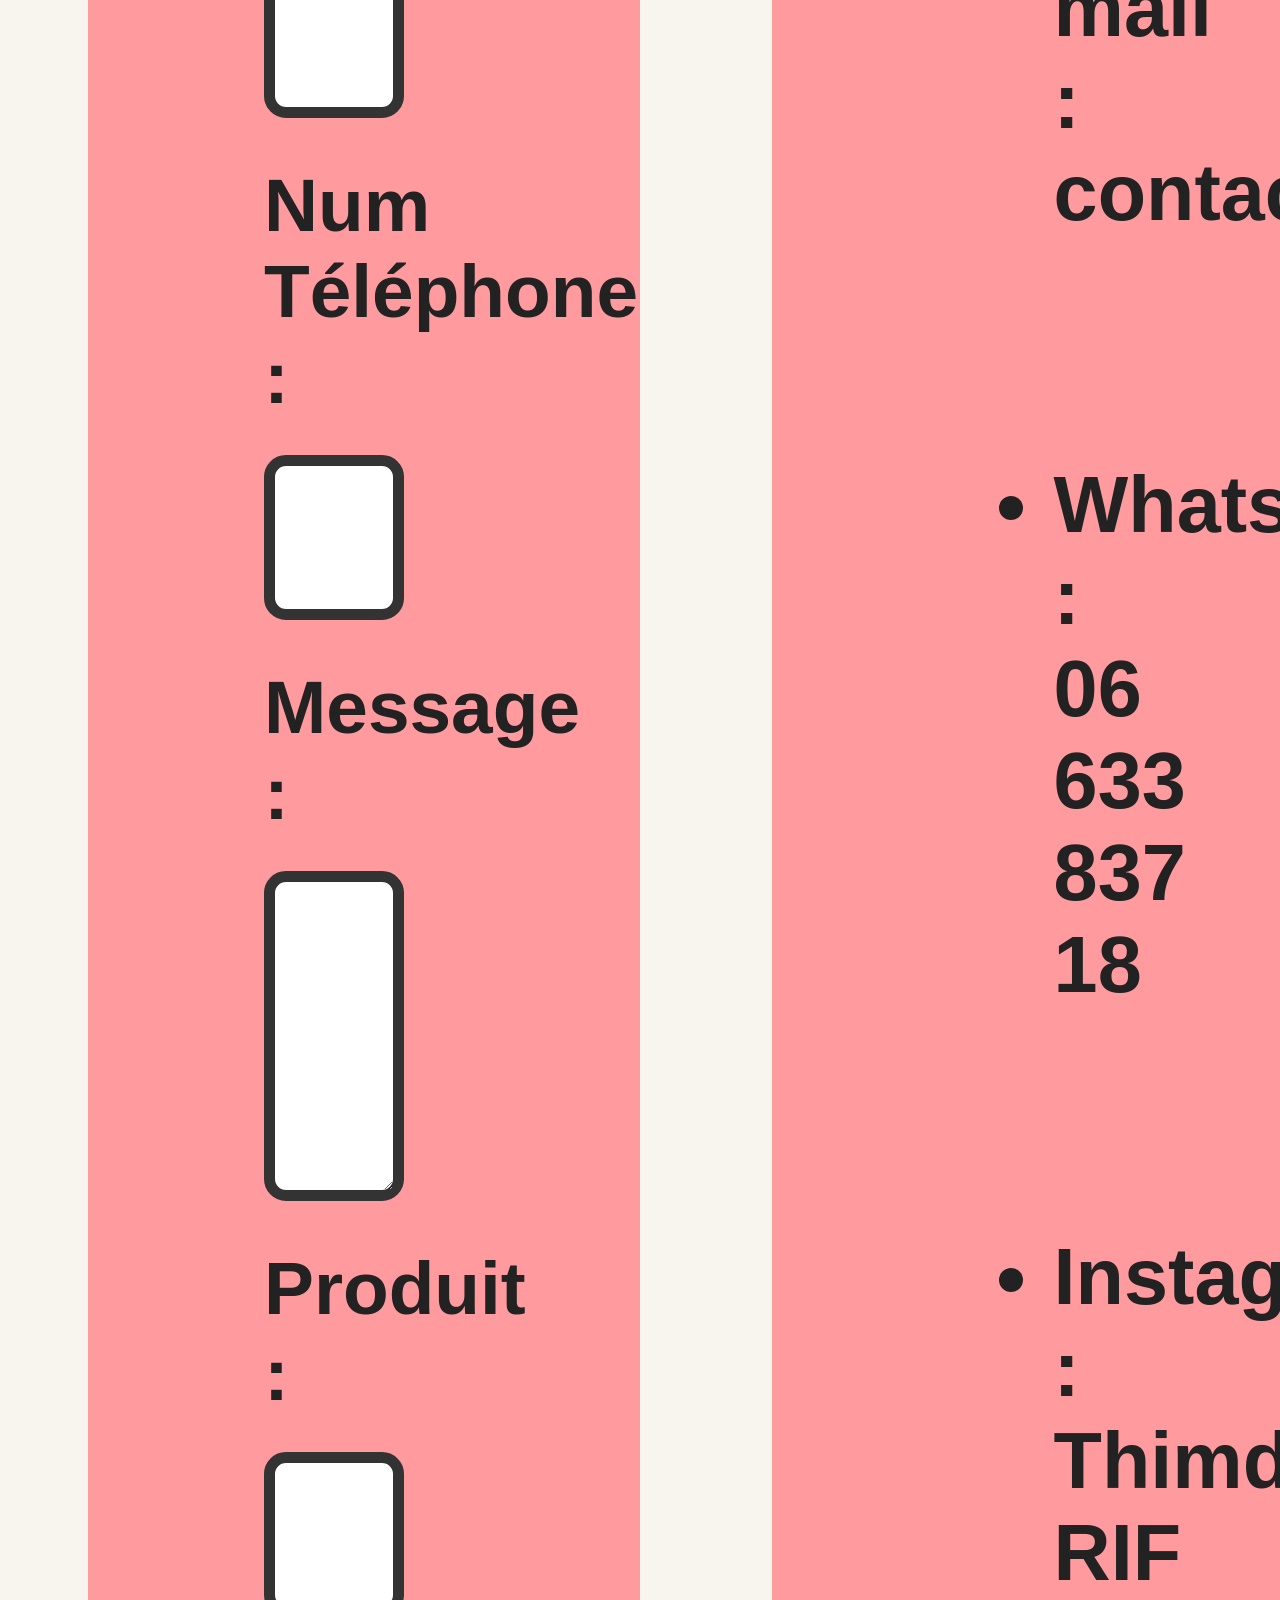
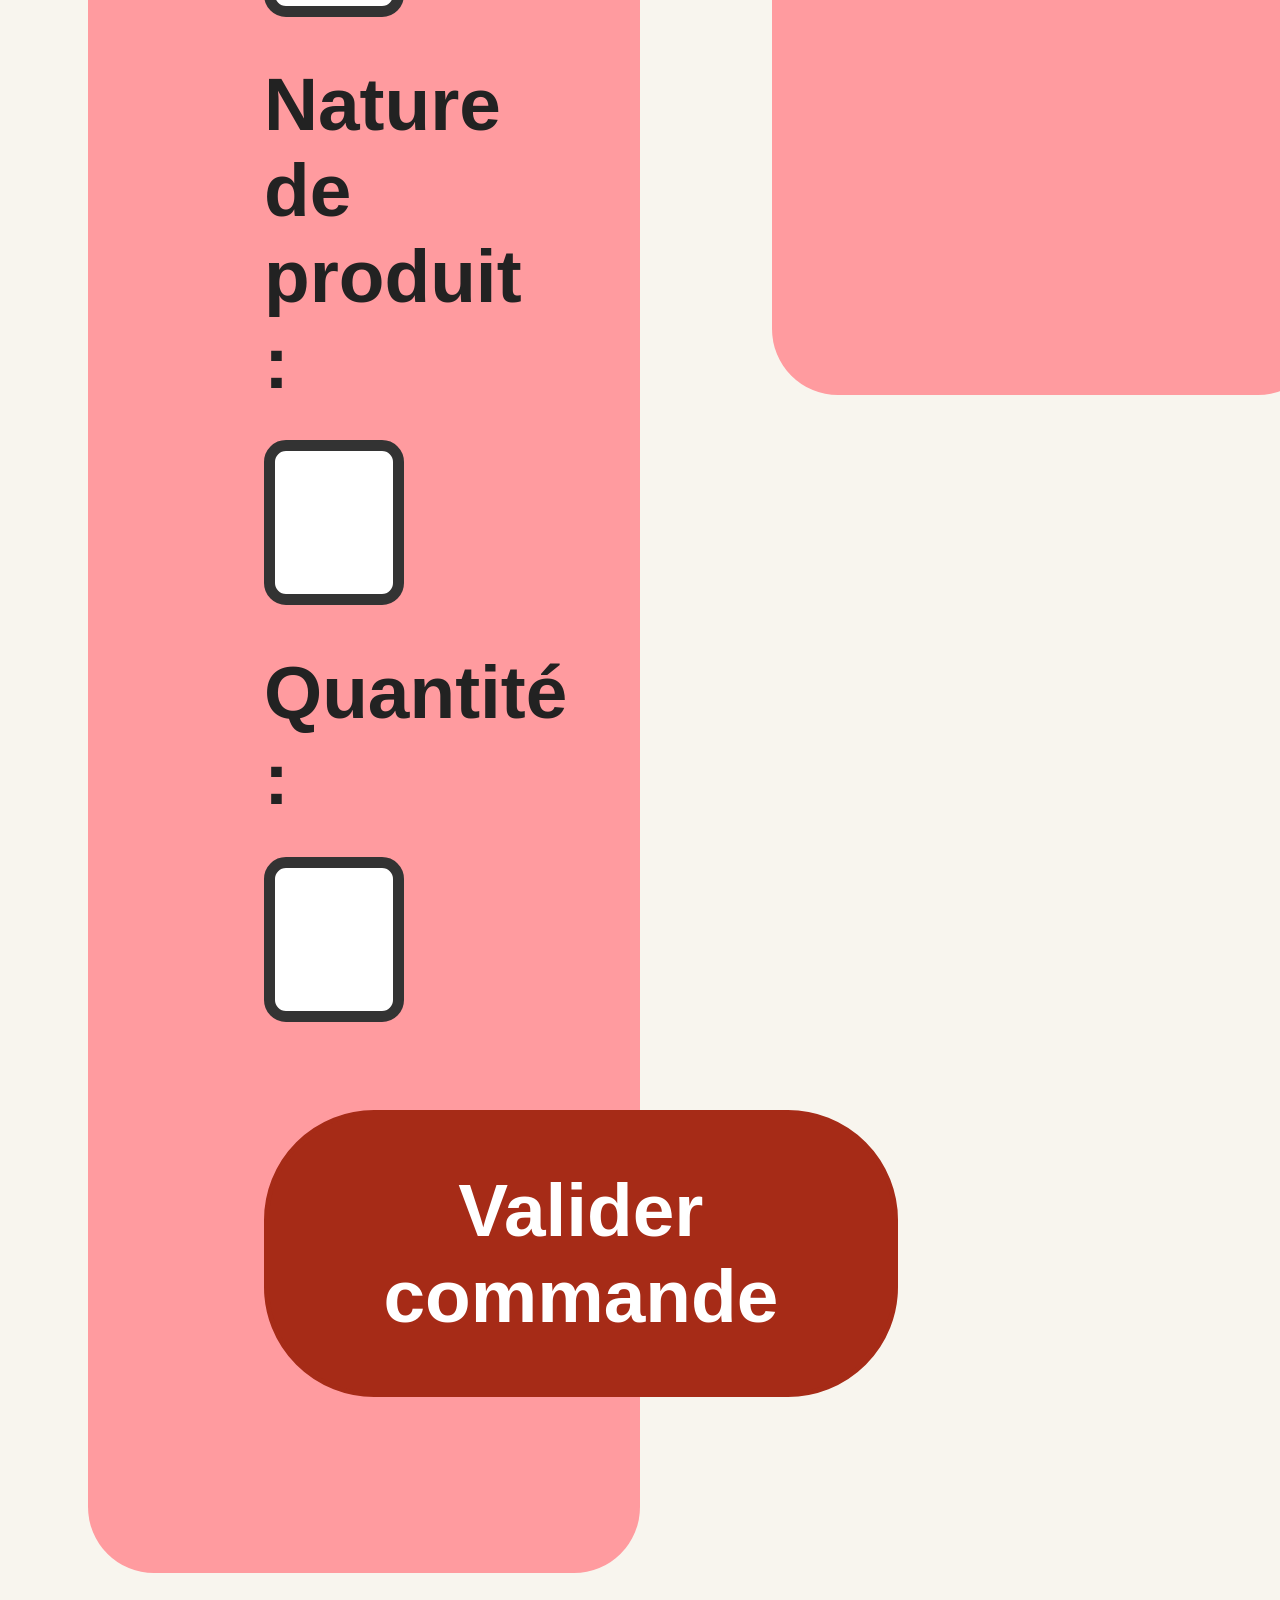
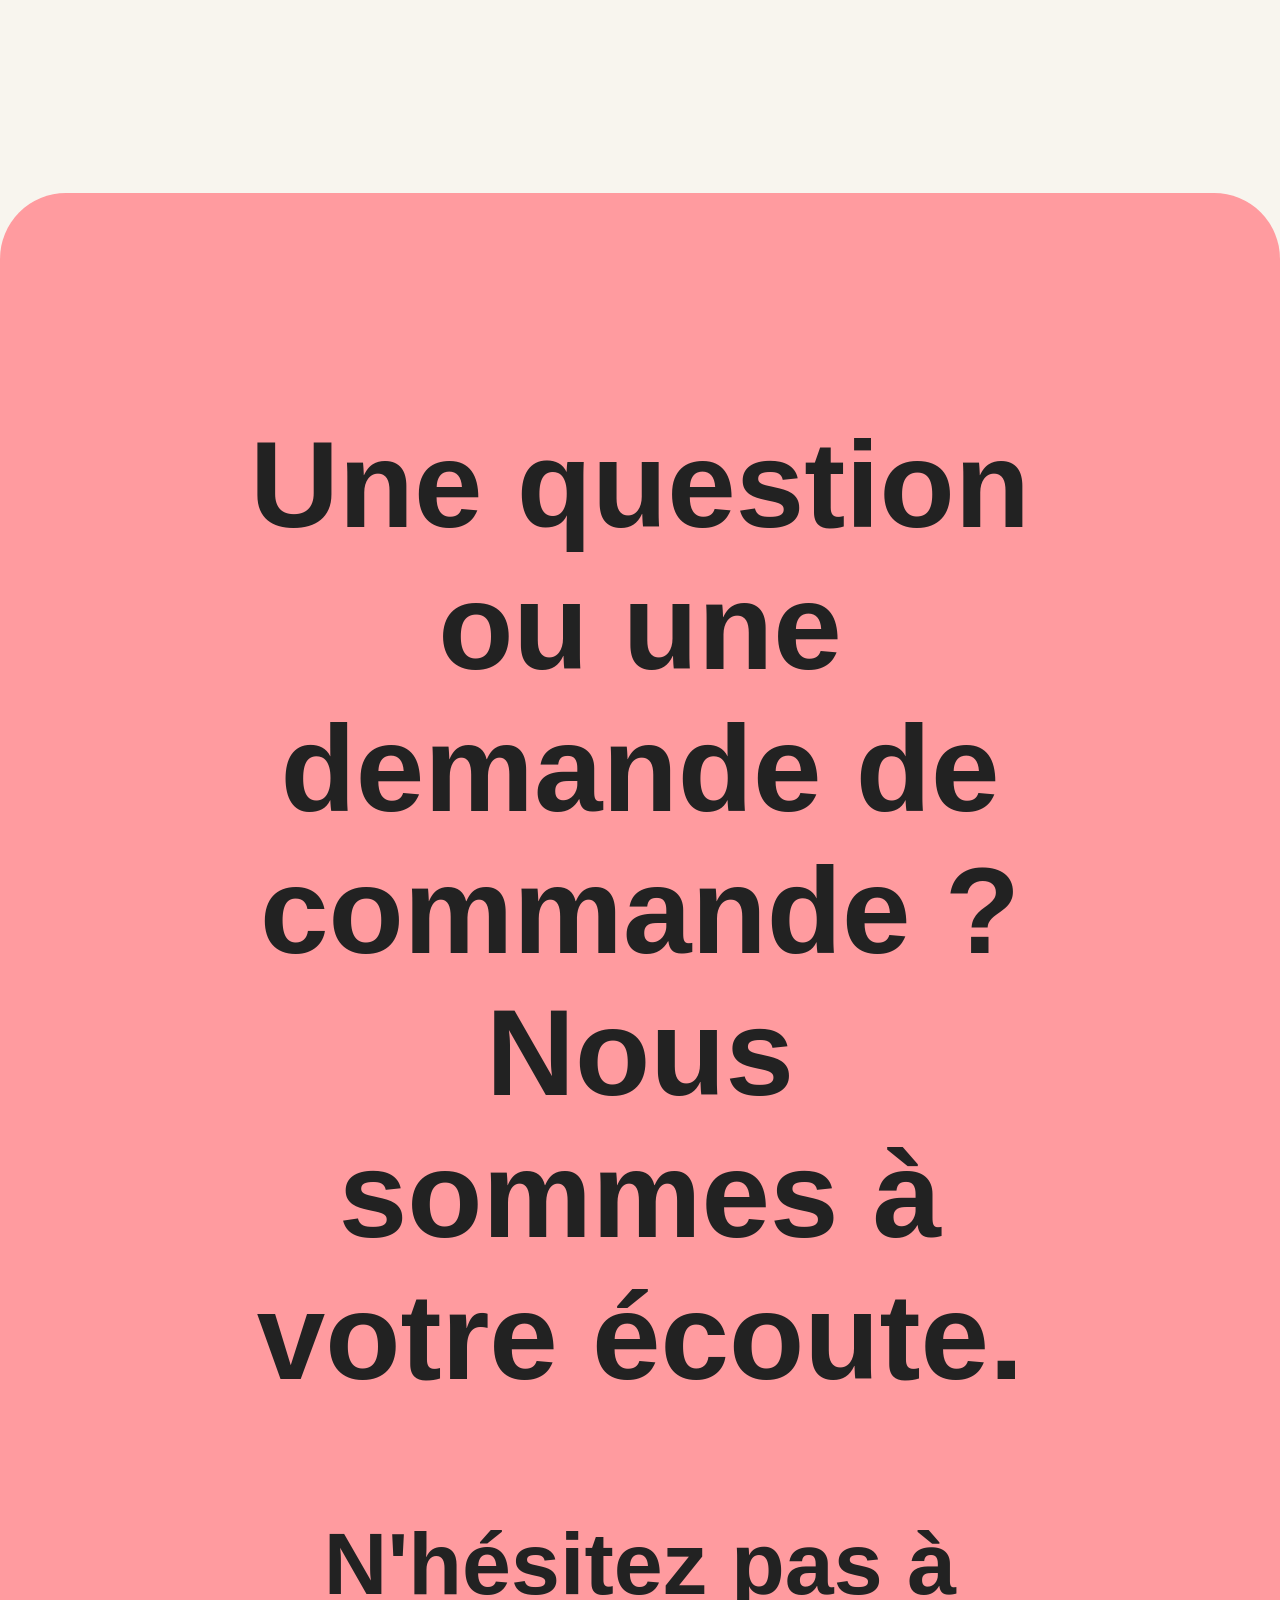
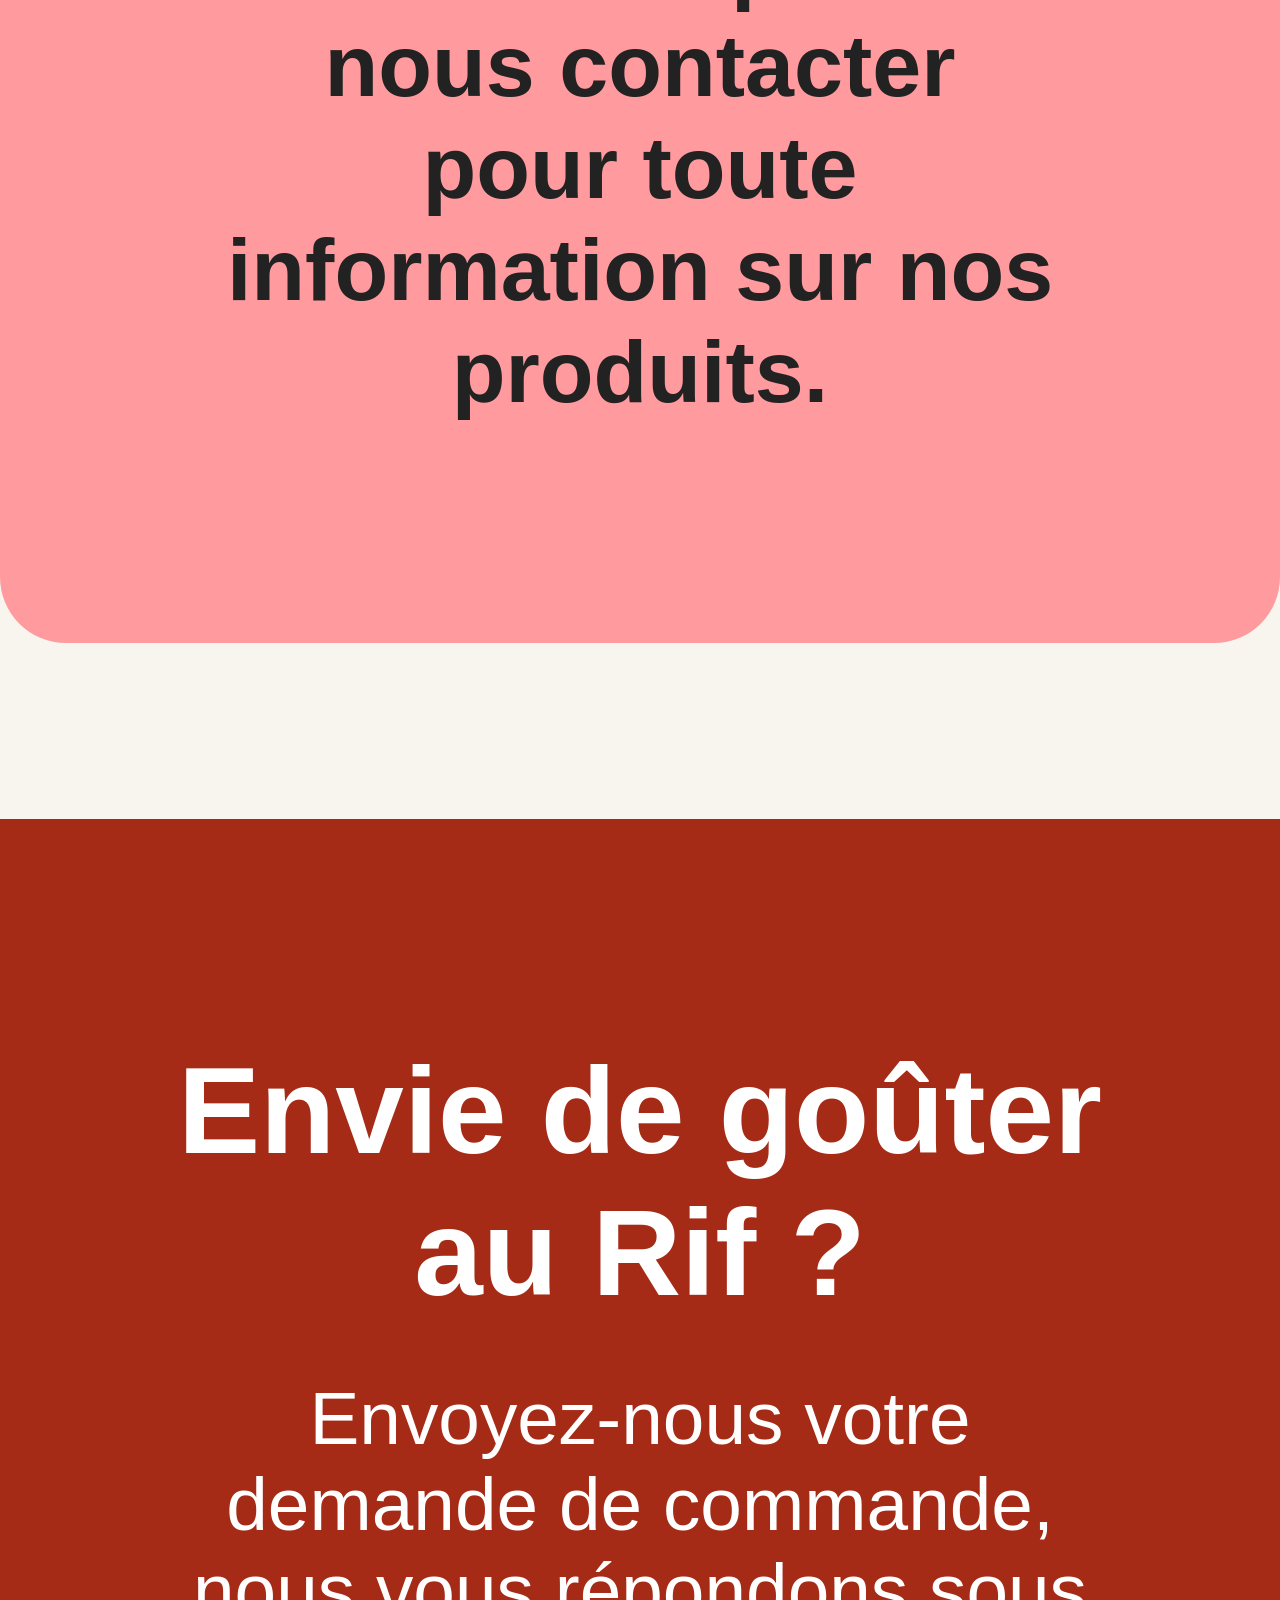
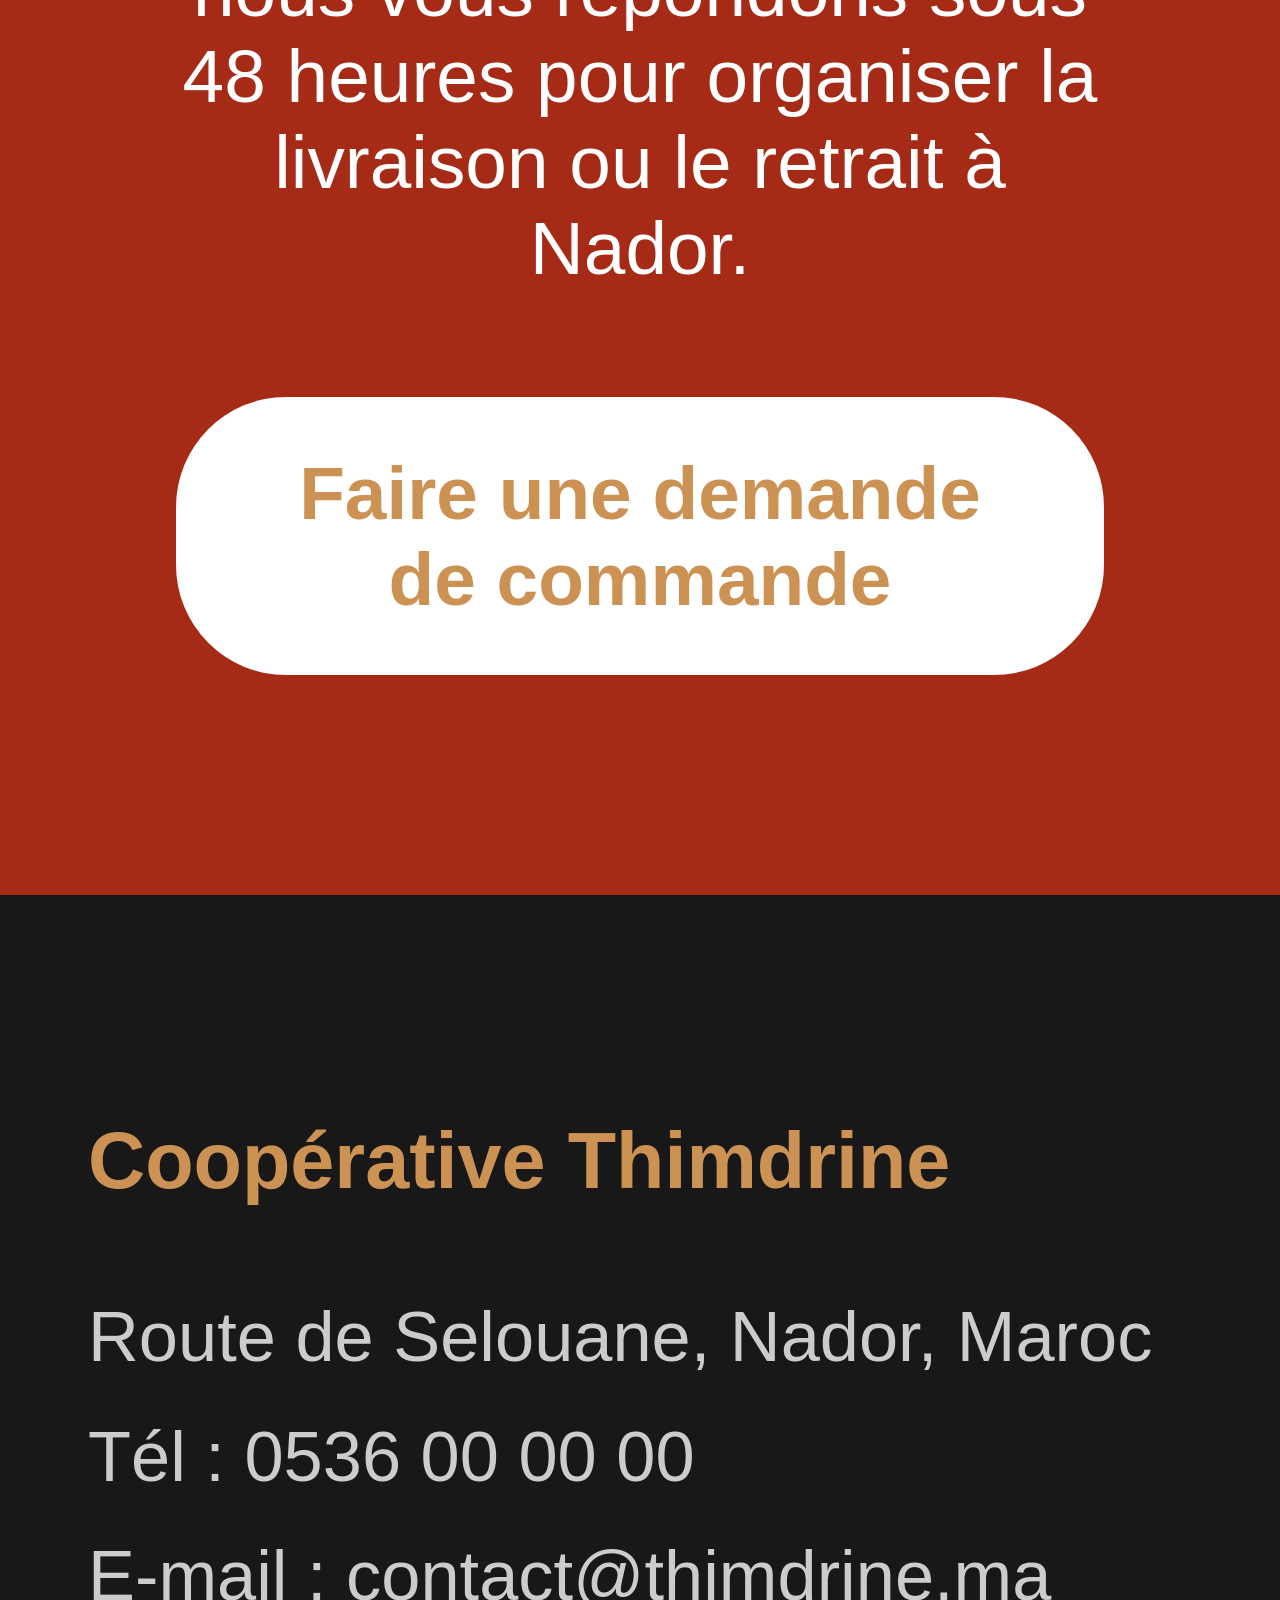
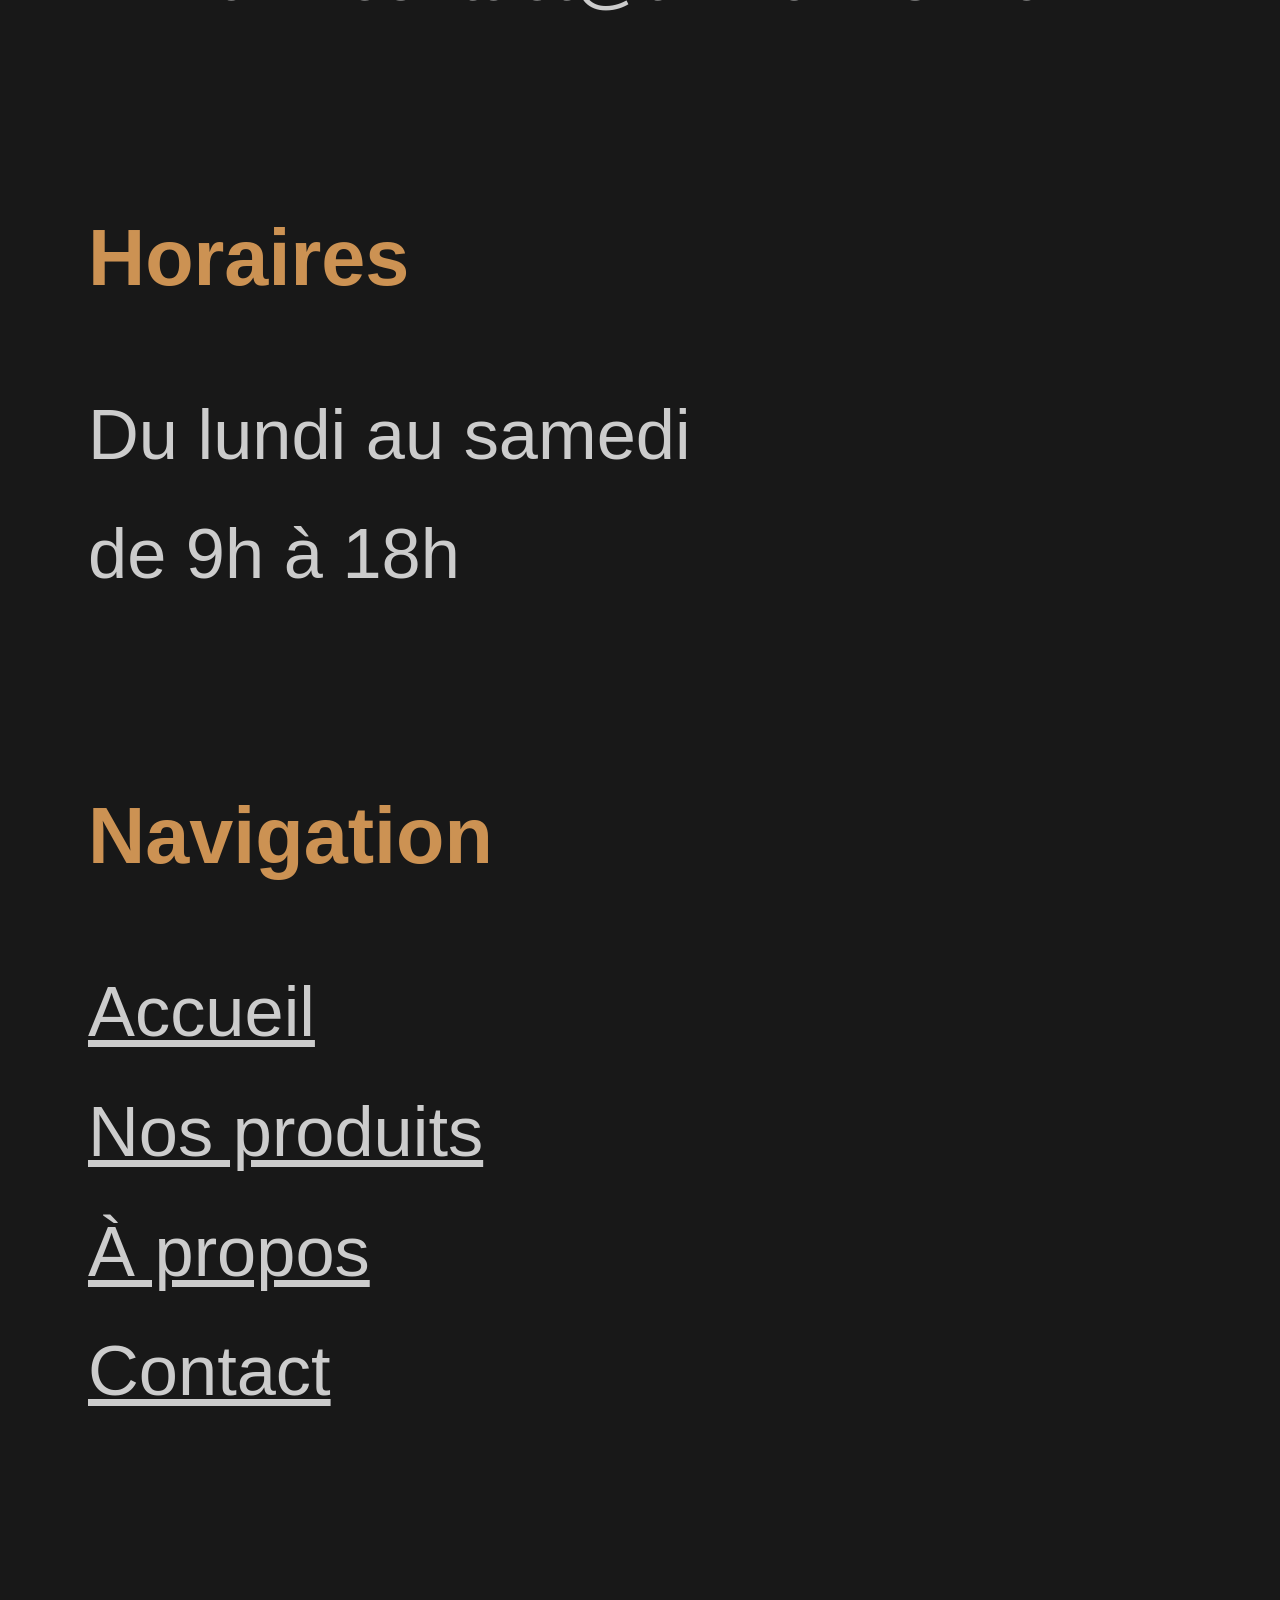
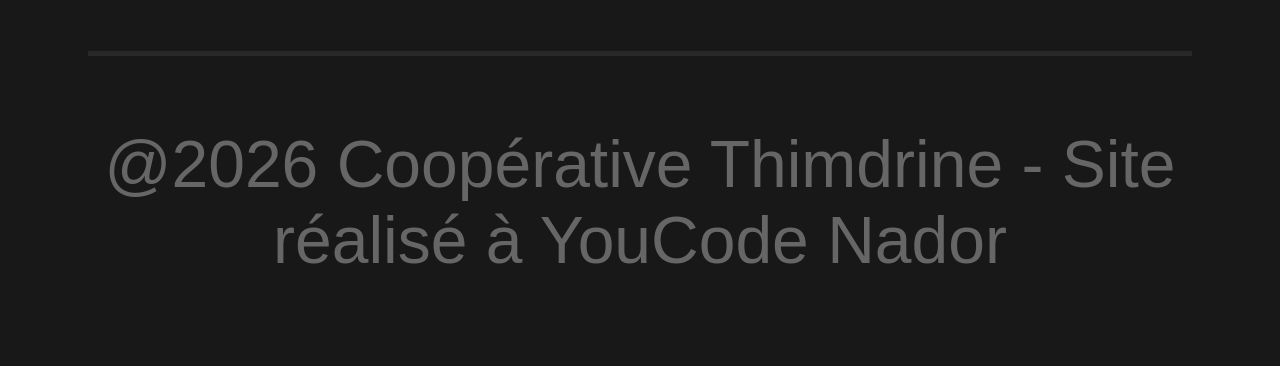
<file: Contact.html>
<!DOCTYPE html>
<html lang="fr">

<head>
    <meta charset="UTF-8">
    <meta name="viewport" content="width=device-width, initial-scale=1.0">
    <link rel="stylesheet" href="CSS/style.css">
    <title>Thimdrine - Contact</title>
</head>

<body>

    <header>
        <nav>
            <div class="logo"><a href="index.html"><img src="images/Logo.png" alt="Logo de Thimdrine"></a> <h3 classe="dalogo">Thimdrine</h3></div>
            <ul>
                <li><a href="index.html">Accueil</a></li>
                <li><a href="nos-produits.html">Nos produits</a></li>
                <li><a href="a-propos.html">À propos</a></li>
                <li><a href="contact.html">Contact</a></li>
            </ul>
        </nav>
    </header>

    <main>
        <section class="contact-title">
            <h1>Contacter Nous</h1>
        </section>
        <section class="contact-container">
            <div class="contact-form">

                <h2>Demander votre commande</h2>

                <form>

                    <label for="nom">Nom complet :</label>
                    <input type="text" id="nom" name="nom">

                    <label for="email">Votre E-mail :</label>
                    <input type="email" id="email" name="email">

                    <label for="ville">Ville :</label>
                    <input type="text" id="ville" name="ville">

                    <label for="telephone">Num Téléphone :</label>
                    <input type="tel" id="telephone" name="telephone">

                    <label for="message">Message :</label>
                    <textarea id="message" name="message"></textarea>

                    <label for="produit">Produit :</label>
                    <input type="text" id="produit" name="produit">

                    <label for="nature">Nature de produit :</label>
                    <input type="text" id="nature" name="nature">

                    <label for="quantite">Quantité :</label>
                    <input type="number" id="quantite" name="quantite">

                    <button type="submit" class="btn btn-1">
                        Valider commande
                    </button>

                </form>

            </div>

            
            <div class="contact-info">

                <h2>Nos coordonnées</h2>

                <ul>
                    <li>Nador, Maroc</li>
                    <li>Téléphone : 07 669 786 19</li>
                    <li>E-mail : contact@thimdrine.ma</li>
                    <li>WhatsApp : 06 633 837 18</li>
                    <li>Instagram : Thimdrine RIF</li>
                </ul>

            </div>

        </section>

        <section class="contact-message">

            <h2>
                Une question ou une demande de commande ?
                Nous sommes à votre écoute.
            </h2>

            <p>
                N'hésitez pas à nous contacter pour toute
                information sur nos produits.
            </p>

        </section>

        <section class="sec4">

            <h2>Envie de goûter au Rif ?</h2>

            <p>
                Envoyez-nous votre demande de commande, nous vous répondons
                sous 48 heures pour organiser la livraison ou le retrait à Nador.
            </p>

            <a href="contact.html" class="btn btn-1">
                Faire une demande de commande
            </a>

        </section>

    </main>

    <footer>

        <div class="footer">

            <div class="footer-par">
                <h3>Coopérative Thimdrine</h3>
                <p>Route de Selouane, Nador, Maroc</p>
                <p>Tél : 0536 00 00 00</p>
                <p>E-mail : contact@thimdrine.ma</p>
            </div>

            <div class="footer-par">
                <h3>Horaires</h3>
                <p>Du lundi au samedi</p>
                <p>de 9h à 18h</p>
            </div>

            <div class="footer-par">
                <h3>Navigation</h3>

                <ul>
                    <li><a href="index.html">Accueil</a></li>
                    <li><a href="nos-produits.html">Nos produits</a></li>
                    <li><a href="a-propos.html">À propos</a></li>
                    <li><a href="contact.html">Contact</a></li>
                </ul>
            </div>

        </div>

        <div class="footer-end">
            <p>
                @2026 Coopérative Thimdrine -
                Site réalisé à YouCode Nador
            </p>
        </div>

    </footer>

</body>
</html>
</file>
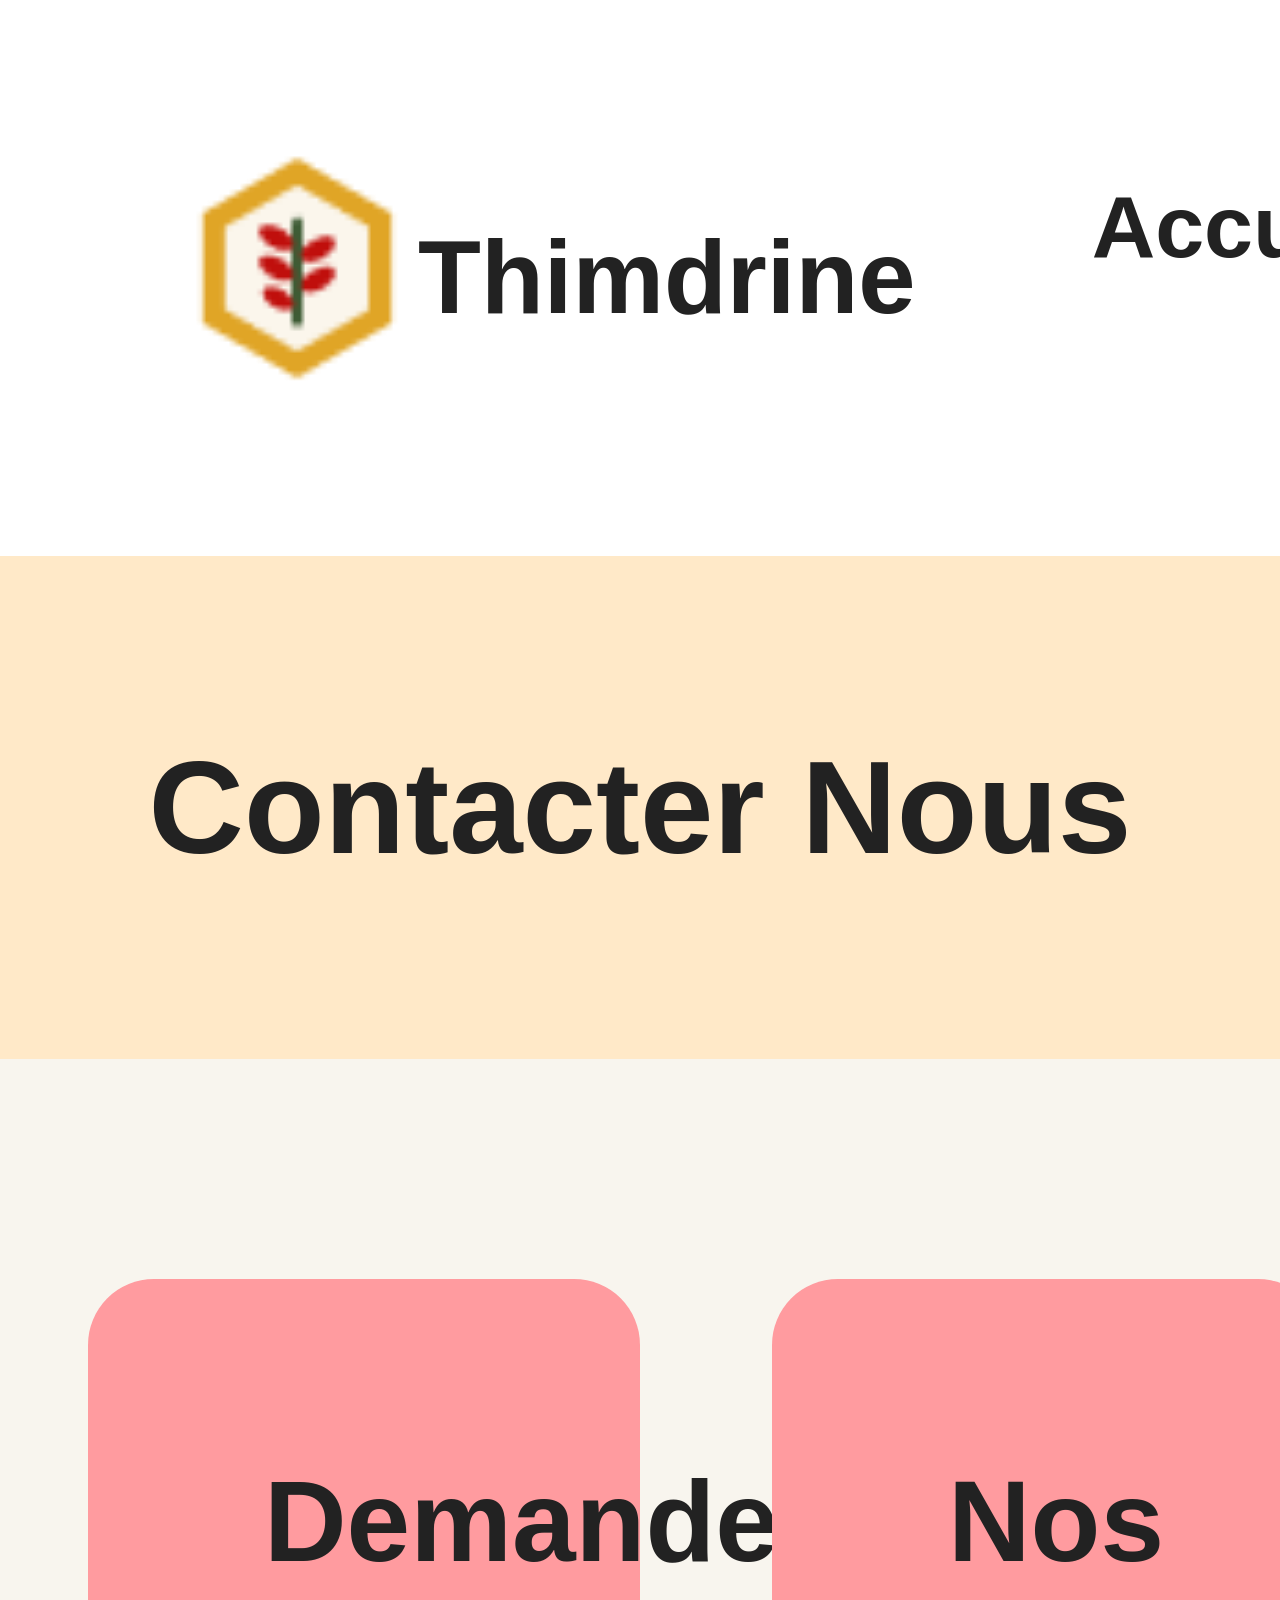
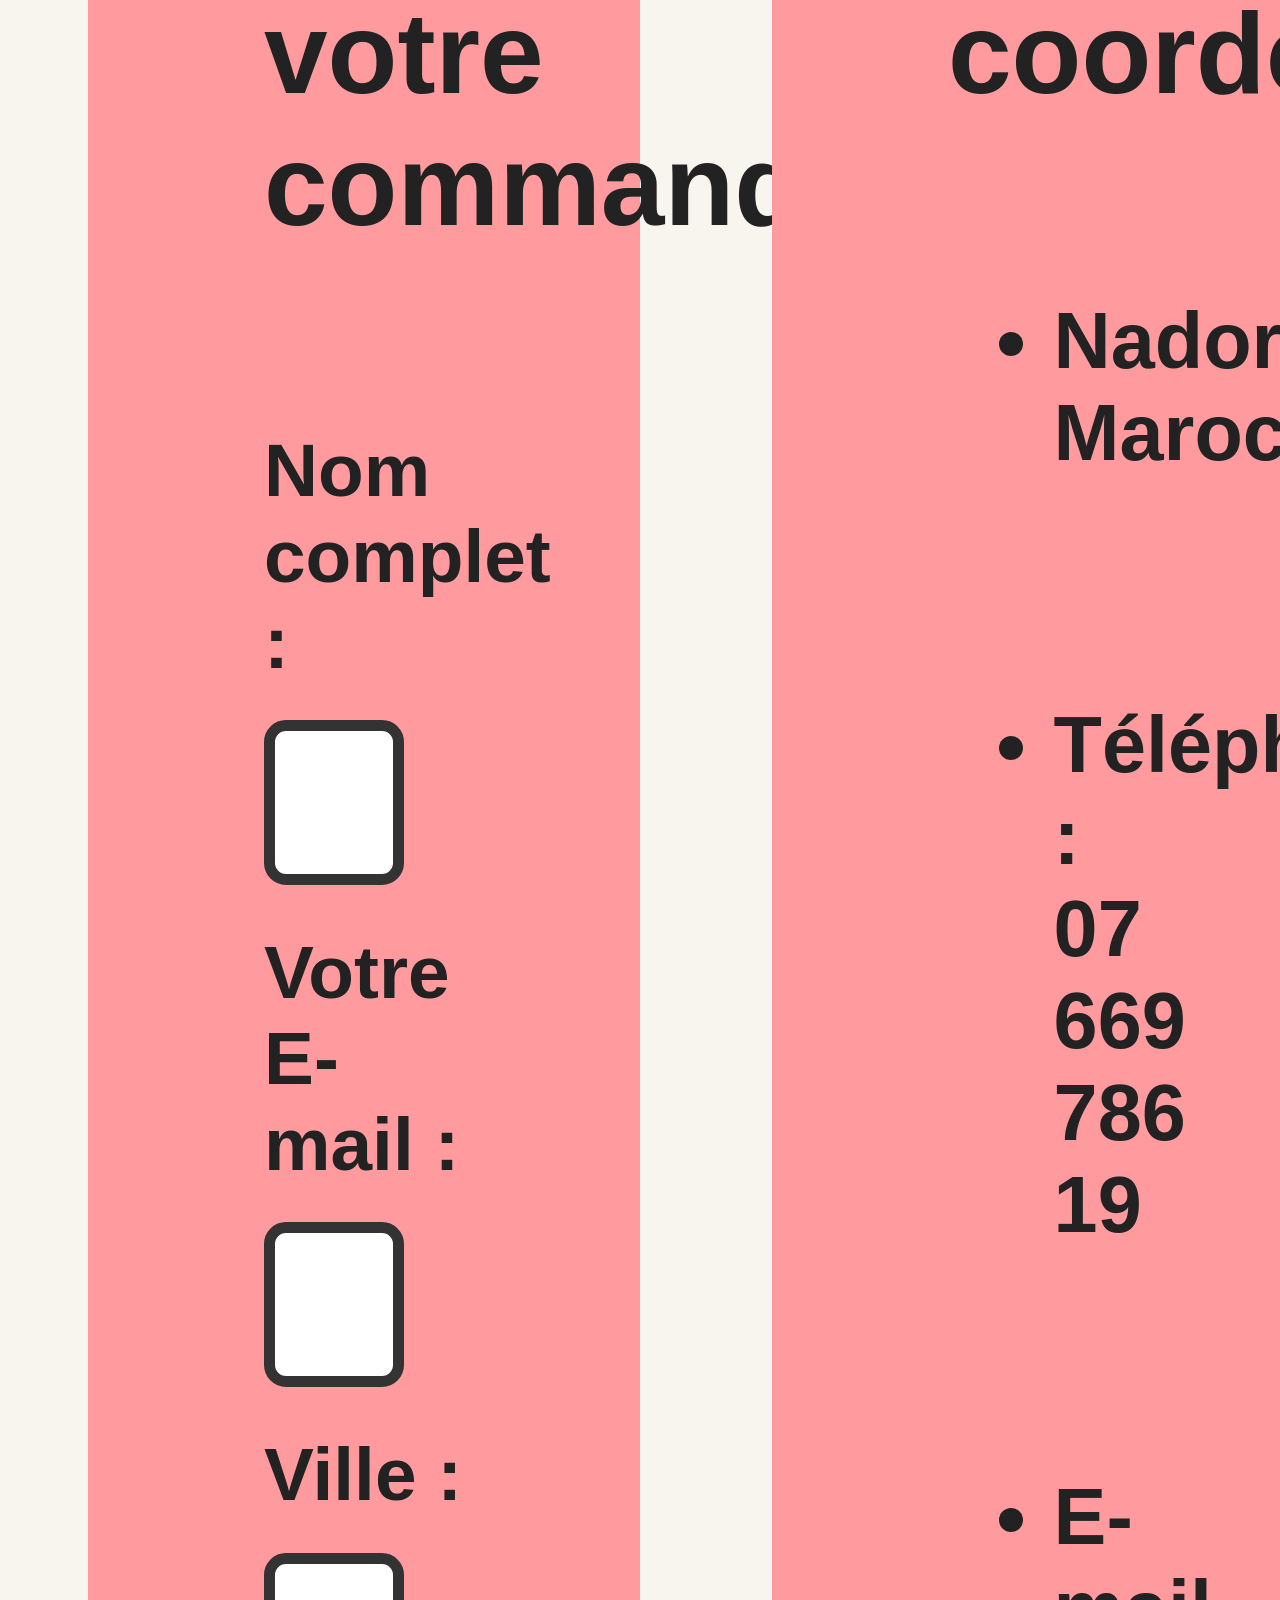
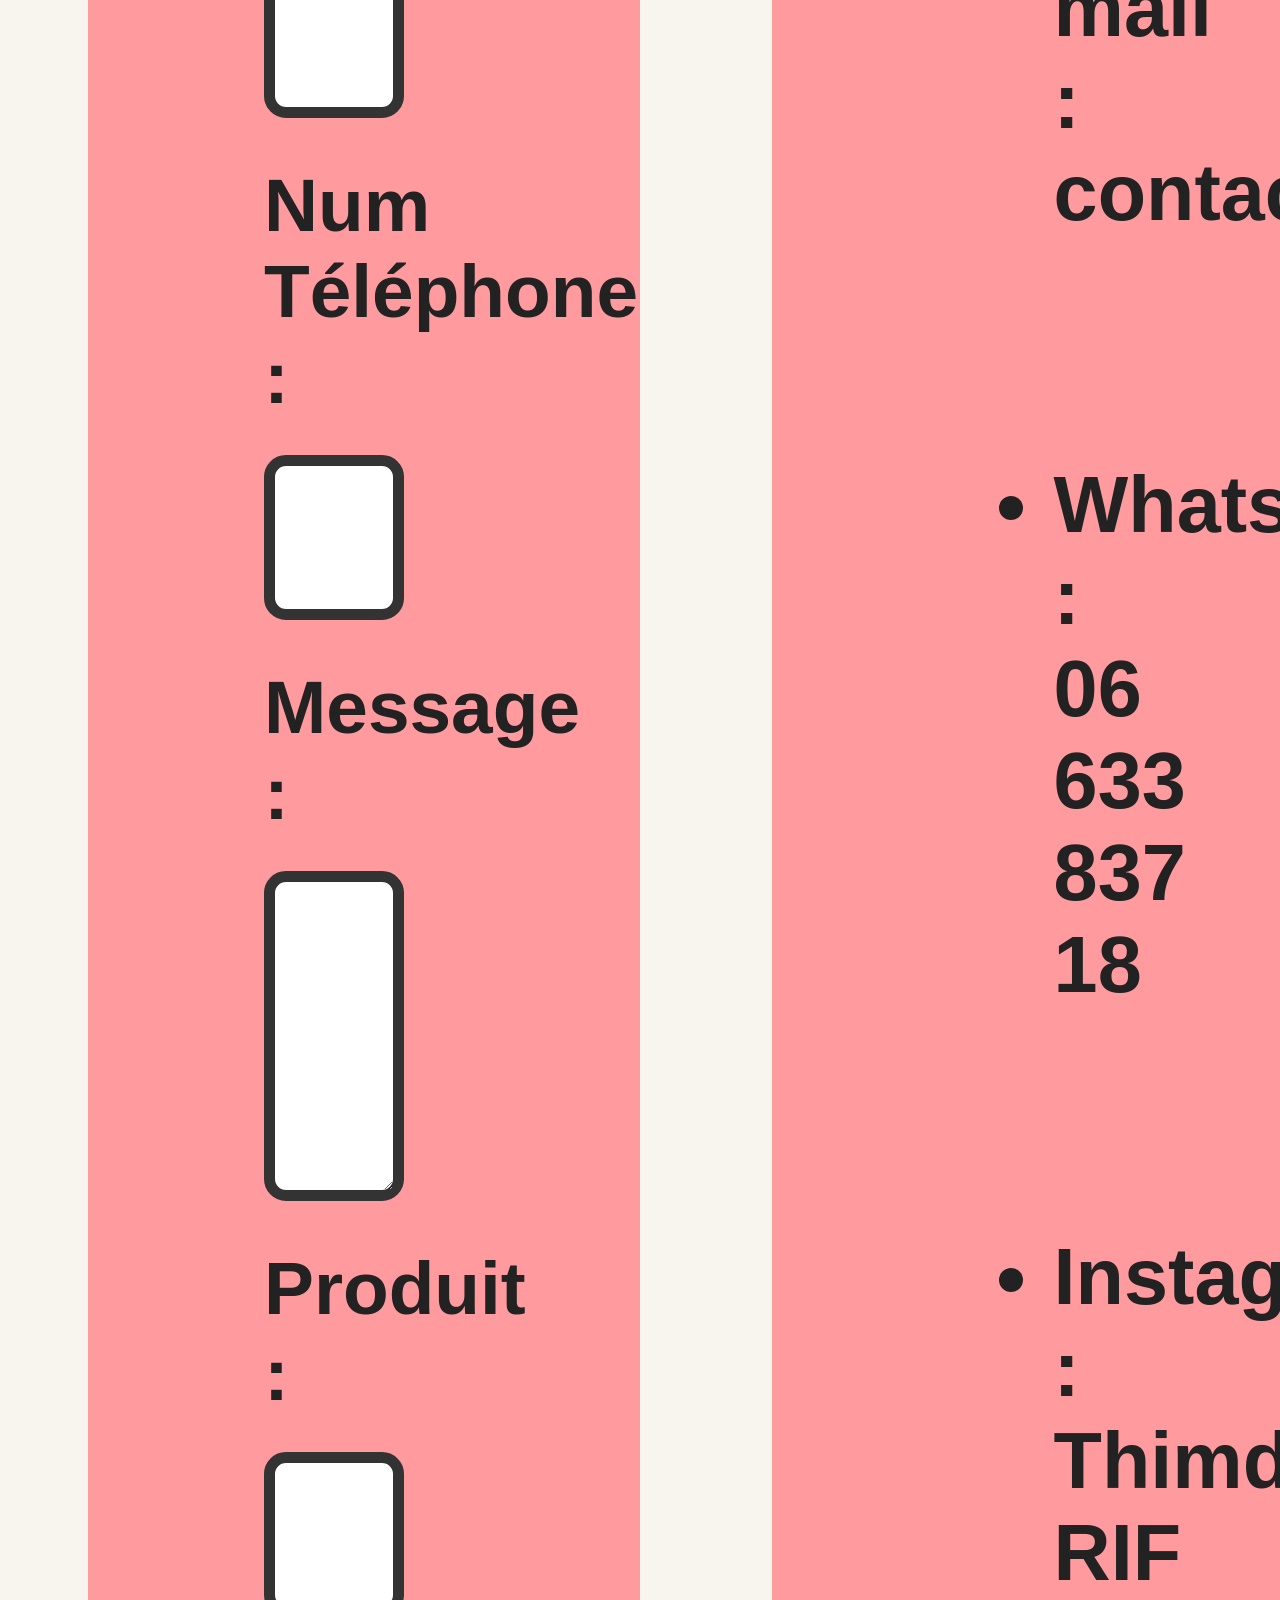
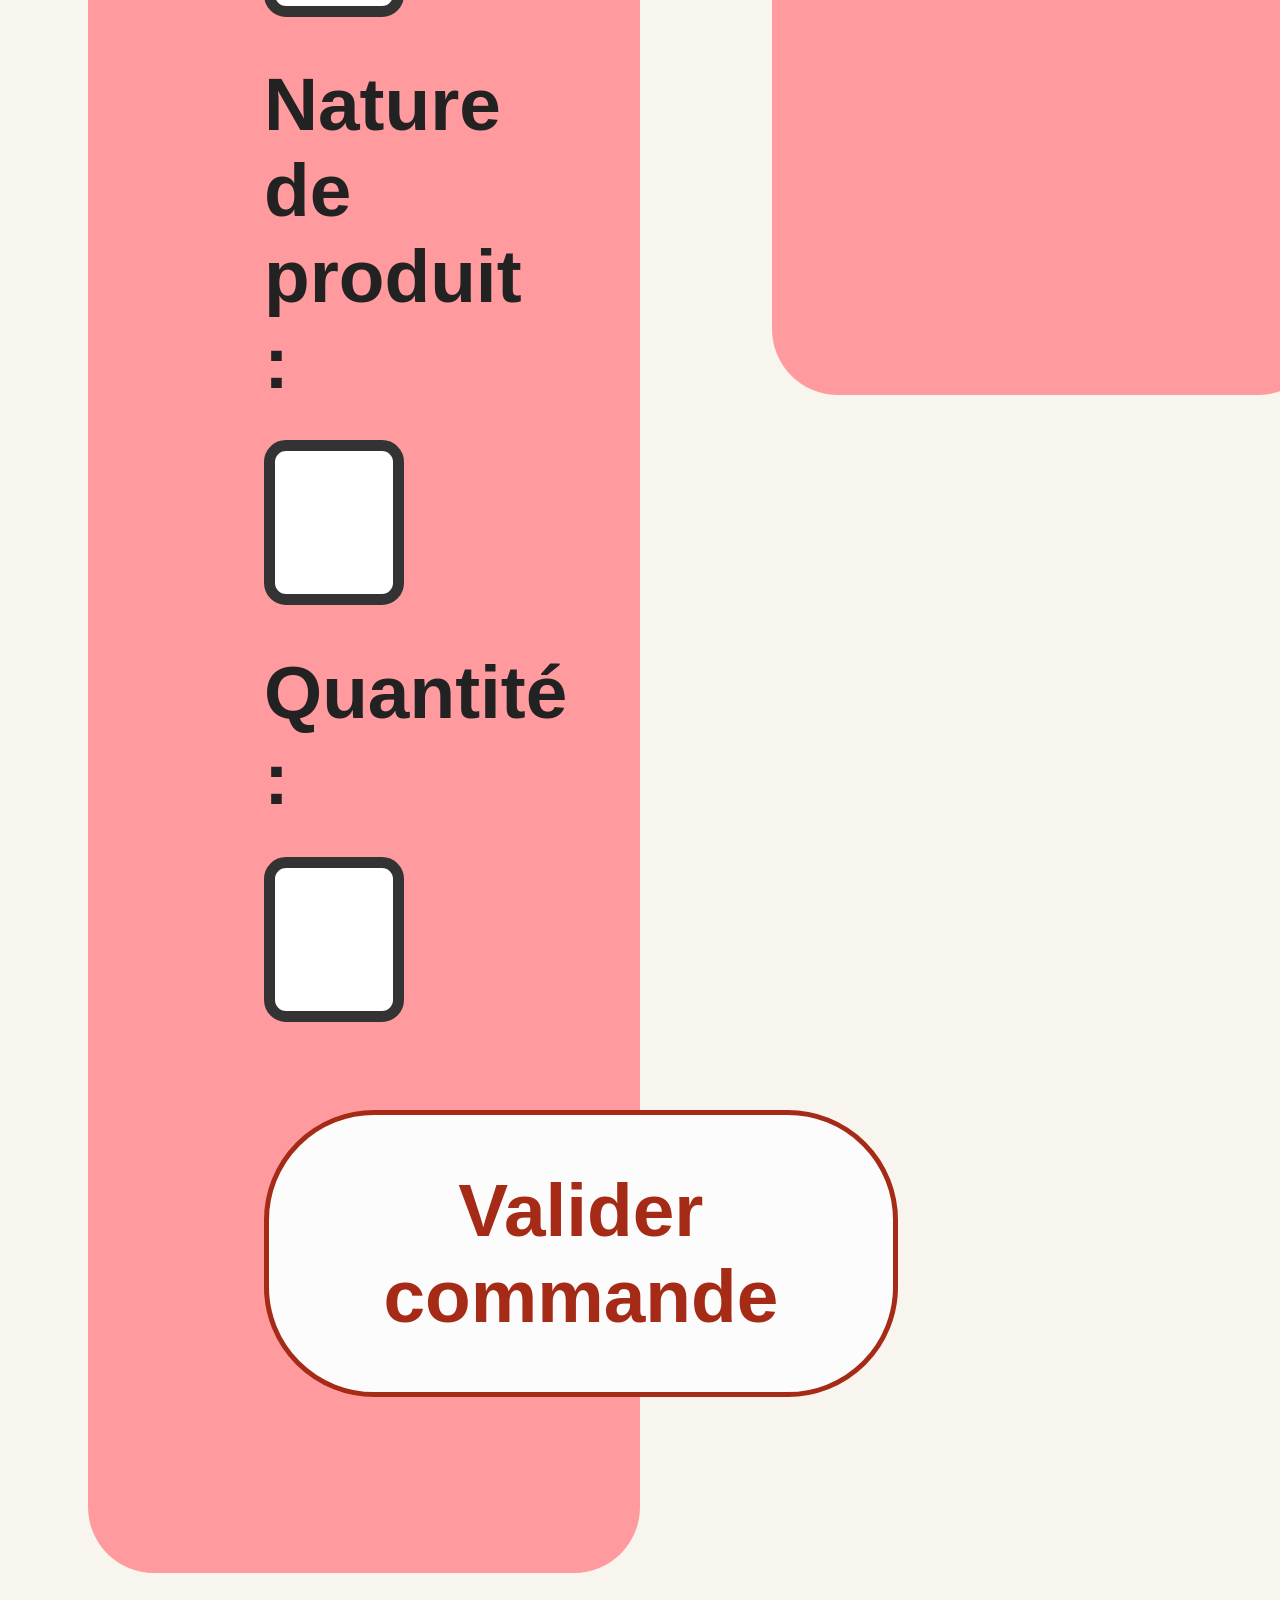
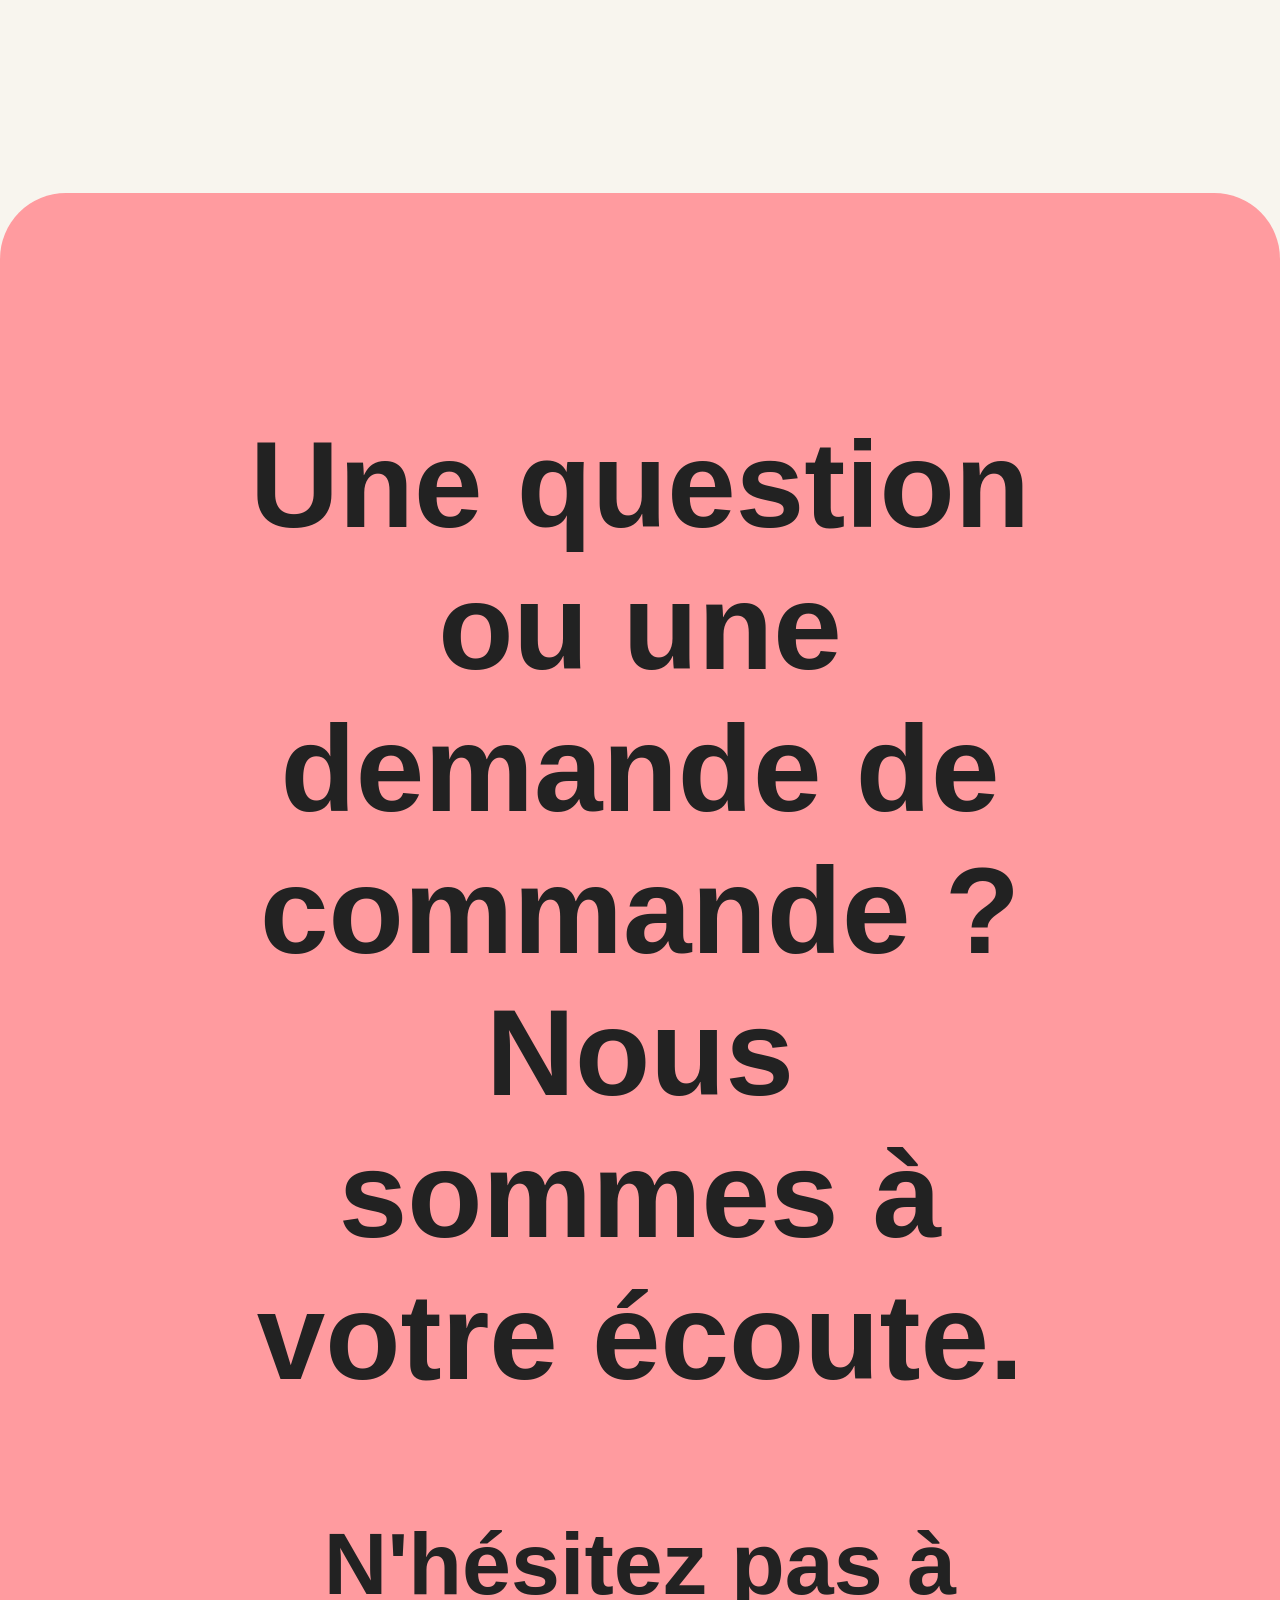
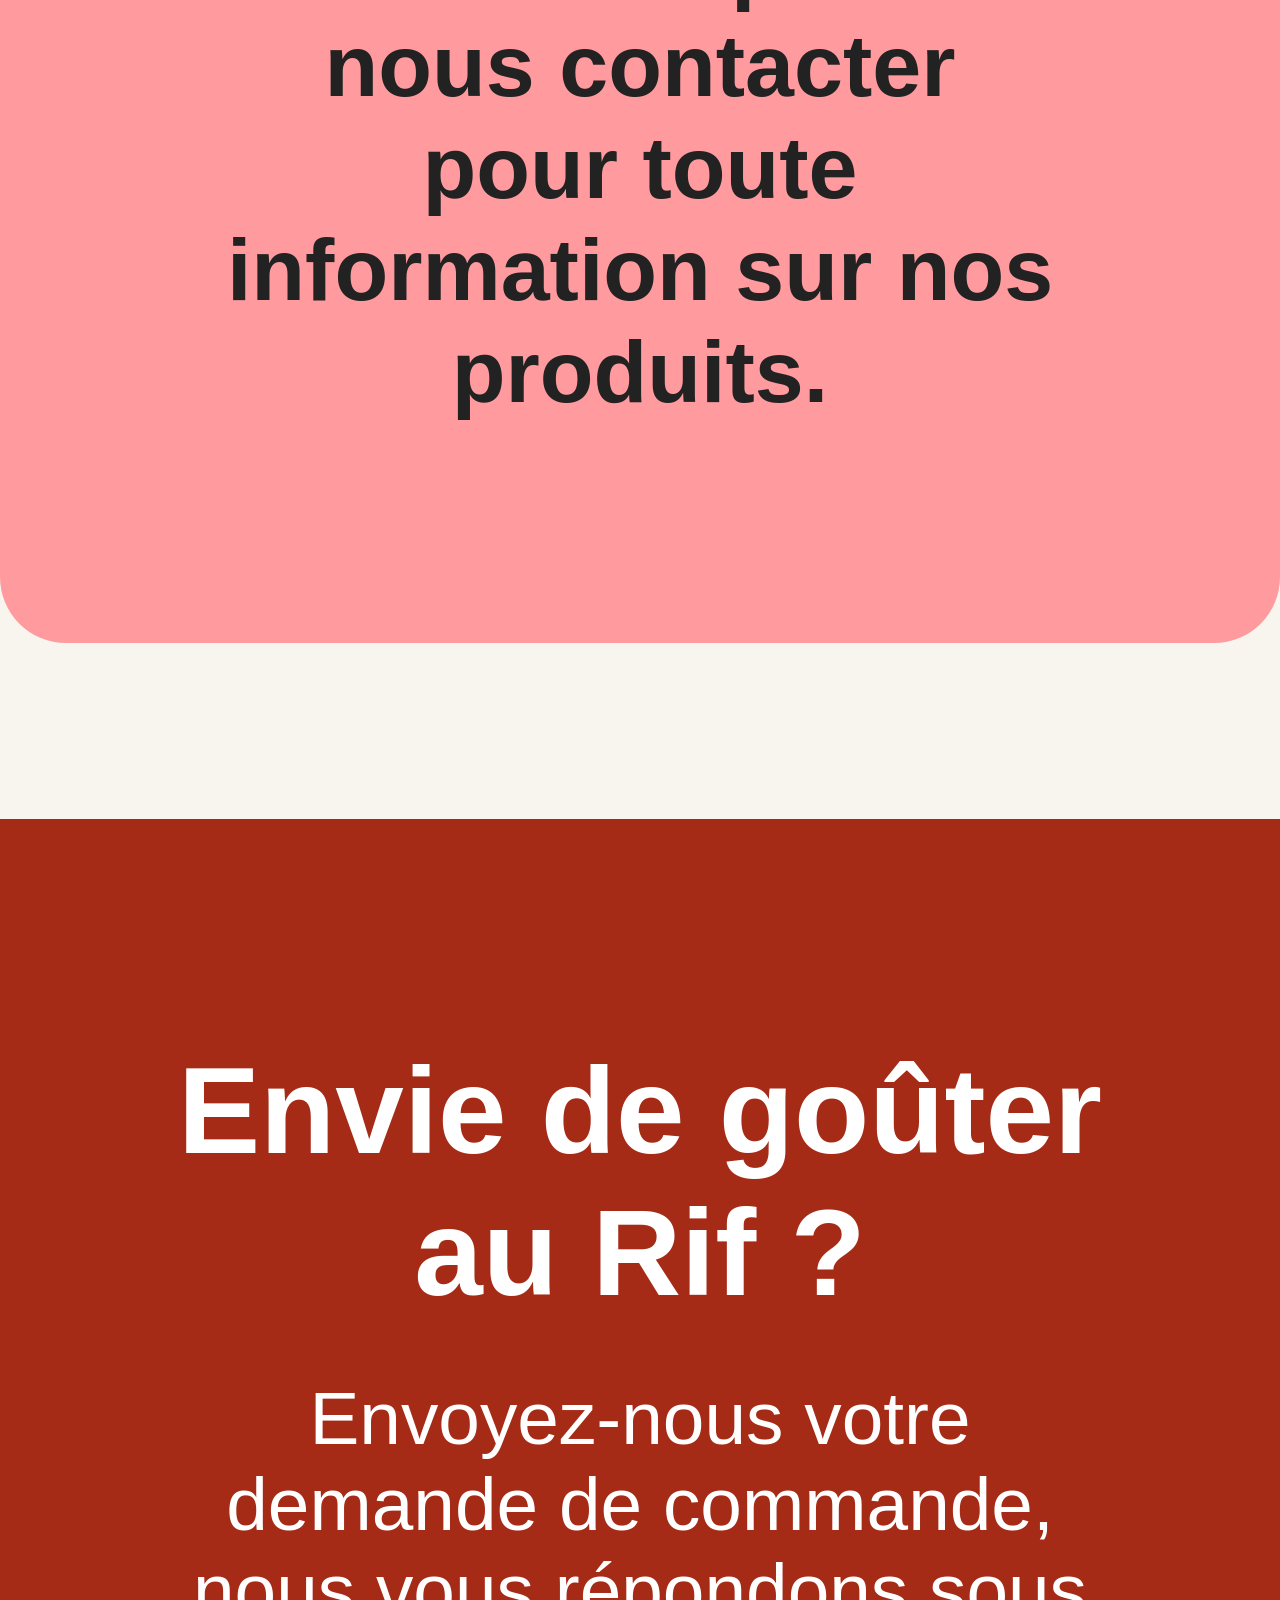
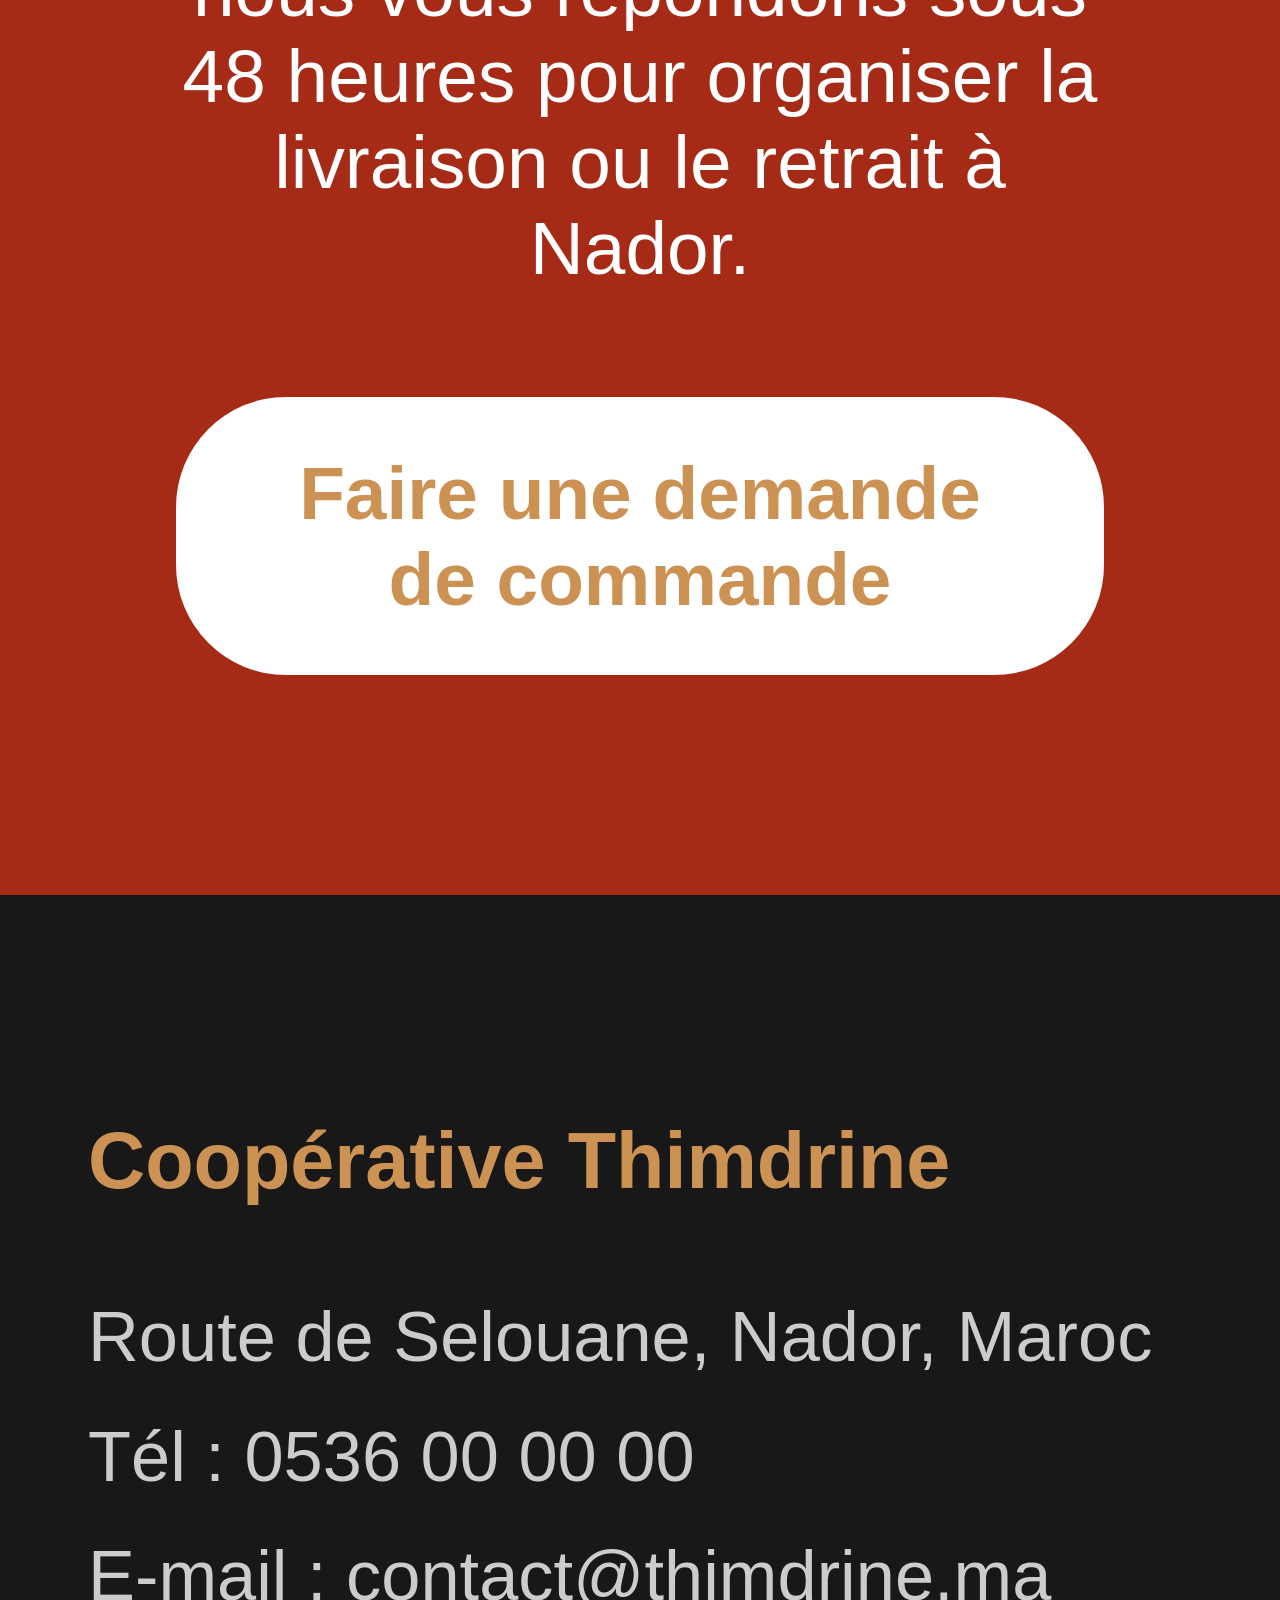
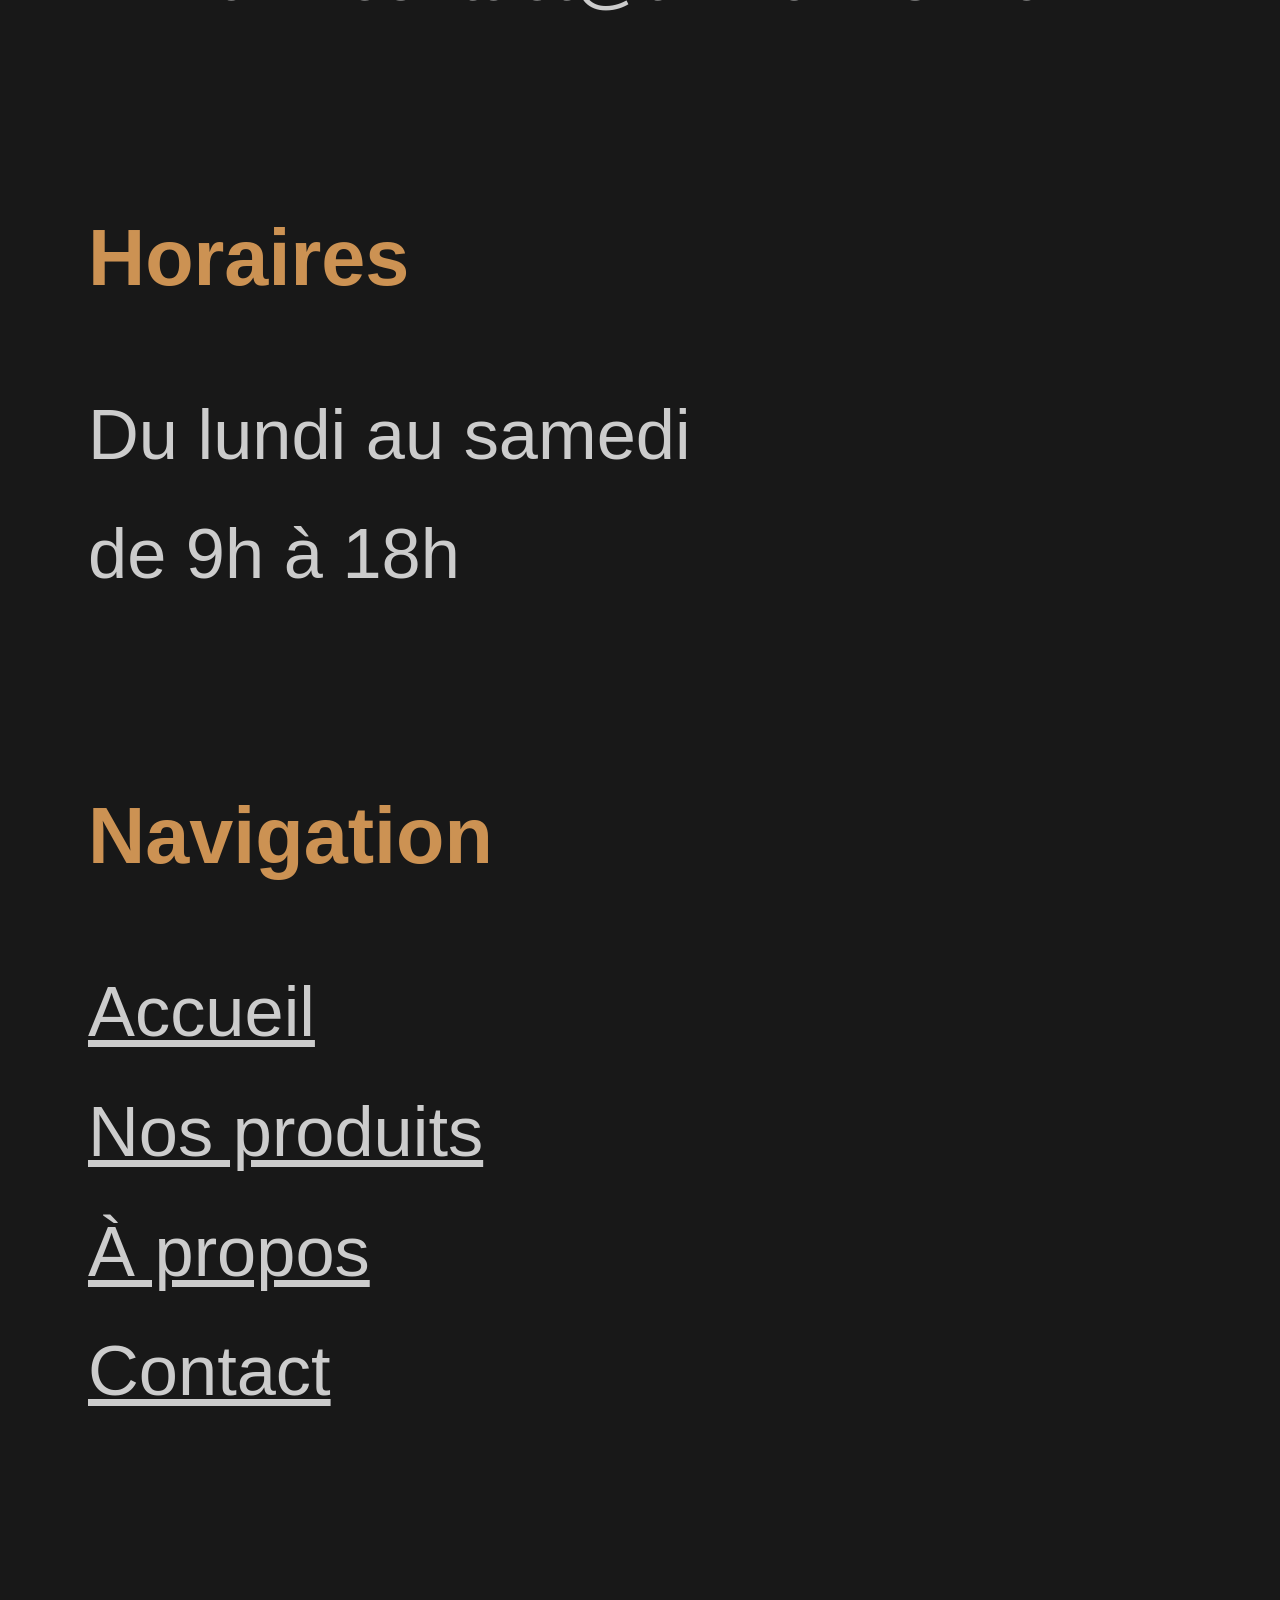
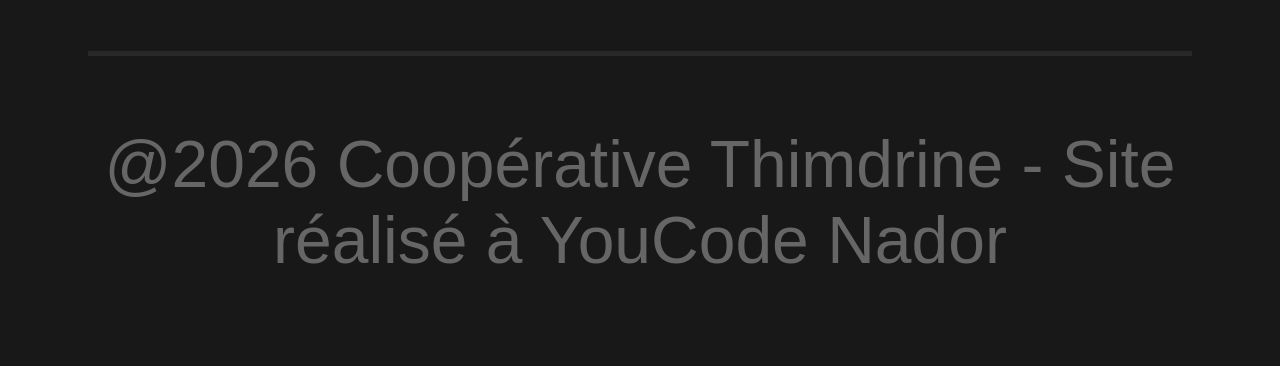
<file: contact.html>
<!DOCTYPE html>
<html lang="fr">

<head>
    <meta charset="UTF-8">
    <meta name="viewport" content="width=device-width, initial-scale=1.0">
    <link rel="stylesheet" href="CSS/style.css">
    <title>Thimdrine - Contact</title>
</head>

<body>

    <header>
        <nav>
            <div class="logo"><a href="index.html"><img src="images/Logo.png" alt="Logo de Thimdrine"></a> <h3 classe="dalogo">Thimdrine</h3></div>
            <ul>
                <li><a href="index.html">Accueil</a></li>
                <li><a href="nos-produits.html">Nos produits</a></li>
                <li><a href="a-propos.html">À propos</a></li>
                <li><a href="contact.html">Contact</a></li>
            </ul>
        </nav>
    </header>

    <main>
        <section class="contact-title">
            <h1>Contacter Nous</h1>
        </section>
        <section class="contact-container">
            <div class="contact-form">

                <h2>Demander votre commande</h2>

                <form>

                    <label for="nom">Nom complet :</label>
                    <input type="text" id="nom" name="nom">

                    <label for="email">Votre E-mail :</label>
                    <input type="email" id="email" name="email">

                    <label for="ville">Ville :</label>
                    <input type="text" id="ville" name="ville">

                    <label for="telephone">Num Téléphone :</label>
                    <input type="tel" id="telephone" name="telephone">

                    <label for="message">Message :</label>
                    <textarea id="message" name="message"></textarea>

                    <label for="produit">Produit :</label>
                    <input type="text" id="produit" name="produit">

                    <label for="nature">Nature de produit :</label>
                    <input type="text" id="nature" name="nature">

                    <label for="quantite">Quantité :</label>
                    <input type="number" id="quantite" name="quantite">

                    <button type="submit" class="btn btn-2">
                        Valider commande
                    </button>

                </form>

            </div>

            
            <div class="contact-info">

                <h2>Nos coordonnées</h2>

                <ul>
                    <li>Nador, Maroc</li>
                    <li>Téléphone : 07 669 786 19</li>
                    <li>E-mail : contact@thimdrine.ma</li>
                    <li>WhatsApp : 06 633 837 18</li>
                    <li>Instagram : Thimdrine RIF</li>
                </ul>

            </div>

        </section>

        <section class="contact-message">

            <h2>
                Une question ou une demande de commande ?
                Nous sommes à votre écoute.
            </h2>

            <p>
                N'hésitez pas à nous contacter pour toute
                information sur nos produits.
            </p>

        </section>

        <section class="sec4">

            <h2>Envie de goûter au Rif ?</h2>

            <p>
                Envoyez-nous votre demande de commande, nous vous répondons
                sous 48 heures pour organiser la livraison ou le retrait à Nador.
            </p>

            <a href="contact.html" class="btn btn-1">
                Faire une demande de commande
            </a>

        </section>

    </main>

    <footer>

        <div class="footer">

            <div class="footer-par">
                <h3>Coopérative Thimdrine</h3>
                <p>Route de Selouane, Nador, Maroc</p>
                <p>Tél : 0536 00 00 00</p>
                <p>E-mail : contact@thimdrine.ma</p>
            </div>

            <div class="footer-par">
                <h3>Horaires</h3>
                <p>Du lundi au samedi</p>
                <p>de 9h à 18h</p>
            </div>

            <div class="footer-par">
                <h3>Navigation</h3>

                <ul>
                    <li><a href="index.html">Accueil</a></li>
                    <li><a href="nos-produits.html">Nos produits</a></li>
                    <li><a href="a-propos.html">À propos</a></li>
                    <li><a href="contact.html">Contact</a></li>
                </ul>
            </div>

        </div>

        <div class="footer-end">
            <p>
                @2026 Coopérative Thimdrine -
                Site réalisé à YouCode Nador
            </p>
        </div>

    </footer>

</body>
</html>
</file>
<file: CSS/style.css>
/* 1.la charte*/
:root {
  --primary-color: #A62B17;
  --primary-hover: #852212;
  --secondary-color: #cc9253;
  --bg-color: #F8F5EE;
  --card-bg: #FFFFFF;
  --text-main: #222222;
  --text-muted: #555555;
  --radius: 6px;
  --shadow: 0 2px 8px rgba(0, 0, 0, 0.06);
}

* {
  margin: 0;
  padding: 0;
    box-sizing: border-box;

}

body {
  background-color: var(--bg-color);
  color: var(--text-main);
  font-family: sans-serif;
}



   /* 2. header nav */

header {
  background-color: #ffffff;
  width: 100%;
}

nav {
  max-width: 1100px;
  margin: 0 auto;
  display: flex;
  justify-content: space-between;
  align-items: center;
}

.logo {
  display: flex;
  align-items: center;
  margin-left: 2rem;
}

nav ul {
  display: flex;
  list-style: none;
  padding: 2rem;
}
nav li {
    padding-right: 1rem;

}

nav a {
  text-decoration: none;
  color: var(--text-main);
  font-weight: 600;
}

nav a:hover {
  color: var(--primary-color);
}

   /* 3. ACCUEIL sec1 */

.sec1 {
  max-width: 1100px;
  margin: 2.5rem auto;
  padding: 0 1rem;
  display: flex;
  align-items: center;
  gap: 2rem;
}

.sec1-intro {
  flex: 1;
}

.sec1-intro h4 {
  font-weight: 700;
  color: var(--secondary-color);
  margin-bottom: 0.5rem;
  text-transform: uppercase;
}

.sec1-intro h1 {
  color: var(--primary-color);
  font-weight: 800;
  margin-bottom: 0.8rem;
  line-height: 1.2;
}

.sec1-intro p {
  font-size: 0.85rem;
  color: var(--text-muted);
  margin-bottom: 1rem;
  line-height: 1.4;
}

.sec1-img {
  margin-top: 1.5rem;
  display: flex;
  gap: 0.8rem;
}

.sec1-image {
  flex: 1;
}

.sec1-image img {
  width: 100%;
  border-radius: var(--radius);
  box-shadow: var(--shadow);
}
   /* 4. les bouton */

.btn {
  display: inline-block;
  padding: 0.6rem 1.3rem;
  border-radius: 20px;
  text-decoration: none;
  font-size: 0.85rem;
  font-weight: 770;
}

.btn-1 {
  background-color: var(--primary-color);
  color: #ffffff;
  border: 1px solid var(--primary-color);
}

.btn-1:hover {
  background-color: var(--primary-hover);
}

.btn-2 {
  background-color: rgb(252, 252, 252);
  color: var(--primary-color);
  border: 1px solid var(--primary-color);
}

.btn-outline {
  background-color: #ffffff;
  color: var(--primary-color);
  border: 1px solid var(--primary-color);
  padding: 0.55rem 1.3rem;
}


   /* 5. sec2 */

.sec2-nous {
  background-color: #ffe9c8;
  max-width: 700;
  margin: 3% auto;
  padding: 5% 20%;
  text-align: left;
}

.sec2-nous p {
  font-size: 0.85rem;
  margin-bottom: 0.4rem;
}

.link-more {
  margin-top: 0.9rem;
  color: var(--primary-color);
  font-size: 0.85rem;
  font-weight: 700;
}

 /* 6. produit sec3  */

.sec3 {
        background-color: #ffdead;

  max-width: 1100px;
  margin:  auto;
  padding: 2rem 1rem;
  text-align: center;
}

.sec3 h2,
.sec3-produits h1 {
  font-size: 1.5rem;
  font-weight: 700;
  color: var(--text-main);
  margin-bottom: 0;
}

.sec3 > p {
  font-size: 0.85rem;
  color: var(--text-muted);
  max-width: 800px;
  margin: 0 auto 0.4rem auto;
}

.sec3-produits {
  max-width: 1000px;
  margin: 2rem auto;
  padding: 0 1rem;
  display: flex;
justify-content: space-between;
  flex-wrap: wrap;
}



.produit-img {
  background-color: var(--card-bg);
  border-radius: var(--radius);
  padding: 1.2rem;
  box-shadow: var(--shadow);
  width: 280px;
  text-align: left;
  display: flex;
  flex-direction: column;
}

.produit-img img {
  width: 100%;
  height: 180px;
  object-fit: contain;
  background-color: #fafafa;
  border-radius: 4px;
  padding: 0.5rem;
  margin-bottom: 3rem;
}

.produit-img h2,
.produit-img h3 {
  font-size: 1rem;
  font-weight: 700;
  margin-bottom: 0.4rem;
  color: var(--text-main);
}

.produit-img p {
  font-size: 0.8rem;
  color: var(--text-muted);
  line-height: 1.4;
}

.produit-img .prix {
  margin-top: auto;
  padding-top: 0.1rem;
  font-size: 1rem;
  font-weight: 800;
  color: var(--primary-color);
}

.produit-img .prix small {
  font-size: 0.75rem;
  color: var(--text-muted);
  font-weight: normal;
}



   /* 7. sec4 */

.sec4 {
  max-width: 100%;
  background-color: var(--primary-color);
  color: #ffffff;
  padding: 2.5rem 2rem;
  text-align: center;
}

.sec4 h2 {
  font-size: 1.4rem;
  margin-bottom: 0.6rem;
}

.sec4 p {
  font-size: 0.85rem;
  margin-bottom: 1.2rem;
}

.sec4 .btn-1 {
  background-color: #ffffff;
  color: var(--secondary-color);
  border: none;
}

   /* 8. FOOTER */

footer {
  background-color: #181818;
  color: #ffffff;
  padding: 2.5rem 1rem 1rem;
  width: 100%;
}

.footer {
  max-width: 1000px;
  margin: 0 auto;
  display: flex;
  justify-content: space-between;
  gap: 2rem;
  flex-wrap: wrap;
}

.footer-par h3 {
  color: var(--secondary-color);
  font-size: 0.9rem;
  font-weight: 700;
  margin-bottom: 0.8rem;
}

.footer-par p,
.footer-par a {
  font-size: 0.8rem;
  color: #cccccc;
  line-height: 1.7;
  
}

.footer-par ul {
  list-style: none;
}

.footer-par a:hover {
  color: #ffffff;
}

.footer-end {
  text-align: center;
  margin-top: 2.5rem;
  padding-top: 0.8rem;
  border-top: 1px solid #282828;
  font-size: 0.75rem;
  color: #666666;
}



/* sec3 hadi dyal la page nos produit */
.products-grid {
    text-align: center;
  max-width: 1000px;
  margin: 2rem auto;
  padding: 0 1rem;
  display: flex;
  justify-content: center;
  gap: 1.8rem;
  flex-wrap: wrap;
}
.products-grid h1{
      margin: 2rem auto;
  padding: 0 1rem;
  width: auto;


}

 /* 7. ajustement de la page */

@media(min-width: 500px){
    body{
    zoom:5.5;
  }
}
/* apropos */
.apropos-title{
    text-align: center;
  max-width: 1100px;
  margin: 2rem auto;
  padding:  1rem;
}

.apropos-title h1 {
  color: var(--text-main);
  font-size: 2rem;
  font-weight: 800;
}
.apropos-image{
  max-width: 80%;
  margin: 1rem auto 2rem;
  padding: 0 1rem;
}
.apropos-image img {
  width: 100%;
  border-radius: 20px;
  display: block;
}
.apropos-content {
  max-width: 1100px;
  margin: 0 auto;
  padding: 4rem 5rem;
  background-color: #ffe9c8;
}
.apropos-content h2 {
  text-align: center;
  font-size: 1.8rem;
  margin-bottom: 3rem;
}
.apropos-grid {
  display: flex;
  flex-wrap: wrap;
  justify-content: space-between;
  gap: 3rem;
}   
.apropos-block{
    max-width: 400px;
    
}
.apropos-block h3 {
  color: #31543a;
  font-size: 1.2rem;
  margin-bottom: 1rem;
}
.apropos-block ul {
  padding-left: 1.2rem;
}
.apropos-block li {
  color: var(--text-muted);
  font-size: 0.85rem;
  line-height: 1.6;
  margin-bottom: 0.7rem;
}


/* contact  */

.contact-title {
  max-width: 1100px;
  margin: 0 auto;
  padding: 2rem 1rem;
  background-color: #ffe9c8;
  text-align: center;
}

.contact-container {
  max-width: 1000px;
  margin: 2.5rem auto;
  padding: 0 1rem;
  display: flex;
  justify-content: space-between;
  gap: 1.5rem;
}
.contact-form,
.contact-info {
  background-color: #ff9b9f;
    width: 50%;
  padding: 2rem;
  border-radius: 12px;
}
.contact-form h2,
.contact-info h2 {
      text-align: center;
  margin-bottom: 2rem;
  font-size: 1.3rem;
}   
.contact-form form {
  display: flex;
  flex-direction: column;
}
.contact-form label {
  font-size: 0.85rem;
  font-weight: 700;
  margin-bottom: 0.4rem;
}


.contact-form input,
.contact-form textarea {
  width: 70%;
    height: 30px;

  padding: 0.45rem;
  margin-bottom: 0.5rem;
border: 2px solid #333;
  border-radius: 4px;
  font-family: sans-serif;
}
.contact-form textarea {
  height: 60px;
}
.contact-form button {
  width: auto;
  margin-left: auto;
    margin-top: 0.5rem;
}


.contact-info {
  height: fit-content;
}

.contact-info ul {
  padding-left: 1.2rem;
}


.contact-info li {
    margin-bottom: 2.5rem;
  font-size: 0.9rem;
  font-weight: 600;
}

.contact-message {
  max-width: 900px;
  margin: 2rem auto ;
  padding: 2.5rem;
  background-color: #ff9b9f;
  border-radius: 12px;
  text-align: center;
}

.contact-message h2 {
  font-size: 1.4rem;
  margin-bottom: 1.2rem;
}

.contact-message p {
  font-size: 1rem;
  font-weight: 600;
}
</file>
